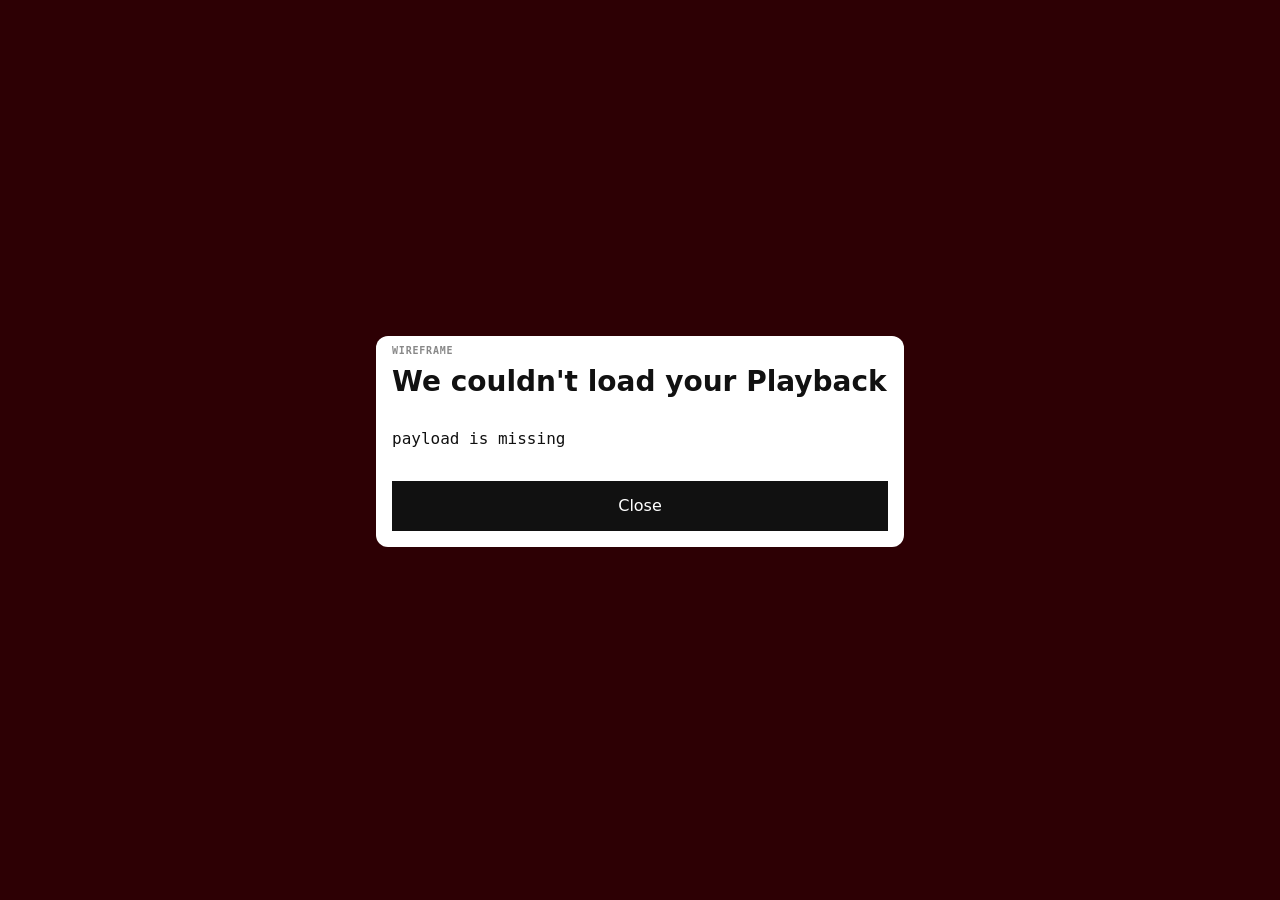
<file: PlaybackKit.xcframework/ios-arm64/PlaybackKit.framework/web/index.html>
<!doctype html>
<html lang="en" class="on-ground">
<head>
  <meta charset="utf-8">
  <title>Playback 2026</title>
  <meta name="viewport" content="width=device-width,initial-scale=1,maximum-scale=1,user-scalable=no,viewport-fit=cover">
  <meta name="color-scheme" content="light">
  <link rel="icon" href="data:,">
  <link rel="stylesheet" href="playback.css" id="playback-css">
  <script>
    // Before anything else, in the oldest JavaScript (any engine runs it): what this web view
    // can show. Lacking what the story's motion, layout and backdrop use (Chromium 104–105:
    // an Android System WebView that never updates), it is shown with Reduced Motion and static
    // backgrounds, laid out by legacy.css (host/legacy.js). Too old for the story's scripts to
    // even parse (Chromium 79 and older), the page says so and sends `error`, so the app can
    // close it as it does a payload it cannot read.
    (function () {
      var root = document.documentElement;
      var supports = function (rule) { try { return CSS.supports(rule); } catch (e) { return false; } };
      try {
        new Function('var a = {}; return a?.b ?? 0;');
      } catch (e) {
        root.setAttribute('data-unsupported', '');
        window.addEventListener('DOMContentLoaded', function () {
          var message = { type: 'error', errors: ['unsupported web view: ' + navigator.userAgent] };
          var wk = window.webkit && window.webkit.messageHandlers && window.webkit.messageHandlers.playback;
          var send = wk ? function (m) { wk.postMessage(m); }
            : window.PlaybackNative ? function (m) { window.PlaybackNative.postMessage(JSON.stringify(m)); }
            : function (m) { (window.__playbackMessages = window.__playbackMessages || []).push(m); if (window.parent !== window) window.parent.postMessage({ source: 'playback', message: m }, '*'); };
          var app = document.getElementById('app');
          app.className = 'pb-root';
          app.innerHTML = '<main class="stage"><article class="page page-error wireframe"><h1 class="title">We couldn’t load your Playback</h1><button type="button" class="btn primary">Close</button></article></main>';
          app.querySelector('button').onclick = function () { send({ type: 'close', reason: 'error', finished: false }); };
          send(message);
        });
        return;
      }
      if (!(supports('container-type: size') && supports('translate: 1px') && 'getAnimations' in Element.prototype)) {
        root.setAttribute('data-legacy', '');
        document.getElementById('playback-css').media = 'not all';
        document.write('<link rel="stylesheet" href="legacy.css">');
      }
    })();
  </script>
</head>
<body>
  <!-- The WebGL backdrop: one canvas for the whole session, under the DOM layer. Shown on
       pages whose motion is wired (the intro so far); elsewhere the body's light-red
       placeholder (--pb-backdrop) marks where it will draw. -->
  <canvas id="backdrop" aria-hidden="true"></canvas>
  <div id="app"></div>
  <script type="module" src="main.js"></script>
</body>
</html>
</file>
<file: PlaybackKit.xcframework/ios-arm64/PlaybackKit.framework/web/playback.css>
/* The story container and the overlays, from Figma ("Pocket Casts — Playback 2026").
   Pages with a final design are the ones in FINAL (ui/views.js). Every other page is
   still a wireframe, drawn as a white panel so it reads as unfinished. Pages whose
   backdrop is wired (the intro through Play again) draw on the design's ground over the
   WebGL canvas.
   Safe areas: iOS reports them through env(); Android WebViews report zero, so the host
   pushes measured insets into --inset-* through Playback.setInsets(). */

@font-face {
  font-family: 'Archivo';
  font-style: normal;
  font-weight: 100 900;
  font-display: block;
  src: url(fonts/archivo-latin-ext-wght-normal.woff2) format('woff2');
  unicode-range: U+0100-02BA, U+02BD-02C5, U+02C7-02CC, U+02CE-02D7, U+02DD-02FF, U+0304, U+0308, U+0329, U+1D00-1DBF, U+1E00-1E9F, U+1EF2-1EFF, U+2020, U+20A0-20AB, U+20AD-20C0, U+2113, U+2C60-2C7F, U+A720-A7FF;
}
@font-face {
  font-family: 'Archivo';
  font-style: normal;
  font-weight: 100 900;
  font-display: block;
  src: url(fonts/archivo-latin-wght-normal.woff2) format('woff2');
  unicode-range: U+0000-00FF, U+0131, U+0152-0153, U+02BB-02BC, U+02C6, U+02DA, U+02DC, U+0304, U+0308, U+0329, U+2000-206F, U+20AC, U+2122, U+2191, U+2193, U+2212, U+2215, U+FEFF, U+FFFD;
}

:root {
  /* PLACEHOLDER: where the WebGL backdrop will draw, on pages not wired to it yet. Light
     red on purpose, so a missing effect is obvious. The design's ground under the effects
     is --pb-ground (ui/backdrop.js reads it too). */
  --pb-backdrop: #e57373;
  --pb-ground: #2d0004;
  --pb-text: #fff;
  --pb-track: rgba(255, 255, 255, 0.33);
  --pb-card: rgba(0, 0, 0, 0.26);
  --pb-font: 'Archivo', -apple-system, system-ui, 'Segoe UI', Roboto, sans-serif;
  /* The system's text size, held to the range the layout supports (host/accessibility.js). Every
     font size and line height of the pages is multiplied by it. */
  --text-scale: 1;

  --inset-top: 0px;
  --inset-right: 0px;
  --inset-bottom: 0px;
  --inset-left: 0px;
  --safe-top: max(env(safe-area-inset-top, 0px), var(--inset-top));
  --safe-right: max(env(safe-area-inset-right, 0px), var(--inset-right));
  --safe-bottom: max(env(safe-area-inset-bottom, 0px), var(--inset-bottom));
  --safe-left: max(env(safe-area-inset-left, 0px), var(--inset-left));

  /* Story chrome (Figma "Lines": progress, then the close button 12 px below it). */
  --chrome-top: max(calc(var(--safe-top) + 8px), 12px);
  --chrome-height: 36px;
  --share-bottom: calc(var(--safe-bottom) + 15px);
  --share-height: 34px;
}

/* iOS pads its top inset below the Dynamic Island (59 px on a 393 × 852 iPhone, where the
   design puts the progress bar at 51). Android's status-bar inset is exact. */
:root[data-platform='ios'] {
  --chrome-top: max(calc(var(--safe-top) - 8px), min(calc(var(--safe-top) + 4px), 28px), 12px);
}

* { box-sizing: border-box; }

html, body {
  margin: 0;
  height: 100%;
  background: var(--pb-backdrop);
  color: var(--pb-text);
  font: calc(16px * var(--text-scale))/1.4 var(--pb-font);
  -webkit-text-size-adjust: 100%;
  -webkit-user-select: none;
  user-select: none;
  -webkit-touch-callout: none;
  -webkit-tap-highlight-color: transparent;
  overscroll-behavior: none;
}

/* Cut at the screen's edges, not the column's (.pb-root): what reaches past the column on a
   wider screen (the summary's side cards, the top show's outer covers) shows as far as their
   backdrop does. Clipped, not hidden, so nothing can scroll the page sideways. */
html { overflow: hidden; }
body { overflow: clip; }

#app { position: relative; height: 100%; touch-action: pan-y; }
body { touch-action: pan-y; }

/* The WebGL backdrop (ui/backdrop.js), under everything, shown while a page draws one.
   Those pages sit on the design's ground; the rest keep the placeholder. */
#backdrop { display: none; position: fixed; inset: 0; width: 100%; height: 100%; touch-action: pan-y; }
.has-backdrop #backdrop { display: block; }
/* An old web view's backdrop (ui/static-backdrop.js): stills where the canvas would draw, across
   the screen or on their anchors, and total minutes set as type. */
.static-backdrop { overflow: hidden; pointer-events: none; }
.static-backdrop > * { position: absolute; }
.static-backdrop > .sb-screen { inset: 0; width: 100%; height: 100%; object-fit: cover; }
/* Total minutes' Thermal type, as type: its bands (a hot core, a red rim, a dark line, a magenta
   glow) stacked strokes, the row's copies (`data-text`) under it. Placed and sized by script. */
.sb-minutes {
  display: flex;
  flex-direction: column;
  align-items: center;
  transform: translate(-50%, -50%);
  font-weight: 900;
  white-space: nowrap;
}
.sb-minutes > span { position: relative; z-index: 0; color: #ff14c8; -webkit-text-stroke: 0.035em #ff0a5c; filter: blur(0.01em); }
.sb-minutes > span::before, .sb-minutes > span::after { content: attr(data-text); position: absolute; left: 0; top: 0; color: transparent; }
.sb-minutes > span::after { z-index: -1; -webkit-text-stroke: 0.07em #5c0020; }
.sb-minutes > span::before { z-index: -2; -webkit-text-stroke: 0.11em #ff1fb4; text-shadow: 0 0 0.1em rgba(200, 0, 140, 0.9); }
.on-ground body { background: var(--pb-ground); }

/* The column: up to 560 px between the safe area's sides (the stage's padding, below), centred
   between them. Where a bar takes one side of a wide screen (the iPhone Duo's open), it is
   still 560 px. */
.pb-root {
  position: relative;
  height: 100%;
  max-width: calc(560px + var(--safe-left) + var(--safe-right));
  margin: 0 auto;
  touch-action: pan-y;
}

/* ── chrome ─────────────────────────────────────────────────────────────────────── */

.progress {
  position: absolute;
  z-index: 2;
  top: var(--chrome-top);
  left: calc(var(--safe-left) + 26px);
  right: calc(var(--safe-right) + 27px);
  display: flex;
  gap: 2px;
}
/* The summary and Play again have none (Figma's chrome there is the close alone), nor the empty
   page, drawn as Play again is (`progress: false` in pages.js: no segment of their own either):
   it fades out with the role's title on the way into the summary, every segment full, and comes
   back with the intro once Play again has gone (pages.js OUTRO_OUT). */
.progress { transition: opacity 0.32s linear; }
.pb-root[data-no-progress] .progress { opacity: 0; }
.pb-root[data-page='summary'] .progress { transition-delay: 0.3s; }
.pb-root[data-page='summary'][data-reduce-motion] .progress { transition: opacity 0.25s linear; }
.pb-root[data-page='intro'] .progress { transition-delay: 0.32s; }
/* Each segment fills from its leading edge as its page comes in (ui/app.js animates it); the
   pages before are full. Scaled, not sized, so filling it never lays anything out. */
.seg { flex: 1; height: 2px; border-radius: 800px; background: var(--pb-track); overflow: hidden; }
.seg-fill { display: block; height: 100%; background: var(--pb-text); transform: scaleX(0); transform-origin: 0 50%; }
.pb-root[dir='rtl'] .seg-fill { transform-origin: 100% 50%; }
.seg.done .seg-fill { transform: scaleX(1); }

.close {
  position: absolute;
  z-index: 2;
  top: calc(var(--chrome-top) + 2px);
  right: calc(var(--safe-right) + 8px);
  width: 44px;
  height: 44px;
  display: grid;
  place-items: center;
  padding: 0;
  border: 0;
  background: none;
  cursor: pointer;
}
.close img { width: 24px; height: 24px; }
/* The summary has none: Skip (and Share) are its ways on (Play again's close ends the story). */
.pb-root[data-page='summary'] .close { display: none; }

/* Centred between the safe area's sides, as the page is (a bar takes one side of the iPhone
   Duo's screen). */
.share-bar {
  position: absolute;
  z-index: 2;
  bottom: calc(var(--share-bottom) - 5px);
  left: calc(50% + (var(--safe-left) - var(--safe-right)) / 2);
  transform: translateX(-50%);
  display: flex;
  align-items: center;
  gap: 8px;
  min-height: 44px;
  padding: 5px 8px;
  border: 0;
  background: none;
  color: var(--pb-text);
  font: 800 calc(14px * var(--text-scale))/normal var(--pb-font);
  white-space: nowrap;
  cursor: pointer;
}
.share-icon {
  width: var(--share-height);
  height: var(--share-height);
  border-radius: 90px;
  background: #fff;
  display: grid;
  place-items: center;
}
.share-icon img { width: 20px; height: 20px; }
.share-bar[hidden] { display: none; }
/* With a page that fades out as it leaves (app.js), the share button fades with it. */
.share-bar[data-leaving] { animation: page-leave 0.25s linear forwards; pointer-events: none; }
/* Handed over between two pages that both share (app.js `data-handover`), it is the same button
   in the same place: it stays as it is, rather than fade out with the page and come in again
   with the next (PCIOS-1258). Over each page's own way in for it, below. */
.pb-root[data-page] .share-bar[data-handover]:not([data-leaving]) { animation: none; }

/* Figma's white pill (the summary's Share, Play again). */
.pill { width: 109px; height: 46px; padding: 0; border: 1px solid rgba(255, 255, 255, 0.4); border-radius: 100px; background: #fff; color: var(--pb-ground); font: 800 calc(14px * var(--text-scale))/normal var(--pb-font); cursor: pointer; }
.pill:focus-visible { outline: 2px solid #fff; outline-offset: 2px; }

/* Back / Next for keyboards and screen readers. Taps and swipes do the same on touch;
   these stay out of sight until focused. */
.step {
  position: absolute;
  z-index: 3;
  top: 50%;
  width: 1px;
  height: 1px;
  overflow: hidden;
  clip-path: inset(50%);
  white-space: nowrap;
  padding: 0;
  border: 0;
}
.step-back { inset-inline-start: calc(var(--safe-left) + 8px); }
.step-next { inset-inline-end: calc(var(--safe-right) + 8px); }
.step:focus-visible {
  width: auto;
  height: auto;
  clip-path: none;
  padding: 10px 16px;
  border-radius: 99px;
  background: #fff;
  color: var(--pb-ground);
  font: 800 calc(14px * var(--text-scale))/1 var(--pb-font);
}
.close:focus-visible, .share-bar:focus-visible { outline: 2px solid #fff; outline-offset: 2px; border-radius: 99px; }

/* ── stage ──────────────────────────────────────────────────────────────────────── */

/* A page laid out on the screen, not scrolled, makes it `overflow: visible`: nothing scrolls
   on its account, and what it draws past the column is not cut at the column's edge. */
.stage {
  position: absolute;
  inset: 0;
  overflow-y: auto;
  /* Horizontal swipes are story navigation. Set here too, not only on .pb-root: a touch
     only consults touch-action up to its nearest scroll container, which this is. */
  touch-action: pan-y;
  display: flex;
  flex-direction: column;
  padding: calc(var(--chrome-top) + var(--chrome-height)) var(--safe-right) calc(var(--share-bottom) + var(--share-height) + 16px) var(--safe-left);
}

.page { display: flex; flex-direction: column; flex: 1; min-height: 0; width: 100%; }

/* Right-to-left pages mirror the layout (dir=rtl on the root), but not everything on them is
   right to left: show names can be English, and a sentence in the wrong direction puts its
   punctuation at the wrong end ("!Not quite"). Every piece of text takes its own direction from
   its first letter, whatever the page does around it, so a translated string must not start
   with a Latin word (src/locales/README.md). */
.pb-root :is(h1, h2, p, li, button, .share-bar span) { unicode-bidi: plaintext; }

/* Every page's headline is at most 320 pt wide, centred, its lines balanced (POC-1021): across the
   screen's width a translation ran nearly edge to edge with its last word alone on the next line.
   Balanced lines need iOS 17.5 and Chromium 114 (Android's WebView); before them a line breaks as it fills. */
.story-title {
  max-width: 320px;
  margin: 0 auto;
  font: 800 calc(20px * var(--text-scale))/1.3 var(--pb-font);
  text-align: center;
  text-wrap: balance;
  outline: none;
  overflow-wrap: anywhere;
}

/* Cover art: the image when there is one, else a generated tile with the title. */
.art {
  position: relative;
  overflow: hidden;
  container-type: inline-size;
  background: linear-gradient(150deg, var(--art-a, #3d5a80), var(--art-b, #1d2d44));
}
.art img { position: absolute; inset: 0; width: 100%; height: 100%; object-fit: cover; }
.art-fallback {
  position: absolute;
  inset: 0;
  padding: 9cqw;
  display: flex;
  align-items: flex-start;
  color: #fff;
  font: 800 13cqw/1.05 var(--pb-font);
  overflow-wrap: anywhere;
  overflow: hidden;
}
.art-fallback span { display: -webkit-box; -webkit-line-clamp: 4; -webkit-box-orient: vertical; overflow: hidden; }

/* Shows and episodes: a stack of the top covers, front to back, in the space between the
   title and the share button. Sizes and offsets are Figma's (393 × 852 frame) in --u,
   which shrinks the whole stack when the space is shorter than designed. Every cover is
   a front-sized box at the front slot, put in its slot by a transform (ui/stack.js
   animates them through the deck, scaled about their top centre), so they move on the
   compositor. The page comes in once the intro's tagline has gone, the stack partway
   through one of its moves (STACK_MOTION). */
.page-shows-and-episodes { padding: 31.5px 22px 0; }
.page-shows-and-episodes .story-title { animation: pb-fade-in 0.27s linear 0.56s both; }
/* Moving on, it fades out (0.25 s) before the top show comes in over the same wave. */
.page.page-shows-and-episodes[data-leaving] {
  inset: calc(var(--chrome-top) + var(--chrome-height)) var(--safe-right) calc(var(--share-bottom) + var(--share-height) + 16px) var(--safe-left);
  animation: page-leave 0.25s linear forwards;
}
/* The front cover drops out below the stack as it fades: no scrolling on its account. */
.pb-root[data-page='shows-and-episodes'] .stage { overflow: visible; }
.pb-root[data-page='shows-and-episodes'] .share-bar { animation: pb-fade-in 0.26s linear 0.75s both; }
/* Figma centres the stack between the title and the share button (1.5 px above), not
   above the stage's bottom padding: the wrap reaches down to the button. */
.stack-wrap { flex: 1; min-height: 0; margin-bottom: -13.5px; display: grid; place-items: center; container-type: size; }
/* A finger dragging up or down there moves the deck (ui/stack.js), not the page; sideways is
   still the story's swipe, which script decides. */
.stack-wrap[data-drag] { touch-action: none; }
.stack {
  --u: 1px;
  position: relative;
  width: calc(234 * var(--u));
  height: calc(var(--stack-h) * var(--u));
  margin: 0;
  padding: 0;
  list-style: none;
}
@supports (width: 1cqh) {
  .stack { --u: min(1px, calc(100cqh / var(--stack-h)), calc(100cqw / 234)); }
}
.stack-item {
  position: absolute;
  left: 0;
  top: calc(var(--front-top) * var(--u));
  width: calc(234 * var(--u));
  aspect-ratio: 1;
  transform-origin: 50% 0;
}
.stack-card, .stack-item .art { width: 100%; height: 100%; border-radius: 2px; }
/* The way in moves the card within its slot's pose, scaled about the same top centre. */
.stack-card { transform-origin: 50% 0; }
.stack-item .art { box-shadow: 0 1.503px 26.01px rgba(0, 0, 0, 0.25); }

@keyframes pb-fade-in { from { opacity: 0; } to { opacity: 1; } }

/* Top show (Figma "Top show 1" and "Top show 3", moving as the P2's "most listened"
   video does, measured from it frame by frame; ui/top-show.js, ui/carousel.js). One page
   for the guess and the reveal: `data-phase` is `guess`, then `reveal` once the answer
   shows, or `result` when the page opens on it. Positions are Figma's (393 × 853): the
   titles below the chrome, the cover on the screen's centre line (the shape behind it is
   placed on `.tp-slot-reveal`), the carousel and "This one!" above the share line. The
   big cover shrinks to fit a short screen. Every animation is the video's: an element
   comes in fading linearly as it rises `--rise` on its own curve, and leaves drifting up
   `--drift` on an ease-in as it fades. The page comes in 0.25 s after it is entered,
   once the first stat has faded out (`--tp-in`). */
.page-top-podcast {
  position: absolute;
  inset: 0 var(--safe-right) 0 var(--safe-left); width: auto;
  container-type: size;
  --tp-in: 0.25s;
  /* The strip at each edge of the screen where a swipe is still the story's (back, forward), not the cover's. */
  --tp-edge: 32px;
  --tp-guess: min(234px, calc(100cqh - 428px));
  --tp-reveal: min(222px, calc(100cqh - 446px));
}
.pb-root[data-page='top-podcast'] .stage { overflow: visible; }
.page-top-podcast > * { position: absolute; margin: 0; }
.tp-ask, .tp-verdict { top: calc(var(--chrome-top) + 60px); left: 18px; right: 18px; margin-inline: auto; }
/* The verdict's two lines are blocks, as the top month's are: Chromium does not balance lines across a forced break. */
.tp-verdict > span { display: block; }
/* Figma's place for the hint is under two lines of title; a longer one (the English too, in 320 pt)
   moves it down (--title-extra, ui/dom.js). */
.tp-hint { top: calc(var(--chrome-top) + 124px + var(--title-extra, 0px)); left: 18px; right: 18px; text-align: center; font: 600 calc(16px * var(--text-scale))/calc(20px * var(--text-scale)) var(--pb-font); }
.tp-slot, .tp-cover { left: calc(50% + 0.5px - var(--size) / 2); top: calc(var(--cy) - var(--size) / 2); width: var(--size); height: var(--size); }
.tp-slot { visibility: hidden; pointer-events: none; }
/* The guess's logos are drawn by the backdrop in these boxes: Figma's for its two shader
   layers (B is turned there, and anchored to the right edge). */
.tp-glow { visibility: hidden; pointer-events: none; }
.tp-glow-a { left: -111px; top: -18px; width: 264.517px; height: 264px; }
.tp-glow-b { left: calc(100% - 540.716px); top: -80.069px; width: 714.372px; height: 712.977px; }
/* The answer's glide (ui/top-show.js) scales the cover from the guess's box about its top left. */
.tp-cover { transform-origin: 0 0; }
.tp-slot-guess, .page-top-podcast[data-phase='guess'] .tp-cover { --size: var(--tp-guess); --cy: calc(50% + 0.5px); }
.tp-slot-reveal, .page-top-podcast:not([data-phase='guess']) .tp-cover { --size: var(--tp-reveal); --cy: calc(50% - 39.5px); }
.tp-cover-inner, .tp-cover-inner .art { position: absolute; inset: 0; border-radius: 4px; }
.tp-cover-inner .art { box-shadow: 0 2.444px 73.308px rgba(0, 0, 0, 0.2); }
.tp-details {
  top: calc(50% + 145.5px);
  left: 0;
  right: 0;
  width: min(316px, calc(100% - 36px));
  margin-inline: auto;
  display: flex;
  flex-direction: column;
  align-items: center;
  text-align: center;
}
.tp-author { margin: 0; font: 600 calc(16px * var(--text-scale))/normal var(--pb-font); }
.tp-show { margin: 4px 0 0; max-width: 306px; font: 800 calc(24px * var(--text-scale))/1.2 var(--pb-font); overflow-wrap: anywhere; }
.tp-listened { margin: 16px 0 0; font: 800 calc(14px * var(--text-scale))/normal var(--pb-font); opacity: 0.7; }
/* The carousel: a point on the middle slot's centre; ui/carousel.js moves each cover from it. */
.tp-pick { inset: 0; pointer-events: none; }
.tp-swipe { position: absolute; left: var(--tp-edge); right: var(--tp-edge); top: calc(var(--chrome-top) + 150px); bottom: calc(var(--share-bottom) + 165px); pointer-events: auto; touch-action: none; }
.tp-carousel { position: absolute; left: calc(50% + 0.5px); bottom: calc(var(--share-bottom) + 115px); width: 0; height: 0; pointer-events: auto; touch-action: none; }
.tp-carousel::before { content: ''; position: absolute; left: -196px; width: 392px; top: -50px; height: 120px; }
.tp-option { position: absolute; left: -36px; top: -36px; width: 72px; height: 72px; padding: 0; border: 0; background: none; cursor: pointer; }
/* Figma blurs what is behind the frame (167 px), but that is the bare ground (the logos
   are at the top, and the first stat's wave has faded out before the carousel comes in),
   which a blur leaves as it is. So none: a backdrop blur reads back and blurs the WebGL
   canvas under each cover at every frame, which took an Android WebView from 19 to 30 ms
   a frame on the guess. */
.tp-option-frame {
  position: absolute;
  inset: 0;
  border: 1px solid rgba(255, 255, 255, 0.4);
  border-radius: 2px;
  background: rgba(0, 0, 0, 0.5);
}
.tp-option .art { position: absolute; inset: 4px; border-radius: 2px; box-shadow: 0 2.444px 73.308px rgba(0, 0, 0, 0.2); }
.tp-option:focus-visible { outline: 2px solid #fff; outline-offset: 3px; border-radius: 4px; }
.tp-dot { position: absolute; left: -2px; top: 46px; width: 4px; height: 4px; border-radius: 50%; background: #fff; }
/* "This one!" is dim until a show is chosen, or the nudge has shown how (PCIOS-1351): the top
   month's button, the same pill at 0.4 with black type, lit the same way. */
.tp-confirm {
  position: absolute;
  z-index: 0;
  left: calc(50% - 54.5px);
  bottom: calc(var(--share-bottom) - 4px);
  width: 109px;
  height: 46px;
  padding: 0;
  border: 0;
  background: none;
  color: #000;
  font: 800 calc(14px * var(--text-scale))/normal var(--pb-font);
  pointer-events: auto;
  cursor: pointer;
}
.tp-confirm::before { content: ''; position: absolute; inset: 0; z-index: -1; border: 1px solid rgba(255, 255, 255, 0.4); border-radius: 100px; background: #fff; opacity: 0.4; }
.tp-confirm[data-ready] { color: var(--pb-ground); }
.tp-confirm[data-ready]::before { opacity: 1; }
.page-top-podcast[data-phase='guess'] .tp-confirm[data-ready]::before { animation: tm-ready 0.063s linear 0.075s both; }
.tp-confirm:focus-visible { outline: 2px solid #fff; outline-offset: 2px; border-radius: 100px; }
.page-top-podcast[data-phase='guess'] :is(.tp-verdict, .tp-details) { visibility: hidden; }
.page-top-podcast[data-phase='result'] :is(.tp-ask, .tp-hint, .tp-pick) { display: none; }

@keyframes tp-rise { from { translate: 0 var(--rise); } to { translate: 0 0; } }
@keyframes tp-drift { from { translate: 0 0; } to { translate: 0 calc(-1 * var(--drift)); } }
@keyframes tp-out { to { opacity: 0; } }
/* The guess comes in: title, hint and cover together, the carousel from 0.11 s, "This one!" at 0.6 s. */
.page-top-podcast[data-phase='guess'] .tp-ask { --rise: 6.37px; animation: pb-fade-in 0.203s linear var(--tp-in) both, tp-rise 0.377s cubic-bezier(0.012, 0.115, 0.174, 0.911) calc(var(--tp-in) + 0.043s) both; }
.page-top-podcast[data-phase='guess'] .tp-hint { --rise: 7.96px; animation: pb-fade-in 0.202s linear calc(var(--tp-in) + 0.07s) both, tp-rise 0.404s cubic-bezier(0.13, 0.469, 0.327, 0.916) calc(var(--tp-in) + 0.075s) both; }
.page-top-podcast[data-phase='guess'] .tp-cover { --rise: 21.01px; animation: pb-fade-in 0.198s linear var(--tp-in) both, tp-rise 0.396s cubic-bezier(0.208, 0.841, 0.716, 0.964) calc(var(--tp-in) + 0.024s) both; }
.page-top-podcast[data-phase='guess'] .tp-carousel { --rise: 24.24px; animation: pb-fade-in 0.361s linear calc(var(--tp-in) + 0.108s) both, tp-rise 0.938s cubic-bezier(0.1, 0.821, 0.58, 0.97) calc(var(--tp-in) + 0.045s) both; }
.page-top-podcast[data-phase='guess'] .tp-confirm { --rise: 10.27px; animation: pb-fade-in 0.266s linear calc(var(--tp-in) + 0.601s) both, tp-rise 0.493s cubic-bezier(0.008, 0.455, 0.264, 0.929) calc(var(--tp-in) + 0.605s) both; }
/* The answer: what asked drifts up and fades (title, hint, carousel, button, in that
   order), the verdict comes in as the title came in, at 0.4 s, the details at 0.57 s and
   the share button as "This one!" came in, at 0.7 s. */
.page-top-podcast[data-phase='reveal'] .tp-ask { --drift: 19.98px; animation: tp-drift 0.559s cubic-bezier(0.113, 0.011, 0.998, 0.027) both, tp-out 0.196s linear 0.337s both; }
.page-top-podcast[data-phase='reveal'] .tp-hint { --drift: 8.54px; animation: tp-drift 0.567s cubic-bezier(0.594, 0.011, 0.838, 0.465) both, tp-out 0.197s linear 0.403s both; }
.page-top-podcast[data-phase='reveal'] .tp-carousel { --drift: 18.77px; animation: tp-drift 0.584s cubic-bezier(0.476, -0.018, 0.821, 0.235) both, tp-out 0.2s linear 0.433s both; }
.page-top-podcast[data-phase='reveal'] .tp-confirm { --drift: 10.49px; animation: tp-drift 0.839s cubic-bezier(0.208, 0.015, 0.999, -0.155) both, tp-out 0.167s linear 0.533s both; }
.page-top-podcast[data-phase='reveal'] .tp-verdict { --rise: 6.37px; animation: pb-fade-in 0.203s linear 0.402s both, tp-rise 0.377s cubic-bezier(0.012, 0.115, 0.174, 0.911) 0.444s both; }
.page-top-podcast[data-phase='reveal'] .tp-details { --rise: 6.37px; animation: pb-fade-in 0.203s linear 0.567s both, tp-rise 0.377s cubic-bezier(0.012, 0.115, 0.174, 0.911) 0.609s both; }
.pb-root[data-page='top-podcast'] .share-bar:not([data-leaving]) { --rise: 10.27px; animation: pb-fade-in 0.266s linear 0.701s both, tp-rise 0.493s cubic-bezier(0.008, 0.455, 0.264, 0.929) 0.706s both; }
/* Opened on the answer: it comes in as the guess does. */
.page-top-podcast[data-phase='result'] .tp-verdict { --rise: 6.37px; animation: pb-fade-in 0.203s linear var(--tp-in) both, tp-rise 0.377s cubic-bezier(0.012, 0.115, 0.174, 0.911) calc(var(--tp-in) + 0.043s) both; }
.page-top-podcast[data-phase='result'] .tp-cover { --rise: 21.01px; animation: pb-fade-in 0.198s linear var(--tp-in) both, tp-rise 0.396s cubic-bezier(0.208, 0.841, 0.716, 0.964) calc(var(--tp-in) + 0.024s) both; }
.page-top-podcast[data-phase='result'] .tp-details { --rise: 6.37px; animation: pb-fade-in 0.203s linear calc(var(--tp-in) + 0.167s) both, tp-rise 0.377s cubic-bezier(0.012, 0.115, 0.174, 0.911) calc(var(--tp-in) + 0.21s) both; }
[data-reduce-motion] .page-top-podcast *, [data-reduce-motion][data-page='top-podcast'] .share-bar { animation: none !important; }
/* `animation: none` also drops the fill-forward exits above (tp-out), which are what take the
   guess off the screen once the answer shows: with Reduce Motion the guess is hidden outright,
   so the verdict and the details are not printed over it. */
[data-reduce-motion] .page-top-podcast[data-phase='reveal'] :is(.tp-ask, .tp-hint, .tp-carousel, .tp-confirm) { visibility: hidden; }
/* Moving on, the answer fades out (0.25 s) as the top 5 comes in over the wave. */
.page.page-top-podcast[data-leaving] { animation: page-leave 0.25s linear forwards; }
/* On to the top 5, its cover leads the eye up to where the list forms (POC-1034, POC-1037: design's
   illustration and speed curve; pages.js TOP_COVER_LIFT): the rest fades out as before, each part
   from where it is (ui/app.js `freeze`), and the cover lifts 35 pt straight up over 0.25 s,
   speeding up all the way, holding while the copy fades and fading out over the second half, as
   it speeds away. The page goes as the cover has. */
@keyframes tp-lift { to { translate: 0 -35px; } }
.pb-root[data-page='top-shows'] .page.page-top-podcast[data-leaving] { animation: page-leave 0.01s linear 0.25s forwards; }
.pb-root[data-page='top-shows'] .page-top-podcast[data-leaving] > :not(.tp-cover) { animation: page-leave 0.25s linear forwards; }
.pb-root[data-page='top-shows'] .page-top-podcast[data-leaving] > .tp-cover { animation: tp-lift 0.25s cubic-bezier(0.85, 0, 0.95, 0.7) both, page-leave 0.125s linear 0.125s both; }

/* Top shows (Figma "Top 5", moving as the P2's top 5 video does, measured from it frame
   by frame): one card per show. Cards shrink together when the screen is short. Every
   element comes in as the video's do, fading in linearly as it rises `--rise` on its own
   ease-out: the title at 0.2 s, the first card at 0.205 s, the next 0.1 s apart, each
   card as one (its cover, its panel and its text), the share button last. Times are
   from the page's start, when the wave starts to fade in and the top show to fade out. */
.page-top-shows { padding-top: 23.5px; }
.page-top-shows .story-title { --rise: 16.79px; animation: pb-fade-in 0.214s linear 0.2s both, tp-rise 0.899s cubic-bezier(0.098, 0.65, 0.361, 1.011) 0.2s both; }
.top-list {
  list-style: none;
  margin: 32.5px 0 0;
  padding: 0 29px 0 30px;
  display: flex;
  flex-direction: column;
  gap: 8px;
  flex: 0 1 auto;
  min-height: 0;
}
.top-card {
  position: relative;
  display: flex;
  flex: 0 1 99px;
  min-height: 60px;
  border-radius: 4px;
  overflow: hidden;
  background: var(--pb-card);
  -webkit-backdrop-filter: blur(77px);
  backdrop-filter: blur(77px);
  --rise: 36.99px;
  animation: pb-fade-in 0.234s linear calc(0.205s + var(--i, 0) * 0.1s) both, tp-rise 0.854s cubic-bezier(0.087, 0.395, 0.238, 1.004) calc(0.217s + var(--i, 0) * 0.1s) both;
}
.top-card.is-first::after {
  content: '';
  position: absolute;
  inset: 0;
  border: 1px solid #fff;
  border-radius: 4px;
  pointer-events: none;
}
.top-card .art { flex: none; height: 100%; aspect-ratio: 1; }
.top-body { flex: 1; min-width: 0; display: flex; flex-direction: column; padding: 12px 12px 17px; }
/* The rank and the count at 11 pt, a point over Figma's 10 (design, PCIOS-1353). */
.top-meta { display: flex; justify-content: space-between; gap: 8px; font-size: calc(11px * var(--text-scale)); line-height: normal; }
.top-rank { font-weight: 800; }
.top-count { font-weight: 600; letter-spacing: 0.1px; white-space: nowrap; }
.top-names { margin-top: auto; display: flex; flex-direction: column; gap: 2px; min-width: 0; }
.top-author, .top-title { white-space: nowrap; overflow: hidden; text-overflow: ellipsis; }
/* An English show on a right-to-left page reads left to right (dir=auto), cut at its end, but
   stays on the page's side. */
.pb-root[dir='rtl'] :is(.top-author, .top-title) { text-align: right; }
.top-author { font: 600 calc(14px * var(--text-scale))/normal var(--pb-font); }
.top-title { font: 800 calc(16px * var(--text-scale))/1.2 var(--pb-font); }
/* The share button comes in last (0.866 s), unless it is handed over (above). Its own names,
   so it comes in again rather than carry on from another page's. */
@keyframes tf-share-in { from { opacity: 0; } to { opacity: 1; } }
@keyframes tf-share-rise { from { translate: 0 var(--rise); } to { translate: 0 0; } }
.pb-root[data-page='top-shows'] .share-bar:not([data-leaving]) { --rise: 7.48px; animation: tf-share-in 0.272s linear 0.866s both, tf-share-rise 0.712s cubic-bezier(0.235, 0.816, 0.646, 0.989) 0.931s both; }
[data-reduce-motion] .page-top-shows *, [data-reduce-motion][data-page='top-shows'] .share-bar { animation: none !important; }

/* Moving on to the top month, the top 5 falls away as its video's does (measured from its
   way out, from the tap): the bottom card first, the share button with the third, the
   title last, each falling on its own ease-in and fading out near the end of its fall,
   while its wave dims to the ground (pages.js TOP_MONTH_GUESS_BACKDROP). The same on to
   total minutes when there is no month to guess. Each part falls from where it is (no `from`):
   tapped before the page has come in, what was still coming in falls from where it had got
   to, rather than showing whole first (ui/app.js `freeze`). */
@keyframes tm-fall { to { translate: 0 var(--fall); } }
.page.page-top-shows[data-leaving] { inset: calc(var(--chrome-top) + var(--chrome-height)) var(--safe-right) calc(var(--share-bottom) + var(--share-height) + 16px) var(--safe-left); }
.pb-root:is([data-page='best-month'], [data-page='total-minutes']) .page.page-top-shows[data-leaving] { animation: page-leave 0.01s linear 0.93s forwards; }
.pb-root:is([data-page='best-month'], [data-page='total-minutes']) .page-top-shows[data-leaving] .story-title { --fall: 21.54px; animation: tm-fall 0.4275s cubic-bezier(0.363, 0.028, 0.977, 0.076) 0.3271s both, tp-out 0.1595s linear 0.5952s both; }
.pb-root:is([data-page='best-month'], [data-page='total-minutes']) .page-top-shows[data-leaving] .top-card:nth-child(1) { --fall: 16.71px; animation: tm-fall 0.62s cubic-bezier(0.928, 0.031, 0.974, 1.409) 0.2772s both, tp-out 0.2763s linear 0.621s both; }
.pb-root:is([data-page='best-month'], [data-page='total-minutes']) .page-top-shows[data-leaving] .top-card:nth-child(2) { --fall: 34.86px; animation: tm-fall 0.715s cubic-bezier(0.678, 0.017, 0.896, 0.441) 0.2108s both, tp-out 0.268s linear 0.6579s both; }
.pb-root:is([data-page='best-month'], [data-page='total-minutes']) .page-top-shows[data-leaving] .top-card:nth-child(3) { --fall: 33.98px; animation: tm-fall 0.6966s cubic-bezier(0.506, 0.017, 0.891, 0.256) 0.1528s both, tp-out 0.2627s linear 0.5867s both; }
.pb-root:is([data-page='best-month'], [data-page='total-minutes']) .page-top-shows[data-leaving] .top-card:nth-child(4) { --fall: 33.05px; animation: tm-fall 0.7606s cubic-bezier(0.809, -0.019, 0.916, 0.651) 0.0285s both, tp-out 0.2715s linear 0.5176s both; }
.pb-root:is([data-page='best-month'], [data-page='total-minutes']) .page-top-shows[data-leaving] .top-card:nth-child(5) { --fall: 31.03px; animation: tm-fall 0.7154s cubic-bezier(0.837, 0.013, 0.905, 0.768) 0.0015s both, tp-out 0.2577s linear 0.4592s both; }
.pb-root[data-page='best-month'] .share-bar[data-leaving] { --fall: 30.04px; animation: tm-fall 0.5286s cubic-bezier(0.642, 0.029, 0.891, 0.379) 0.1525s both, page-leave 0.2308s linear 0.4503s forwards; }

/* Top month (Figma "Top month 1–3", moving as the P2's best-months video does, measured
   from it frame by frame; ui/top-month.js). One page for the guess and the answer:
   `data-phase` is `guess`, then `reveal` once the answer shows, or `result` when the page
   opens on it. Positions are Figma's (393 × 853): the titles below the chrome, the grid
   between "Pick one" and "This one!" (Figma's 566 pt; on a shorter or narrower screen it
   scales down whole, in --u), "This one!" above the share line. Every month is a flat disc
   (the DOM's) over a slot where the backdrop draws its bubble (ui/backdrop.js), 80 pt on
   the guess and its listening's size on the answer (core/pages.js monthSizes); a disc
   gives way to its bubble once picked, or on the answer. Every animation is the video's
   but the answer's resize, and when its bubbles come in (below);
   the page comes in 0.7 s after it is entered, once the top 5 has fallen away (`--tm-in`, pages.js TOP_MONTH_IN). */
.page-best-month { position: absolute; inset: 0 var(--safe-right) 0 var(--safe-left); width: auto; --tm-in: 0.7s; }
.pb-root[data-page='best-month'] .stage { overflow: visible; }
.page-best-month > * { position: absolute; margin: 0; }
.tm-ask, .tm-verdict { top: calc(var(--chrome-top) + 60px); left: 0; right: 0; margin-inline: auto; }
.tm-verdict > span { display: block; }
.tm-hint { top: calc(var(--chrome-top) + 124px + var(--title-extra, 0px)); left: 0; right: 0; text-align: center; font: 600 calc(16px * var(--text-scale))/calc(20px * var(--text-scale)) var(--pb-font); }
.tm-grid { top: calc(var(--chrome-top) + 144px + var(--title-extra, 0px)); bottom: calc(var(--share-bottom) + 42px); left: 0; right: 0; container-type: size; --u: 1px; }
@supports (width: 1cqh) { .tm-grid { --u: min(1px, calc(100cqh / 566), calc(100cqw / 393)); } }
.tm-month {
  --d: 80;
  position: absolute;
  left: calc(50% + (var(--x) - 40) * var(--u));
  top: calc(50% + (var(--y) - 40) * var(--u));
  width: calc(80 * var(--u));
  height: calc(80 * var(--u));
  padding: 0;
  border: 0;
  border-radius: 50%;
  background: none;
  cursor: pointer;
}
.page-best-month:not([data-phase='guess']) .tm-month { --d: var(--size); }
.tm-disc, .tm-slot { position: absolute; left: 50%; top: 50%; width: calc(var(--d) * var(--u)); height: calc(var(--d) * var(--u)); margin: calc(var(--d) * var(--u) / -2) 0 0 calc(var(--d) * var(--u) / -2); border-radius: 50%; }
/* The unpicked month's label on its disc. Figma's #e8349d is 2.68:1 on #7a173e (WCAG asks 4.5:1 for
   11 to 14 pt text); this tint of it is 4.96:1. */
.page-best-month { --tm-label: #ff8fc9; }
.tm-disc { background: #7a173e; }
.tm-slot { visibility: hidden; pointer-events: none; }
.tm-label { position: absolute; inset: 0; display: grid; place-items: center; font: 600 calc(14px * var(--text-scale))/normal var(--pb-font); color: var(--tm-label); white-space: nowrap; }
.tm-month:focus-visible { outline: 2px solid #fff; outline-offset: 3px; }
/* "This one!": Figma's pill at 0.4 until a month is picked. */
.tm-confirm { z-index: 0; left: calc(50% - 54.5px); bottom: calc(var(--share-bottom) - 4px); width: 109px; height: 46px; padding: 0; border: 0; background: none; color: #000; font: 800 calc(14px * var(--text-scale))/normal var(--pb-font); cursor: pointer; }
.tm-confirm::before { content: ''; position: absolute; inset: 0; z-index: -1; border: 1px solid rgba(255, 255, 255, 0.4); border-radius: 100px; background: #fff; opacity: 0.4; }
.tm-confirm[data-ready] { color: var(--pb-ground); }
.tm-confirm[data-ready]::before { opacity: 1; }
.tm-confirm:focus-visible { outline: 2px solid #fff; outline-offset: 2px; border-radius: 100px; }
.page-best-month[data-phase='guess'] .tm-verdict { visibility: hidden; }
.page-best-month[data-phase='result'] :is(.tm-ask, .tm-hint, .tm-confirm) { display: none; }
/* Turned: the flat disc gives way to its bubble, the label turns white. */
.page-best-month:not([data-phase='guess']) .tm-disc, .tm-month[aria-pressed='true'] .tm-disc { opacity: 0; }
.page-best-month:not([data-phase='guess']) .tm-label, .tm-month[aria-pressed='true'] .tm-label { color: #fff; }

@keyframes tm-grow { from { scale: 0.7609; } to { scale: 1; } }
/* The answer's soft bounce (MONTH_MOTION.reveal): 6% past its size by 60%, then back, at rest at each end and at the turn. */
@keyframes tm-resize { from { scale: var(--from); animation-timing-function: cubic-bezier(0.4, 0, 0.3, 1); } 60% { scale: calc(1 + (1 - var(--from)) * 0.06); animation-timing-function: cubic-bezier(0.45, 0, 0.55, 1); } to { scale: 1; } }
@keyframes tm-flat-out { from { opacity: 1; } to { opacity: 0; } }
@keyframes tm-flat-in { from { opacity: 0; } to { opacity: 1; } }
@keyframes tm-white { from { color: var(--tm-label); } to { color: #fff; } }
@keyframes tm-pink { from { color: #fff; } to { color: var(--tm-label); } }
@keyframes tm-ready { from { opacity: 0.4; } to { opacity: 1; } }
@keyframes tm-press { 45% { scale: 0.962; } }
/* The guess comes in: the title, the months one after another (rows top to bottom, right
   to left in a row: --in), each fading in as it grows, "This one!", then "Pick one". */
.page-best-month[data-phase='guess'] .tm-ask { --rise: 5.62px; animation: pb-fade-in 0.3697s linear calc(var(--tm-in) + 0.216s) both, tp-rise 0.7829s cubic-bezier(0, 0.184, 0.201, 1) calc(var(--tm-in) + 0.2753s) both; }
.page-best-month[data-phase='guess'] .tm-hint { --rise: 3.37px; animation: pb-fade-in 0.3246s linear calc(var(--tm-in) + 0.3926s) both, tp-rise 0.8s cubic-bezier(0.087, 0.404, 0.188, 1) calc(var(--tm-in) + 0.4333s) both; }
.page-best-month[data-phase='guess'] .tm-confirm { animation: pb-fade-in 0.3269s linear calc(var(--tm-in) + 0.2322s) both; }
.page-best-month[data-phase='guess'] .tm-month { animation: pb-fade-in 0.1932s linear calc(var(--tm-in) + var(--in)) both, tm-grow 0.677s cubic-bezier(0.04, 1.122, 0.821, 0.988) calc(var(--tm-in) + var(--in)) both; }
/* A pick: the disc gives way as the bubble's Depth comes up underneath, the label turns
   white and "This one!" lights up; another pick turns the last one back. */
.page-best-month[data-phase='guess'] .tm-month[aria-pressed='true'] .tm-disc { animation: tm-flat-out 0.3s linear 0.067s both; }
.page-best-month[data-phase='guess'] .tm-month[aria-pressed='true'] .tm-label { animation: tm-white 0.1s linear 0.05s both; }
.page-best-month[data-phase='guess'] .tm-month[data-unpicked] .tm-disc { animation: tm-flat-in 0.3s linear both; }
.page-best-month[data-phase='guess'] .tm-month[data-unpicked] .tm-label { animation: tm-pink 0.1s linear both; }
.page-best-month[data-phase='guess'] .tm-confirm[data-ready]::before { animation: tm-ready 0.063s linear 0.075s both; }
/* The answer: "This one!" gives under the finger, and 0.042 s on what asked drifts up and
   fades (title, "Pick one"), "This one!" fades; every month, one after another
   (--reveal), turns to its bubble as a pick does (its disc giving way, its label white)
   and bounces softly to its listening's size over 1 s (MONTH_MOTION.reveal: not the
   video's snap); the verdict comes in, the minutes under it, and the share button. */
.page-best-month[data-phase='reveal'] .tm-ask { --drift: 11.79px; animation: tp-drift 0.4336s cubic-bezier(0.906, 0, 0.894, 0.761) 0.3424s both, tp-out 0.2478s linear 0.5732s both; }
.page-best-month[data-phase='reveal'] .tm-hint { --drift: 16.23px; animation: tp-drift 0.473s cubic-bezier(0.837, 0.037, 0.755, 0.609) 0.4239s both, tp-out 0.2628s linear 0.6298s both; }
.page-best-month[data-phase='reveal'] .tm-confirm { animation: tm-press 0.17s linear both, tp-out 0.1947s linear 0.4934s both; }
.page-best-month[data-phase='reveal'] .tm-verdict-head { --rise: 13.48px; animation: pb-fade-in 0.3324s linear 0.7752s both, tp-rise 0.8079s cubic-bezier(0.092, 0.457, 0.189, 1) 0.8051s both; }
.page-best-month[data-phase='reveal'] .tm-verdict-detail { --rise: 6.86px; animation: pb-fade-in 0.3282s linear 0.8615s both, tp-rise 0.7098s cubic-bezier(0.128, 0.685, 0.422, 0.95) 0.9127s both; }
.page-best-month[data-phase='reveal'] .tm-disc { animation: tm-resize 1s var(--reveal) both, tm-flat-out 0.3s linear calc(var(--reveal) + 0.067s) both; }
.page-best-month[data-phase='reveal'] .tm-month[aria-pressed='true'] .tm-disc { animation: tm-resize 1s var(--reveal) both; }
.page-best-month[data-phase='reveal'] .tm-label { animation: tm-white 0.1s linear calc(var(--reveal) + 0.05s) both; }
.page-best-month[data-phase='reveal'] .tm-month[aria-pressed='true'] .tm-label { animation: none; }
.pb-root[data-page='best-month'] .share-bar:not([data-leaving]) { animation: tf-share-in 0.4667s cubic-bezier(0.715, 1.174, 0.218, 0.864) 0.6515s both; }
/* Opened on the answer: it comes in as the guess does, the bubbles in their places. */
.page-best-month[data-phase='result'] .tm-verdict { --rise: 5.62px; animation: pb-fade-in 0.3697s linear calc(var(--tm-in) + 0.216s) both, tp-rise 0.7829s cubic-bezier(0, 0.184, 0.201, 1) calc(var(--tm-in) + 0.2753s) both; }
.page-best-month[data-phase='result'] .tm-month { animation: pb-fade-in 0.1932s linear calc(var(--tm-in) + var(--in)) both, tm-grow 0.677s cubic-bezier(0.04, 1.122, 0.821, 0.988) calc(var(--tm-in) + var(--in)) both; }
[data-reduce-motion] .page-best-month *, [data-reduce-motion] .page-best-month *::before, [data-reduce-motion][data-page='best-month'] .share-bar:not([data-leaving]) { animation: none !important; }
/* As the top show's (above): without the exits' fill-forward, the guess is hidden outright once the answer shows. */
[data-reduce-motion] .page-best-month[data-phase='reveal'] :is(.tm-ask, .tm-hint, .tm-confirm) { visibility: hidden; }

/* Moving on to total minutes, the top month fades out, everything together, linearly
   over 0.32 s, as the best-months video's way out does (its bubbles under it: pages.js
   minutesBackdrop), and its share button with it, handed over. */
.pb-root[data-page='total-minutes'] .page.page-best-month[data-leaving] { animation: page-leave 0.32s linear forwards; }

/* Total minutes (Figma "Total minutes listened"; the P2's minutes video opens on it
   settled). Figma's copy below the chrome, and under it the space Figma leaves the number
   (`.mn-number`, its whole width: 53 pt below the copy, 76 pt above the share button),
   where the backdrop draws Creative Lab's 06 with the user's minutes (ui/backdrop.js
   anchors it there, pages.js minutesBackdrop). The page comes in as the top 5 does, from
   `--in-at` (0.1 s after the tap, as the top month fades out; 0.7 s after the top 5,
   `data-after`, pages.js MINUTES_IN and TOP_MONTH_IN):
   the number fading in from the ground (the backdrop's), the copy, the share button last. */
.page-total-minutes { padding: 24px 22px 0; }
.page-total-minutes .story-title { --rise: 16.79px; animation: pb-fade-in 0.214s linear calc(var(--in-at) + 0.2s) both, tp-rise 0.899s cubic-bezier(0.098, 0.65, 0.361, 1.011) calc(var(--in-at) + 0.2s) both; }
.mn-number { flex: 1; min-height: 0; margin: 53px -22px 60px; }
.pb-root[data-page='total-minutes'] { --in-at: 0.1s; }
.pb-root[data-page='total-minutes']:has(.page-total-minutes[data-after='top-shows']) { --in-at: 0.7s; }
/* Keyframes of its own: under the top month's names (the top 5's) it would carry on from
   there, finished, rather than come in again. */
@keyframes mn-share-in { from { opacity: 0; } to { opacity: 1; } }
@keyframes mn-share-rise { from { translate: 0 var(--rise); } to { translate: 0 0; } }
.pb-root[data-page='total-minutes'] .share-bar:not([data-leaving]) { --rise: 7.48px; animation: mn-share-in 0.272s linear calc(var(--in-at) + 0.866s) both, mn-share-rise 0.712s cubic-bezier(0.235, 0.816, 0.646, 0.989) calc(var(--in-at) + 0.931s) both; }
[data-reduce-motion] .page-total-minutes *, [data-reduce-motion][data-page='total-minutes'] .share-bar:not([data-leaving]) { animation: none !important; }

/* Moving on to the year comparison, total minutes fades out, everything together, linearly
   over 0.32 s, as the comparing video's own way out does (its number under it: pages.js
   comparisonBackdrop), and its share button with it, handed over. */
.pb-root[data-page='year-comparison'] .page.page-total-minutes[data-leaving] { animation: page-leave 0.32s linear forwards; }
/* Taken off the stage's flow as it leaves, it keeps the stage's padding, as the top 5 does:
   without it, its copy jumps up under the progress bar as it fades. */
.page.page-total-minutes[data-leaving] { inset: calc(var(--chrome-top) + var(--chrome-height)) var(--safe-right) calc(var(--share-bottom) + var(--share-height) + 16px) var(--safe-left); }

/* Year comparison (Figma "Year comparison", moving as the P2's comparing video does,
   measured from it frame by frame; pages.js COMPARISON_MOTION). Figma's copy below the
   chrome; under it, in the space between the copy and the share button (Figma's 163–769 pt;
   on a smaller screen it scales down whole, in --u, as the video's 375 pt phone draws it), a
   circle a year, sized by its listening and placed by pages.js comparisonLayout: a box the
   backdrop draws 07 in (`.yc-slot`, ui/backdrop.js anchors it), with the year and its
   listening on it, and Figma's two shades at the screen's edges, darkening the circles where
   they leave it (past the safe area's sides, to the screen's: under a bar on one side, the
   iPhone Duo's, the circle goes on to the screen's edge, and so does its shade). The page comes in from `--in-at` (0.2 s into the video at the tap, as total
   minutes fades out: pages.js COMPARISON_IN): each label with its circle, fading in as it scales up
   about its centre (each shade with the circle it darkens), then the copy rising in, the share button
   last. */
.page-year-comparison { position: absolute; inset: 0 var(--safe-right) 0 var(--safe-left); width: auto; }
.pb-root[data-page='year-comparison'] { --in-at: -0.2s; }
.pb-root[data-page='year-comparison'] .stage { overflow: visible; }
.page-year-comparison > * { position: absolute; margin: 0; }
.page-year-comparison .story-title { z-index: 1; top: calc(var(--chrome-top) + 60px); left: 0; right: 0; margin-inline: auto; --rise: 7.676px; animation: yc-in 0.8913s cubic-bezier(0.567, 1.117, 0.105, 0.954) calc(var(--in-at) + 0.6187s) both, yc-rise 0.9199s cubic-bezier(0.236, -0.444, 0.088, 1.004) calc(var(--in-at) + 0.5372s) both; }
.yc-pair { top: calc(var(--chrome-top) + 112px); bottom: calc(var(--share-bottom) + 34px); left: 0; right: 0; container-type: size; --u: 1px; }
@supports (width: 1cqh) { .yc-pair { --u: min(1px, calc(100cqw / 393), calc(100cqh / 606)); } }
.yc-circle { position: absolute; left: calc(50% + (var(--x) - var(--r)) * var(--u)); top: calc(50% + (var(--y) - var(--r)) * var(--u)); width: calc(2 * var(--r) * var(--u)); height: calc(2 * var(--r) * var(--u)); }
.yc-slot { position: absolute; inset: 0; border-radius: 50%; visibility: hidden; pointer-events: none; }
.yc-label { position: absolute; z-index: 1; left: calc(50% + var(--lx) * var(--u)); top: 50%; translate: -50% -50%; display: flex; flex-direction: column; gap: 2px; margin: 0; text-align: center; white-space: nowrap; animation: yc-in 0.8174s cubic-bezier(0.475, -0.265, 0.472, 1) calc(var(--in-at) + 0.25s) both, yc-grow 0.7275s cubic-bezier(0.723, 1.232, 0.741, 0.927) calc(var(--in-at) + 0.506s) both; }
.yc-year { font: 800 calc(22px * var(--text-scale))/1.2 var(--pb-font); }
.yc-time { font: 600 calc(14px * var(--text-scale))/calc(18px * var(--text-scale)) var(--pb-font); unicode-bidi: plaintext; }
/* The shades are at the screen's edges, which are the column's only on a phone: on a wider screen
   the column is 560 pt (.pb-root), and a shade at its edge cut across a circle that goes on past
   it (an iPad's). From the pair (the page, 100% wide), each of the screen's edges is half of what
   the screen has over the page out, moved by half the difference between the safe area's sides
   (the column is centred between them). In the share image, the screen is the image's box. */
.yc-shade { position: absolute; top: 0; bottom: 0; pointer-events: none; --screen: 100vw; }
.capture .yc-shade { --screen: var(--share-box); }
.yc-shade-left { left: calc((100% - var(--screen) - var(--safe-left) + var(--safe-right)) / 2); width: calc(80 * var(--u)); background: linear-gradient(to right, rgb(45 0 4 / 0.99), rgb(45 0 4 / 0)); animation: yc-in 0.6971s cubic-bezier(0.837, 0.077, 0.77, 0.531) calc(var(--in-at) + 0.2792s) both; }
.yc-shade-right { right: calc((100% - var(--screen) + var(--safe-left) - var(--safe-right)) / 2); width: calc(138 * var(--u)); background: linear-gradient(to left, rgb(45 0 4 / 0.82), rgb(45 0 4 / 0)); animation: yc-in 0.8329s cubic-bezier(0.446, 0, 0.926, 1) calc(var(--in-at) + 0.2535s) both; }
/* Keyframes of its own, so nothing carries on from the page before. */
@keyframes yc-in { from { opacity: 0; } to { opacity: 1; } }
@keyframes yc-rise { from { translate: 0 var(--rise); } to { translate: 0 0; } }
@keyframes yc-grow { from { scale: 0.9334; } to { scale: 1; } }
@keyframes yc-share-in { from { opacity: 0; } to { opacity: 1; } }
@keyframes yc-share-rise { from { translate: 0 var(--rise); } to { translate: 0 0; } }
.pb-root[data-page='year-comparison'] .share-bar:not([data-leaving]) { --rise: 8.19px; animation: yc-share-in 0.3429s linear calc(var(--in-at) + 0.6851s) both, yc-share-rise 0.7952s cubic-bezier(0.075, 0.364, 0.183, 1.019) calc(var(--in-at) + 0.7325s) both; }
[data-reduce-motion] .page-year-comparison *, [data-reduce-motion][data-page='year-comparison'] .share-bar:not([data-leaving]) { animation: none !important; }

/* Moving on to the completion rate, the year comparison (or total minutes, without one) fades
   out, everything together, linearly over 0.32 s, as the comparing video's own way out does
   (what it drew under it: pages.js completionBackdrop), and its share button with it, handed
   over. */
.pb-root[data-page='completion-rate'] .page:is(.page-year-comparison, .page-total-minutes)[data-leaving] { animation: page-leave 0.32s linear forwards; }

/* Completion rate (Figma "Completion rate", node 1002-9133, moving as the P2's percentage video
   does, measured from it frame by frame). Figma's copy below the chrome, the line under the
   title 12 pt below it; under them, in the space between the copy and the share button (Figma's
   215–769 pt; on a smaller screen it scales down whole, in --u, as the comparison's does),
   Figma's box for the shape (`.cr-slot`, 361 × 362 pt, 39 pt above the middle of that space),
   where the backdrop draws 08 lit to the rate (ui/backdrop.js anchors it there, pages.js
   completionBackdrop). The page comes in from `--in-at` (0.15 s into the video at the tap, as
   the page before fades out: pages.js COMPLETION_IN), as the video does: the shape whole fading in (the
   backdrop's), the title, the share button and the line under the title fading in, the copy
   rising a little; then the shape is lit (the backdrop's). */
.page-completion-rate { position: absolute; inset: 0 var(--safe-right) 0 var(--safe-left); width: auto; }
.pb-root[data-page='completion-rate'] { --in-at: -0.15s; }
.page-completion-rate > * { position: absolute; margin: 0; }
.cr-copy { z-index: 1; top: calc(var(--chrome-top) + 60px); left: 0; right: 0; display: flex; flex-direction: column; align-items: center; gap: 12px; padding: 0 22px; text-align: center; }
.page-completion-rate .story-title { --rise: 4.68px; animation: cr-in 0.4781s cubic-bezier(0.325, 0.243, 0.78, 1) calc(var(--in-at) + 0.4155s) both, cr-rise 0.7261s cubic-bezier(0.161, 0.5, 0.334, 0.909) calc(var(--in-at) + 0.5012s) both; }
.cr-detail { max-width: 349px; margin: 0; font: 600 calc(16px * var(--text-scale))/calc(20px * var(--text-scale)) var(--pb-font); overflow-wrap: anywhere; --rise: 4.79px; animation: cr-in 0.4283s cubic-bezier(0.336, 0.267, 0, -0.042) calc(var(--in-at) + 0.563s) both, cr-rise 1.0712s cubic-bezier(0.21, 1.201, 0.756, 0.968) calc(var(--in-at) + 0.6395s) both; }
.cr-area { top: calc(var(--chrome-top) + 164px); bottom: calc(var(--share-bottom) + var(--share-height)); left: 0; right: 0; container-type: size; --u: 1px; pointer-events: none; }
@supports (width: 1cqh) { .cr-area { --u: min(1px, calc(100cqw / 393), calc(100cqh / 554)); } }
.cr-slot { position: absolute; left: 50%; top: calc(50% - 39 * var(--u)); width: calc(361 * var(--u)); height: calc(362 * var(--u)); translate: -50% -50%; visibility: hidden; }
/* Keyframes of its own, so nothing carries on from the page before. */
@keyframes cr-in { from { opacity: 0; } to { opacity: 1; } }
@keyframes cr-rise { from { translate: 0 var(--rise); } to { translate: 0 0; } }
@keyframes cr-share-in { from { opacity: 0; } to { opacity: 1; } }
.pb-root[data-page='completion-rate'] .share-bar:not([data-leaving]) { animation: cr-share-in 0.368s cubic-bezier(0.559, 0.472, 0.723, 0.739) calc(var(--in-at) + 0.4577s) both; }
[data-reduce-motion] .page-completion-rate *, [data-reduce-motion][data-page='completion-rate'] .share-bar:not([data-leaving]) { animation: none !important; }

/* Moving on to roles intro, the page before (the completion rate, or the year comparison or
   total minutes without one) fades out, everything together, linearly over 0.32 s, as the
   percentage video's own way out does, what it drew fading out under it (pages.js
   ROLES_INTRO_BACKDROP), and its share button with it (roles intro shares nothing). */
.pb-root[data-page='roles-intro'] .page:is(.page-completion-rate, .page-year-comparison, .page-total-minutes)[data-leaving] { animation: page-leave 0.32s linear forwards; }
.pb-root[data-page='roles-intro'] .share-bar[data-leaving] { animation: page-leave 0.32s linear forwards; }

/* Roles intro and the role (Figma "Roles intro", node 1031-32538, and "Role 1–5"): Figma's two
   logos, drawn by the backdrop in Figma's boxes for them (`.rl-glow`, ui/backdrop.js anchors them,
   pages.js ROLE_LOGOS): A, 243 pt square at the left; B, 714.4 × 713 pt at the right, turned
   -58.69° there (the backdrop turns it), only its refracted edge on screen. Figma's frame centres
   its copy, so the boxes are placed from the screen's middle, as Figma's are on its 853 pt frame. */
.rl-glows { position: absolute; inset: 0; visibility: hidden; pointer-events: none; }
.rl-glow { position: absolute; }
.rl-glow-a { left: -115px; top: calc(50% + 83.5px); width: 243px; height: 243px; }
.rl-glow-b { left: calc(100% - 616.006px); top: calc(50% - 488.568px); width: 714.372px; height: 712.977px; }

/* Roles intro: centred on the screen, not between the chrome and the share button. It comes in
   as the page before fades out (0.1 s after the tap, pages.js ROLES_IN), the logos growing in as
   the role video's do, then the title and the line under it as that video's title comes in, the line
   0.116 s after it, as the video's share button follows its title (designed: no video has this
   page). */
.page-roles-intro {
  position: absolute;
  inset: 0 var(--safe-right) 0 var(--safe-left); width: auto;
  justify-content: center;
  align-items: center;
  gap: 12px;
  padding: 0 18px;
  text-align: center;
}
.page-roles-intro .story-title { --rise: 3.968px; animation: ri-in 0.3548s linear 0.5358s both, ri-rise 0.8775s cubic-bezier(0.0814, 0.4313, 0.2156, 1.0558) 0.6s both; }
.roles-body { margin: 0; max-width: 357px; font: 600 calc(16px * var(--text-scale))/calc(20px * var(--text-scale)) var(--pb-font); --rise: 3.968px; animation: ri-in 0.3548s linear 0.6518s both, ri-rise 0.8775s cubic-bezier(0.0814, 0.4313, 0.2156, 1.0558) 0.716s both; }
@keyframes ri-in { from { opacity: 0; } to { opacity: 1; } }
@keyframes ri-rise { from { translate: 0 var(--rise); } to { translate: 0 0; } }
[data-reduce-motion] .page-roles-intro * { animation: none !important; }
/* Moving on to the role, its copy fades out, linearly over 0.32 s, as the logos carry on. */
.pb-root[data-page='archetype'] .page.page-roles-intro[data-leaving] { animation: page-leave 0.32s linear forwards; }

/* The role (Figma "Role 1–5", moving as the P2's role video does, measured from it frame by
   frame; its clock is the page's). "Your personality is.." below the chrome, as every title is;
   the name and its line centred on the screen, in Figma's box for each role (its width, so its
   lines break as Figma's), the name in Figma's gradient (a picture of a metal disc, cropped to
   what its fill shows), the line in Figma's magenta. Over Figma's two logos, carried on from
   roles intro (or growing in, opened here).
   As the video's: the title fades in as it rises, then the share button; the name, then the
   line, sweep in from the left (each column on its own linear fade, the left first) to 0.93 and
   0.84 of themselves; a light band crosses them, left to right, 302 pt a second, every 2.8 s
   from 2.544 s, the first one lifting them the rest of the way. The way out (from the tap) is the
   video's: the name, then the line, sweep out from the left; the logos shrink back; then the
   title and the share button fade out. */
@property --ar-in { syntax: '<length>'; inherits: false; initial-value: 0px; }
@property --ar-out { syntax: '<length>'; inherits: false; initial-value: 0px; }
@property --ar-lift { syntax: '<length>'; inherits: false; initial-value: -200px; }
@property --ar-shine { syntax: '<length>'; inherits: false; initial-value: -200px; }
.page-archetype { position: absolute; inset: 0 var(--safe-right) 0 var(--safe-left); width: auto; }
.page-archetype > :not(.rl-glows) { position: absolute; margin: 0; }
.page-archetype .story-title { z-index: 1; top: calc(var(--chrome-top) + 60px); left: 0; right: 0; margin-inline: auto; --rise: 3.968px; animation: ar-fade-in 0.3548s linear 0.4358s both, ar-rise 0.8775s cubic-bezier(0.0814, 0.4313, 0.2156, 1.0558) 0.5s both; }
.ar-role { z-index: 1; left: 50%; top: calc(50% - 0.5px); width: min(var(--w, 323px), calc(100% - 36px)); translate: -50% -50%; display: flex; flex-direction: column; align-items: center; gap: 8px; text-align: center; }
.ar-role[data-role='avantGardist'] { --w: 343px; }
.ar-role:is([data-role='aficionado'], [data-role='flaneur']) { --w: 317px; }
/* The shine: a band, measured on the video, over the fill and clipped to the type: a light
   orchid core in a magenta wing, 300 px across, its centre at `--ar-shine`. */
.ar-name, .ar-body {
  --shine: linear-gradient(90deg, rgb(245 25 235 / 0) 0, rgb(245 25 235 / calc(0.45 * var(--a))) 20%, rgb(245 30 235 / calc(0.85 * var(--a))) 31.7%, rgb(250 90 242 / calc(0.97 * var(--a))) 40%, rgb(255 135 250 / var(--a)) 50%, rgb(250 90 242 / calc(0.97 * var(--a))) 60%, rgb(245 30 235 / calc(0.85 * var(--a))) 68.3%, rgb(245 25 235 / calc(0.45 * var(--a))) 80%, rgb(245 25 235 / 0) 100%);
  margin: 0;
  color: transparent;
  background-repeat: no-repeat;
  -webkit-background-clip: text;
  background-clip: text;
  -webkit-mask-image: linear-gradient(90deg, #000 calc(var(--ar-in) - var(--sweep)), transparent var(--ar-in)), linear-gradient(90deg, #000 calc(var(--ar-lift) - 100px), rgb(0 0 0 / var(--lo)) var(--ar-lift));
  mask-image: linear-gradient(90deg, #000 calc(var(--ar-in) - var(--sweep)), transparent var(--ar-in)), linear-gradient(90deg, #000 calc(var(--ar-lift) - 100px), rgb(0 0 0 / var(--lo)) var(--ar-lift));
  -webkit-mask-composite: source-in;
  mask-composite: intersect;
}
.ar-name {
  --sweep: 838.4px; --lo: 0.9315; --a: 1;
  max-width: 100%;
  font: 600 calc(36px * var(--text-scale))/calc(42px * var(--text-scale)) var(--pb-font);
  white-space: nowrap;
  background-image: var(--shine), url(assets/role-name.jpg);
  background-size: 300px 100%, 100% 100%;
  background-position: calc(var(--ar-shine) - 150px) 0, 0 0;
  animation: ar-in 2.648s linear 0.7182s both, ar-lift 3.311s linear 1.8818s both, ar-shine 2.8s linear 1.8818s infinite;
}
/* Figma's Collector name fills its box, so its gradient spans the box, not the name. */
.ar-role[data-role='collector'] .ar-name { align-self: stretch; }
.ar-body {
  --sweep: 1465.7px; --lo: 0.8395; --a: 1;
  font: 600 calc(18px * var(--text-scale))/normal var(--pb-font);
  background-image: var(--shine), linear-gradient(#f807d2, #f807d2);
  background-size: 300px 100%, 100% 100%;
  background-position: calc(var(--ar-shine) - 150px) 0, 0 0;
  /* Its band is where the name's is on the screen: its box starts about 30 pt further left. */
  animation: ar-in 1.476s linear 0.9322s both, ar-lift 3.311s linear 1.7825s both, ar-shine 2.8s linear 1.7825s infinite;
}
@keyframes ar-fade-in { from { opacity: 0; } to { opacity: 1; } }
@keyframes ar-fade-out { to { opacity: 0; } }
@keyframes ar-rise { from { translate: 0 var(--rise); } to { translate: 0 0; } }
@keyframes ar-in { from { --ar-in: 0px; } to { --ar-in: 3000px; } }
@keyframes ar-lift { from { --ar-lift: -200px; } to { --ar-lift: 800px; } }
@keyframes ar-shine { from { --ar-shine: -200px; } to { --ar-shine: 645.6px; } }
@keyframes ar-out { from { --ar-out: 0px; } to { --ar-out: 3000px; } }
@keyframes ar-share-in { from { opacity: 0; } to { opacity: 1; } }
@keyframes ar-share-rise { from { translate: 0 var(--rise); } to { translate: 0 0; } }
.pb-root[data-page='archetype'] .share-bar:not([data-leaving]) { --rise: 7.347px; animation: ar-share-in 0.3544s linear 0.5518s both, ar-share-rise 0.7273s cubic-bezier(0.116, 0.6145, 0.3939, 0.9601) 0.62s both; }
[data-reduce-motion] .page-archetype *, [data-reduce-motion][data-page='archetype'] .share-bar:not([data-leaving]) { animation: none !important; }
[data-reduce-motion] :is(.ar-name, .ar-body) { -webkit-mask-image: none; mask-image: none; }

/* The way out (on to the summary), the video's, from the tap: the name sweeps out from the left
   (each column over 0.44 s, 719 pt a second across), the line 0.21 s after it; the logos shrink
   back under the summary's cards (pages.js SUMMARY_BACKDROP); the title and the share button fade out
   linearly over 0.32 s from 0.3 s, and the summary comes in from 0.6 s as the logos shrink back
   (both 0.2 s sooner than the video has them: pages.js SUMMARY_IN). The sweep in and the lift
   play on under the sweep out (their masks intersected, the animations kept by name), so on a tap
   before the name and the line have come in, they sweep out from where they had got to, never
   showing whole first. The title fades from where it is (ar-fade-out has no `from`: ui/app.js
   `freeze`). */
.page.page-archetype[data-leaving] { animation: page-leave 0.01s linear 1.18s forwards; }
.page-archetype[data-leaving] :is(.ar-name, .ar-body) {
  -webkit-mask-image: linear-gradient(90deg, #000 calc(var(--ar-in) - var(--sweep)), transparent var(--ar-in)), linear-gradient(90deg, #000 calc(var(--ar-lift) - 100px), rgb(0 0 0 / var(--lo)) var(--ar-lift)), linear-gradient(90deg, transparent calc(var(--ar-out) - var(--sweep-out)), #000 var(--ar-out));
  mask-image: linear-gradient(90deg, #000 calc(var(--ar-in) - var(--sweep)), transparent var(--ar-in)), linear-gradient(90deg, #000 calc(var(--ar-lift) - 100px), rgb(0 0 0 / var(--lo)) var(--ar-lift)), linear-gradient(90deg, transparent calc(var(--ar-out) - var(--sweep-out)), #000 var(--ar-out));
}
.page-archetype[data-leaving] .ar-name { --sweep-out: 319.6px; animation: ar-in 2.648s linear 0.7182s both, ar-lift 3.311s linear 1.8818s both, ar-out 4.173s linear both, ar-shine 2.8s linear 1.8818s infinite; }
.page-archetype[data-leaving] .ar-body { --sweep-out: 295.2px; animation: ar-in 1.476s linear 0.9322s both, ar-lift 3.311s linear 1.7825s both, ar-out 4.303s linear 0.2098s both, ar-shine 2.8s linear 1.7825s infinite; }
.page-archetype[data-leaving] .story-title { animation: ar-fade-out 0.32s linear 0.3s both; }
/* The summary has a share button of its own: the story's fades out with the role, and stays out. */
.pb-root[data-page='summary'] .share-bar[data-leaving] { animation: page-leave 0.32s linear 0.3s forwards; }
[data-reduce-motion] .page-archetype[data-leaving] :is(.ar-name, .ar-body) { -webkit-mask-image: none; mask-image: none; }

/* The summary (Figma "Summary 1–3", nodes 1002-9410, 9673, 9766; ui/summary.js). The logo and
   "Playback 2026" below the chrome; three cards on a carousel between them and the dots, Figma's
   265 × 469 pt, 8 pt apart, the one showing in the middle (on a shorter screen the deck scales
   down whole, in --u); Share and Skip at the bottom. Each card is see-through: its background
   is the backdrop's, drawn in its box and following it (pages.js SUMMARY_BACKDROP), with a
   picture of it standing in when there is no WebGL. Positions in a card are Figma's, in pt from
   its top left. The way in is designed (the video opens on the page settled): as the role's
   logos shrink back (`--in-at`, pages.js SUMMARY_IN) it comes in as the top 5 does, the title,
   then the cards as one, their backgrounds fading in with them, then the dots, Share and Skip. */
.page-summary { position: absolute; inset: 0 var(--safe-right) 0 var(--safe-left); width: auto; --in-at: 0.6s; }
.pb-root[data-page='summary'] .stage { overflow: visible; }
.page-summary > * { position: absolute; margin: 0; }
.sc-logo { top: calc(var(--chrome-top) + 12px); left: calc(50% - 15.5px); width: 31px; height: 31px; }
.sc-title {
  top: calc(var(--chrome-top) + 59px);
  left: 0;
  right: 0;
  width: max-content;
  margin-inline: auto;
  font: 600 calc(33.879px * var(--text-scale))/calc(35.318px * var(--text-scale)) var(--pb-font);
  white-space: nowrap;
  color: transparent;
  /* Figma's gradient texture, cropped to the part its fill shows behind the text. */
  background: url(assets/summary-title.jpg) 0 0 / 100% 100% no-repeat;
  -webkit-background-clip: text;
  background-clip: text;
}
/* Only the cards take a pointer: a tap on a side card turns to it, one on the ground around them moves the story. */
.sc-deck { top: calc(var(--chrome-top) + 119px); bottom: calc(var(--share-bottom) + 165px); left: 0; right: 0; container-type: size; outline: none; pointer-events: none; --u: 1px; }
@supports (width: 1cqh) { .sc-deck { --u: min(1px, calc(100cqh / 469)); } }
.sc-deck:focus-visible .sc-card[data-current] { outline: 2px solid #fff; outline-offset: 3px; }
/* The carousel moves the track by its offset (ui/summary.js), animated where the backdrop draws the
   cards' backgrounds, so they move as one: a transform animated on the compositor runs ahead. */
@property --sc-x { syntax: '<length>'; inherits: false; initial-value: 0px; }
.sc-track { position: absolute; top: calc(50% - 234.5 * var(--u)); inset-inline-start: 50%; width: 0; height: calc(469 * var(--u)); transform: translateX(var(--sc-x)); }
.sc-card {
  position: absolute;
  top: 0;
  inset-inline-start: calc((var(--k) * 273 - 132.5) * var(--u));
  width: calc(265 * var(--u));
  height: calc(469 * var(--u));
  border-radius: 4px;
  color: #fff;
  pointer-events: auto;
  touch-action: none;
  cursor: pointer;
}
.sc-card[data-current] { cursor: default; }
.sc-card > * { position: absolute; margin: 0; }
/* No WebGL: a picture of each background instead (its look, roughly). */
:root:not(.has-backdrop) .sc-card { overflow: hidden; }
:root:not(.has-backdrop) .sc-card[data-card='a'] { background: linear-gradient(150deg, #d4007a, #8a0016 45%, #f0057d); }
:root:not(.has-backdrop) .sc-card[data-card='b'] { background: linear-gradient(165deg, #c4006e, #fa0a3c 40%, #ff0a52); }
:root:not(.has-backdrop) .sc-card[data-card='c'] { background: #42070c; }
.sc-cover .art { position: absolute; inset: 0; border-radius: 2px; }
.sc-grid, .sc-stack, .sc-bubbles { inset: 0; pointer-events: none; }
.sc-grid .sc-cover { position: absolute; left: calc((6 + var(--c) * 86.676) * var(--u)); top: calc((6 + var(--r) * 86) * var(--u)); width: calc(79.648 * var(--u)); height: calc(79.648 * var(--u)); }
/* The stack: Figma's four covers, back to front, centred 0.3 pt right of the card's middle. */
.sc-stack .sc-cover { position: absolute; left: calc((132.8 - var(--d) / 2) * var(--u)); top: calc(var(--y) * var(--u)); width: calc(var(--d) * var(--u)); height: calc(var(--d) * var(--u)); }
.sc-stack [data-slot='0'] { --d: 58.267; --y: 28; }
.sc-stack [data-slot='1'] { --d: 74.622; --y: 54.578; }
.sc-stack [data-slot='2'] { --d: 97.111; --y: 80.644; }
.sc-stack [data-slot='3'] { --d: 119.6; --y: 115.4; }
.sc-stack [data-slot='3'] .art { box-shadow: 0 1.617px 48.51px rgba(0, 0, 0, 0.2); }
/* Where the backdrop draws the third card's bubbles: Figma's boxes. */
.sc-bubble { position: absolute; left: calc(var(--x) * var(--u)); top: calc(var(--y) * var(--u)); width: calc(var(--d) * var(--u)); height: calc(var(--d) * var(--u)); visibility: hidden; }
.sc-label { font: 500 calc(10 * var(--u) * var(--text-scale))/normal var(--pb-font); }
.sc-top { inset-inline-start: calc(18 * var(--u)); top: calc(274 * var(--u)); width: calc(121 * var(--u)); display: flex; flex-direction: column; gap: calc(8 * var(--u)); }
.sc-top > * { margin: 0; }
.sc-shows { list-style: none; padding: 0; display: flex; flex-direction: column; gap: calc(3 * var(--u)); font: 700 calc(10 * var(--u) * var(--text-scale))/1.2 var(--pb-font); }
.sc-shows li { white-space: nowrap; overflow: hidden; text-overflow: ellipsis; }
.sc-minutes, .sc-role { inset-inline-start: calc(153 * var(--u)); width: calc(96 * var(--u)); display: flex; flex-direction: column; }
.sc-minutes > *, .sc-role > * { margin: 0; }
.sc-minutes { top: calc(274 * var(--u)); gap: calc(4 * var(--u)); }
.sc-role { top: calc(332 * var(--u)); gap: calc(2 * var(--u)); }
/* The number and the role keep to their column: a longer one is drawn smaller (`--fit`, ui/summary.js). */
.sc-number { font: 600 calc(29.898 * var(--u) * var(--fit, 1) * var(--text-scale))/normal var(--pb-font); letter-spacing: -0.04em; white-space: nowrap; unicode-bidi: plaintext; }
.sc-role-name { font: 700 calc(19 * var(--u) * var(--fit, 1) * var(--text-scale))/1.2 var(--pb-font); white-space: nowrap; }
.sc-mark { inset-inline-start: calc(16 * var(--u)); top: calc(437 * var(--u)); width: calc(20.946 * var(--u)); height: calc(20.918 * var(--u)); }
.sc-footer { inset-inline-end: calc(16 * var(--u)); top: calc(439 * var(--u)); font: 600 calc(14.267 * var(--u) * var(--text-scale))/calc(18.402 * var(--u) * var(--text-scale)) var(--pb-font); white-space: nowrap; }
.sc-dots { bottom: calc(var(--share-bottom) + 108px); left: calc(50% - 17.5px); display: flex; gap: 6px; }
.sc-dot { width: 8px; height: 8px; border-radius: 50%; background: #d9d9d9; opacity: 0.3; }
.sc-dot[data-on] { background: #fff; opacity: 1; }
.sc-share { bottom: calc(var(--share-bottom) + 36px); left: calc(50% - 54.5px); }
.sc-skip { bottom: calc(var(--share-bottom) - 18px); left: calc(50% - 40px); width: 80px; height: 44px; padding: 0; border: 0; background: none; color: #fff; font: 800 calc(14px * var(--text-scale))/normal var(--pb-font); cursor: pointer; }
.sc-skip:focus-visible { outline: 2px solid #fff; outline-offset: 2px; border-radius: 100px; }
@keyframes sc-in { from { opacity: 0; } to { opacity: 1; } }
@keyframes sc-rise { from { translate: 0 var(--rise); } to { translate: 0 0; } }
.page-summary :is(.sc-logo, .sc-title) { --rise: 16.79px; animation: sc-in 0.214s linear calc(var(--in-at) + 0.2s) both, sc-rise 0.899s cubic-bezier(0.098, 0.65, 0.361, 1.011) calc(var(--in-at) + 0.2s) both; }
/* The cards as one, as the top 5's come in (their backgrounds fade in with them: SUMMARY_CARD_IN). */
.page-summary .sc-deck { --rise: 36.99px; animation: sc-in 0.234s linear calc(var(--in-at) + 0.205s) both, sc-rise 0.854s cubic-bezier(0.087, 0.395, 0.238, 1.004) calc(var(--in-at) + 0.217s) both; }
.page-summary :is(.sc-dots, .sc-share, .sc-skip) { --rise: 7.48px; animation: sc-in 0.272s linear calc(var(--in-at) + 0.866s) both, sc-rise 0.712s cubic-bezier(0.235, 0.816, 0.646, 0.989) calc(var(--in-at) + 0.931s) both; }
.page-summary .sc-skip { animation-delay: calc(var(--in-at) + 0.966s), calc(var(--in-at) + 1.031s); }
[data-reduce-motion] .page-summary * { animation: none !important; }
/* The way out, on to Play again: everything fades out linearly over 0.32 s (pages.js
   SUMMARY_OUT), the cards' backgrounds under Play again's wave (OUTRO_BACKDROP); Play again
   comes in as it does (pages.js OUTRO_IN). */
.pb-root[data-page='outro'] .page.page-summary[data-leaving] { animation: page-leave 0.32s linear forwards; }

/* Play again (Figma "Repeate or close", node 1002-9098, moving as the P2's outro video does;
   pages.js OUTRO_BACKDROP). The copy in the middle of the screen, Figma's 291 pt block (its
   line 279 pt), over Figma's dark disc (356 pt, on the screen's centre), drawn as the video
   draws it: the ground, feathered into the wave on a Gaussian edge (σ 27 pt, half way at
   Figma's radius; to 1.6 pt and 0.016 of the wave's contrast on the video's). Play again where
   Figma has it, 3 pt below the share line. The close is the story's; no progress (above).
   The way in is designed (the video opens on the page settled): as the summary fades out
   (`--in-at`, pages.js OUTRO_IN), the disc fades in over its cards, opening out from 0.85 of its
   size as the wave's rings run out (pages.js OUTRO_RIPPLE, on its curve), the title comes in as total
   minutes' does, the line 0.116 s after it (as roles intro's), Play again as the share button does.
   Not enough listening (POC-1016) is this screen with its own copy and Close for Play again,
   coming in the same way as it opens (pages.js EMPTY_BACKDROP). */
:is(.page-outro, .page-empty) { position: absolute; inset: 0 var(--safe-right) 0 var(--safe-left); width: auto; --in-at: 0.1s; }
.page-empty { --in-at: 0s; }
.pb-root:is([data-page='outro'], [data-page='empty']) .stage { overflow: visible; }
:is(.page-outro, .page-empty) > * { position: absolute; margin: 0; }
.ou-disc {
  left: calc(50% - 0.5px - 260px);
  top: calc(50% - 0.5px - 260px);
  width: 520px;
  height: 520px;
  pointer-events: none;
  /* The ground (#2d0004) at 0.5·erfc((r − 178) / (27√2)), every half σ from 97 to 259 pt. */
  background: radial-gradient(closest-side, rgb(45 0 4) 97px, rgb(45 0 4 / 0.9938) 110.5px, rgb(45 0 4 / 0.9772) 124px, rgb(45 0 4 / 0.9332) 137.5px, rgb(45 0 4 / 0.8413) 151px, rgb(45 0 4 / 0.6915) 164.5px, rgb(45 0 4 / 0.5) 178px, rgb(45 0 4 / 0.3085) 191.5px, rgb(45 0 4 / 0.1587) 205px, rgb(45 0 4 / 0.0668) 218.5px, rgb(45 0 4 / 0.0228) 232px, rgb(45 0 4 / 0.0062) 245.5px, rgb(45 0 4 / 0) 259px);
}
.ou-copy {
  left: 50%;
  top: calc(50% - 0.5px);
  width: min(291px, calc(100% - 36px));
  transform: translate(-50%, -50%);
  display: flex;
  flex-direction: column;
  align-items: center;
  gap: 12px;
  text-align: center;
}
.ou-copy .story-title { width: 100%; }
.ou-body { margin: 0; max-width: 279px; font: 600 calc(16px * var(--text-scale))/calc(20px * var(--text-scale)) var(--pb-font); }
.ou-pill { bottom: calc(var(--share-bottom) - 3.08px); left: calc(50% - 54.5px); }
.page-outro .ou-disc { animation: ou-in 0.45s linear var(--in-at) both, ou-open 1.2s cubic-bezier(0.2, 0.65, 0.3, 1) var(--in-at) both; }

/* Figma sizes the buttons to its English labels. A longer label (a translation) widens its
   button rather than wrapping, centred where Figma centres it; the English is unchanged. */
:is(.pill, .tp-confirm, .tm-confirm) { min-width: 109px; }
.sc-skip { min-width: 80px; }
:is(.pill, .tp-confirm, .tm-confirm, .sc-skip) { width: max-content; padding-inline: 16px; white-space: nowrap; left: 0; right: 0; margin-inline: auto; }
@keyframes ou-in { from { opacity: 0; } to { opacity: 1; } }
@keyframes ou-rise { from { translate: 0 var(--rise); } to { translate: 0 0; } }
@keyframes ou-open { from { scale: 0.85; } to { scale: 1; } }
:is(.page-outro, .page-empty) .story-title { --rise: 16.79px; animation: ou-in 0.214s linear calc(var(--in-at) + 0.2s) both, ou-rise 0.899s cubic-bezier(0.098, 0.65, 0.361, 1.011) calc(var(--in-at) + 0.2s) both; }
:is(.page-outro, .page-empty) .ou-body { --rise: 16.79px; animation: ou-in 0.214s linear calc(var(--in-at) + 0.316s) both, ou-rise 0.899s cubic-bezier(0.098, 0.65, 0.361, 1.011) calc(var(--in-at) + 0.316s) both; }
:is(.page-outro, .page-empty) .ou-pill { --rise: 7.48px; animation: ou-in 0.272s linear calc(var(--in-at) + 0.866s) both, ou-rise 0.712s cubic-bezier(0.235, 0.816, 0.646, 0.989) calc(var(--in-at) + 0.931s) both; }
[data-reduce-motion] :is(.page-outro, .page-empty) * { animation: none !important; }
/* Play again's way out (pages.js OUTRO_OUT): everything fades out linearly over 0.32 s, the wave
   under the intro's bare ground; the intro starts once it has gone (its clock starts then, so
   its animations wait for it: `--step-t`). */
.pb-root[data-page='intro'] .page.page-outro[data-leaving] { animation: page-leave 0.32s linear forwards; }

/* Intro (Figma "Intro 1–4", moving as the P2's intro video does, timed from it frame
   by frame): every element is there from the start and the step shows it. The logo is
   at the centre, where the rings and the blob are centred; the tagline sits on the
   blob. Animations run on the step's clock: `--step-t` offsets them when a step was
   entered late. Sizes are the video's (its phone is 375 px wide at 1:1): the logo is
   96 px there, not Figma's 80. */
.page-intro { position: absolute; inset: 0 var(--safe-right) 0 var(--safe-left); width: auto; --step-t: 0ms; }
.page-intro > * {
  position: absolute;
  left: 50%;
  margin: 0;
  transform: translateX(-50%);
  text-align: center;
  opacity: 0;
}
.intro-logo { top: 50%; width: 96px; height: 96px; transform: translate(-50%, -50%); }
/* Hidden until a step's animation shows them, so no frame shows them early. */
.intro-logo img { position: absolute; inset: 0; width: 100%; height: 100%; opacity: 0; }
.intro-title {
  top: calc(var(--chrome-top) + 67.5px);
  font: 600 calc(34px * var(--text-scale))/calc(35.318px * var(--text-scale)) var(--pb-font);
  white-space: nowrap;
  color: transparent;
  /* Figma's gradient texture, cropped to the part its fill shows behind the text. */
  background: url(assets/intro-title.jpg) 0 0 / 100% 100% no-repeat;
  -webkit-background-clip: text;
  background-clip: text;
  outline: none;
}
.intro-tagline { top: calc(50% - 29.5px); width: min(339px, calc(100% - 36px)); font: 800 calc(20px * var(--text-scale))/1.3 var(--pb-font); }
.intro-body { bottom: calc(var(--safe-bottom) + 39.5px); width: min(349px, calc(100% - 36px)); font: 600 calc(16px * var(--text-scale))/calc(20px * var(--text-scale)) var(--pb-font); }

@keyframes intro-in { from { opacity: 0; } to { opacity: 1; } }
@keyframes intro-out { from { opacity: 1; } to { opacity: 0; } }
/* The hole the light logo opens into as it becomes a ring, as a share of its radius. */
@property --intro-hole { syntax: '<percentage>'; inherits: false; initial-value: 0%; }

/* 1 · the logo on the ground (1.8 s): in at 0.1–0.33 s, a beat, then 92% (1.3–1.57 s). */
@keyframes intro-logo {
  0%, 5.6% { opacity: 0; scale: 0.958; animation-timing-function: linear; }
  18.5% { opacity: 1; scale: 1; }
  72.2% { scale: 1; animation-timing-function: ease-in-out; }
  87%, 100% { opacity: 1; scale: 0.917; }
}
/* 2 · the rings (4.75 s). The light logo opens out of the middle of the red one
   (0–0.15 s) as the first disc comes out from under it; the red one swells behind it
   and goes (0.19 s). The light one settles at 0.885 of the red, eases to 0.8 at
   3.55–3.83 s, then turns into a ring: a hole opens from its middle as it swells, and it
   fades as the hole reaches its rim (4.05–4.33 s), onto the sphere. */
@keyframes intro-logo-dark {
  0% { opacity: 1; scale: 0.917; animation-timing-function: ease-out; }
  2.8% { scale: 1; }
  3.85% { opacity: 1; }
  3.9%, 100% { opacity: 0; scale: 1; }
}
@keyframes intro-logo-light {
  0% { opacity: 1; scale: 0.76; clip-path: circle(0% at 50% 50%); animation-timing-function: linear; }
  2.8% { scale: 0.78; }
  3.2% { clip-path: circle(50% at 50% 50%); }
  4.2% { scale: 0.823; }
  6.3% { scale: 0.854; }
  8.4% { scale: 0.885; }
  74.7% { scale: 0.885; animation-timing-function: ease-in-out; }
  80.7% { scale: 0.8; }
  85.3% { scale: 0.8; --intro-hole: 0%; animation-timing-function: linear; }
  86.3% { scale: 0.854; --intro-hole: 12%; }
  87% { scale: 0.896; --intro-hole: 23%; }
  87.7% { scale: 0.979; --intro-hole: 47%; }
  88.4% { scale: 1.06; --intro-hole: 49%; }
  89.1% { opacity: 1; scale: 1.19; --intro-hole: 79%; }
  89.8% { opacity: 0.55; scale: 1.29; --intro-hole: 81%; }
  90.5% { opacity: 0.15; scale: 1.46; --intro-hole: 88%; }
  91.2%, 100% { opacity: 0; scale: 1.55; clip-path: circle(50% at 50% 50%); --intro-hole: 100%; }
}

.page-intro:is([data-step='logo'], [data-step='ring']) .intro-logo { opacity: 1; }
.page-intro[data-step='logo'] .logo-dark { animation: intro-logo 1.8s var(--step-t) both; }
.page-intro[data-step='ring'] .logo-dark { animation: intro-logo-dark 4.75s var(--step-t) both; }
.page-intro[data-step='ring'] .logo-light {
  -webkit-mask-image: radial-gradient(closest-side, transparent var(--intro-hole), #000 calc(var(--intro-hole) + 1%));
  mask-image: radial-gradient(closest-side, transparent var(--intro-hole), #000 calc(var(--intro-hole) + 1%));
  animation: intro-logo-light 4.75s var(--step-t) both;
}
/* 3 · the title and the line at the bottom arrive as the rings finish opening (0.4 s),
   the tagline 1.5 s later (0.3 s), and stay until the intro moves on. */
.page-intro[data-step='title'] .intro-tagline { animation: intro-in 0.3s linear calc(1.5s + var(--step-t)) both; }
.page-intro[data-step='title'] :is(.intro-title, .intro-body) { animation: intro-in 0.4s linear var(--step-t) both; }
/* The intro's clock starts with the first frames on screen, not at mount (ui/app.js),
   and stops while the app is in the background: its animations wait for it, and so do
   the other pages' (the cover stack, the share button coming in). */
[data-paused] :is(.page, .share-bar), [data-paused] .page * { animation-play-state: paused !important; }
/* 4 · moving on (a tap, or by itself): the title and the line leave with the blob, as the
   video's do, and the wave washes in under the tagline. ui/app.js fades them there (0.6 s:
   pages.js INTRO_BLOB_OUT) from wherever the title had them. */
.page-intro[data-step='wave'] .intro-tagline { opacity: 1; }
/* Reduced Motion: one still composition. */
.page-intro[data-step='still'] :is(.intro-title, .intro-tagline, .intro-body) { opacity: 1; }
/* 5 · moving on before the app has read the listening history (Figma "Intro 5", node
   1484-6750, PCIOS-1324): the title holds, the blob carrying on under it, and the tagline
   gives way to what it waits for, one line in the tagline's type, on the middle of the blob.
   Once the data is there the wave plays; the tagline does not come back (`data-waited`). */
.intro-loading { top: 50%; width: min(339px, calc(100% - 36px)); transform: translate(-50%, -50%); font: 800 calc(20px * var(--text-scale))/1.3 var(--pb-font); transition: opacity 0.3s linear; }
.pb-root[data-waiting] .page-intro .intro-loading { opacity: 1; }
.page-intro[data-waited] .intro-tagline { color: transparent; transition: color 0.3s linear; }
/* Moving on: what is showing fades as the first stat comes in over the same wave. */
@keyframes page-leave { to { opacity: 0; } }
/* Reduced Motion: a page change, either way, fades the page left out (pages.js REDUCED_OUT, by
   ui/app.js) before the next fades in (REDUCED_IN), so two pages' copy never shows at once:
   nothing on the page left moves or plays a way out of its own. The share button, when it goes,
   the same. */
[data-reduce-motion] .stage > .page[data-leaving], [data-reduce-motion] .stage > .page[data-leaving] * { animation: none !important; }
[data-reduce-motion] .share-bar[data-leaving] { animation: page-leave 0.15s linear forwards !important; }
.page-intro[data-leaving] { animation: page-leave 0.25s linear forwards; }
.page[data-leaving] { position: absolute; inset: 0 var(--safe-right) 0 var(--safe-left); width: auto; pointer-events: none; }

/* ── wireframes (pages without a final design yet) ─────────────────────────────── */

.wireframe {
  --ink: #111;
  --paper: #fff;
  --line: #111;
  --fill: #e6e6e6;
  --muted: #555;
  position: relative;
  flex: none;
  width: auto;
  margin: auto 16px;
  padding: 30px 16px 16px;
  gap: 14px;
  border-radius: 12px;
  background: var(--paper);
  color: var(--ink);
  font: 16px/1.4 -apple-system, system-ui, 'Segoe UI', Roboto, sans-serif;
}
.wireframe::before {
  content: 'Wireframe';
  position: absolute;
  top: 10px;
  inset-inline-start: 16px;
  font: 600 10px/1 ui-monospace, Menlo, monospace;
  letter-spacing: 0.08em;
  text-transform: uppercase;
  color: #888;
}
.wireframe > .btn { align-self: stretch; }
.wireframe .title { font-size: 28px; line-height: 1.15; margin: 0; outline: none; overflow-wrap: anywhere; }
.wireframe .subtitle { margin: 0; color: var(--muted); }
.wireframe .body { margin: 0; }
.wireframe .verdict { margin: 0; font-weight: 700; border: 1px dashed var(--line); padding: 6px 10px; align-self: flex-start; }
.wireframe .why { margin: 0; font-size: 14px; color: var(--muted); }

.wireframe .btn {
  font: inherit; color: var(--ink); background: var(--paper);
  border: 2px solid var(--line); border-radius: 0; padding: 12px 16px; min-height: 44px;
  cursor: pointer;
}
.wireframe .btn.primary { background: var(--ink); color: var(--paper); }
.wireframe .btn:disabled { opacity: 0.35; cursor: default; }
.wireframe .btn[aria-pressed='true'] { background: var(--ink); color: var(--paper); }
.wireframe .btn:focus-visible, .wireframe .option:focus-visible { outline: 3px solid #06f; outline-offset: 2px; }

.wireframe .cover { border: 2px solid var(--line); background: var(--fill); display: grid; place-items: center; font-weight: 700; flex: none; }
.wireframe .cover-s { width: 44px; height: 44px; font-size: 14px; }
.wireframe .cover-l { width: 160px; height: 160px; font-size: 40px; align-self: center; }

.wireframe .options { display: grid; gap: 8px; }
.wireframe .options.cols-2 { grid-template-columns: 1fr 1fr; }
.wireframe .options.cols-3 { grid-template-columns: 1fr 1fr 1fr; }
.wireframe .option {
  font: inherit; color: var(--ink); background: var(--paper); border: 2px solid var(--line);
  padding: 8px; min-height: 44px; display: flex; align-items: center; gap: 8px; text-align: start; cursor: pointer;
  overflow-wrap: anywhere;
}
.wireframe .option.selected { background: var(--ink); color: var(--paper); }
.wireframe .option.selected .cover { background: var(--paper); color: var(--ink); }
.wireframe .cols-3 .option { justify-content: center; text-align: center; }

.wireframe .card { border: 2px solid var(--line); padding: 14px; background: var(--fill); }
.wireframe .card.variant-b { background: repeating-linear-gradient(45deg, var(--fill) 0 8px, var(--paper) 8px 16px); }
.wireframe .card.variant-c { background: var(--paper); border-style: dashed; }
.wireframe .card dl { margin: 0; display: grid; gap: 8px; }
.wireframe .stat { display: flex; justify-content: space-between; gap: 12px; }
.wireframe .stat dt { color: var(--muted); }
.wireframe .stat dd { margin: 0; font-weight: 700; text-align: end; overflow-wrap: anywhere; }
.wireframe .variants { display: flex; gap: 8px; }
.wireframe .variants .btn { flex: 1; padding: 8px; }

.hud {
  position: absolute;
  z-index: 4;
  left: 0;
  bottom: var(--safe-bottom);
  padding: 2px 6px;
  font: 11px/1.3 ui-monospace, Menlo, monospace;
  background: #ffeb3b;
  color: #000;
}

/* The quiz questions keep the design's size: they are the longest titles (the best month's takes three
   lines in its 320 pt) and "Pick one" sits at a fixed distance under them, so one more line over it. */
.tp-ask, .tm-ask { --text-scale: 1; }
/* The summary's cards are one composition, as the share image is: their type stays at the design's size (it is
   sized with the card, and the cards' columns hold what Figma drew). */
.sc-card { --text-scale: 1; }
/* Display type (34 to 36 px) is already larger than what Dynamic Type's own large titles stop at. */
.ar-name, .sc-title, .intro-title { --text-scale: 1; }

/* ── system accessibility settings (host/accessibility.js) ─────────────────────────── */

/* Bold Text: what is set lighter than the titles goes to their weight. */
[data-bold-text] :is(.tp-hint, .tp-author, .top-count, .top-author, .tm-hint, .tm-label, .yc-time, .cr-detail, .roles-body, .ar-name, .ar-body, .sc-title, .sc-label, .sc-number, .sc-footer, .ou-body, .intro-title, .intro-body) { font-weight: 800; }

/* Increase Contrast: the translucent surfaces and the dimmed states get more opaque, and the
   month labels go white. */
[data-increase-contrast] { --pb-track: rgba(255, 255, 255, 0.6); --pb-card: rgba(0, 0, 0, 0.5); }
[data-increase-contrast] .page-best-month { --tm-label: #fff; }
[data-increase-contrast] .tm-confirm::before { opacity: 0.7; }
[data-increase-contrast] .tp-confirm:not([data-ready])::before { opacity: 0.7; }
[data-increase-contrast] .sc-dot { opacity: 0.6; }

/* While the host takes a share image (setCaptureMode), the story is laid out as the image: a 9:16
   box as wide as the screen allows, centred, on no insets, its chrome and share button gone and
   Figma's Pocket Casts badge where the button was (Role 7, node 1003:18010). The host crops
   that box and scales it to 1080 × 1920.
   The image is posted as a story, and Instagram's editor draws over it: its top bar to 10%
   of the height, its tools down the right 14% of the width to 35% down, its caption field
   over the bottom 8%. Its safe area is Figma's share frames (393 × 853, Sections 5 and 6 of
   the QA page) fitted by their height, which the 9:16 image is wider than: titles 14% down
   (120 px), the badge 12% up (Figma's 100 px under it), and titles 14% in from the sides,
   clear of the tools. The pages are laid out between them, as they are between the chrome and
   the share button. Figma's frames are taller than the image, so between the title and the
   badge the artwork has 20 pt above and below it (--share-gap, as the summary's: Figma's 68 pt
   left it a third smaller than Figma's), and the badge is sized in the image's points (393
   across, --badge-u), as the summary is, so it is the same in every image on every phone. */
:root.capture {
  --share-box: min(100vw, calc(100vh * 9 / 16));
  --share-box-h: calc(var(--share-box) * 16 / 9);
  --share-safe-top: calc(var(--share-box-h) * 0.14);
  --share-safe-bottom: calc(var(--share-box-h) * 0.12);
  --share-safe-x: calc(var(--share-box) * 0.14);
  --share-gap: calc(var(--share-box) * 20 / 393);
  /* The badge's top, from the image's bottom: what the artwork keeps --share-gap from. */
  --share-badge-top: calc(var(--share-safe-bottom) + 36 * var(--share-box) / 393);
  --safe-top: 0px;
  --safe-right: 0px;
  --safe-bottom: 0px;
  --safe-left: 0px;
  /* Titles are 60 px under the chrome's top, and the badge 3 px over the share button's line. */
  --chrome-top: calc(var(--share-safe-top) - 60px);
  --share-bottom: calc(var(--share-safe-bottom) - 3px);
}
.capture { --text-scale: 1 !important; } /* the image is the same whatever the user's text size */
.capture #backdrop {
  inset: auto;
  top: calc((100vh - var(--share-box-h)) / 2);
  left: calc((100vw - var(--share-box)) / 2);
  width: var(--share-box);
  height: var(--share-box-h);
}
.capture #app {
  top: calc((100vh - var(--share-box-h)) / 2);
  width: var(--share-box);
  height: var(--share-box-h);
  max-width: none;
  overflow: clip;
}
.capture .progress, .capture .close, .capture .share-bar, .capture .step, .capture .hud, .capture .wireframe > .btn,
.capture .page-summary :is(.sc-dots, .sc-share, .sc-skip) { visibility: hidden; }
/* The summary's image is of the card being shared alone: the others, which peek in on both sides
   of it in the carousel, are taken out (their backgrounds are the backdrop's, placed from the
   card's box, so they go with it). They keep their place in the layout (the carousel measures its pitch from
   them) and lose their size, which is what the backdrop looks for. */
.capture .page-summary .sc-card:not([data-current]) { width: 0; height: 0; overflow: hidden; visibility: hidden; }
/* The summary's image is the card being shared as a story of its own (POC-1023: Figma's share
   frames, nodes 1002-9036 and 1002-9063, and the QA page's 1439-20238): the card fills the
   image, its background with it, under "My Playback 2026" in place of the logo and "Playback
   2026"; its artwork enlarged, its copy a point over the frames' sizes (below), no footer.
   Positions are the frames' pt from their top, and from the left of their 393 pt column (--x0).
   The frame is fitted to the image by its width, as Figma's frame fills the phone (PCIOS-1355:
   fitted by its height, everything was 18% smaller than Figma's once Instagram shows the image
   at the phone's width), which leaves the image 698.667 pt of the frame's 853. The title keeps
   to the safe area's top (14%, as Figma's 120 pt) and the badge to its bottom (12% up), clear
   of Instagram's controls. Between them, Figma's gaps are tightened so the artwork is as big
   as it can be: the copy's bottom 20 pt over the badge (Figma's 59; the copy is 117.3 pt from
   its top to the role's bottom, --copy-y its top), the artwork 20 pt under the title's line
   (Figma's 43.68, --art-y) and Figma's 26.5 pt over the copy, drawn at the size that leaves
   (--art-s: Figma's 315 pt of it, 199 to 514, into about 262). The bubbles keep their place
   across the width, so the ones at its sides still bleed off them, and the two at the frame's
   top and bottom corners stay at the image's. The track holds still under its card, and the
   card reaches past the image by the corner the backdrop rounds its background to (in a
   border: what is in it fills the image). */
.capture .page-summary :is(.sc-logo, .sc-title, .sc-mark, .sc-footer) { visibility: hidden; }
.capture .page-summary, .capture .page-summary .sc-deck { --u: calc(var(--share-box) / 393); }
.capture .page-summary {
  --copy-y: calc(393 * 16 / 9 * 0.88 - 36 - 20 - 117.3);
  --art-y: calc(393 * 16 / 9 * 0.14 + 35.318 + 20);
  --art-s: calc((var(--copy-y) - 26.5 - var(--art-y)) / 315);
}
.capture .page-summary :is(.sc-deck, .sc-track) { inset: 0; width: auto; height: auto; }
.capture .page-summary .sc-track { transform: none !important; }
.capture .page-summary .sc-card[data-current] { inset: -4px; width: auto; height: auto; border: 4px solid transparent; }
.capture .page-summary .sc-card { --x0: calc(50% - 196.5 * var(--u)); border-radius: 0; }
.sc-share-title { display: none; }
.capture .sc-share-title {
  display: block;
  top: var(--share-safe-top);
  left: 0;
  right: 0;
  width: max-content;
  max-width: calc(var(--share-box) - 2 * var(--share-safe-x));
  margin-inline: auto;
  color: #fff;
  font: 600 calc(24 * var(--u) * var(--fit, 1))/calc(35.318 * var(--u)) var(--pb-font);
  text-align: center;
  white-space: nowrap; /* one line, drawn smaller where it is wider than its room (ui/summary.js) */
}
/* The grid and the stack: Figma's, scaled by --art-s under --art-y about their own middles
   (Figma's 197.529 and 195.8 pt). */
.capture .sc-grid .sc-cover { left: calc(var(--x0) + (197.529 + ((var(--c) - 1) * 108.04 - 49.639) * var(--art-s)) * var(--u)); top: calc((var(--art-y) + (1 + var(--r) * 107.194) * var(--art-s)) * var(--u)); width: calc(99.277 * var(--art-s) * var(--u)); height: calc(99.277 * var(--art-s) * var(--u)); }
.capture .sc-stack .sc-cover { left: calc(var(--x0) + (195.8 - var(--d) * var(--art-s) / 2) * var(--u)); top: calc((var(--art-y) + (var(--y) - 199) * var(--art-s)) * var(--u)); width: calc(var(--d) * var(--art-s) * var(--u)); height: calc(var(--d) * var(--art-s) * var(--u)); }
.capture .sc-stack [data-slot='0'] { --d: 88.667; --y: 199; }
.capture .sc-stack [data-slot='1'] { --d: 113.555; --y: 239.444; }
.capture .sc-stack [data-slot='2'] { --d: 147.778; --y: 279.111; }
.capture .sc-stack [data-slot='3'] { --d: 182; --y: 332; }
/* The bubbles scaled as the artwork: their middles where Figma's are across the width, down the
   height mapped as the artwork's; the two at the frame's corners scaled about the image's. */
.capture .sc-bubble { --sd2: calc(var(--sd) * var(--art-s)); left: calc((var(--sx) + var(--sd) / 2) / 393 * 100% - var(--sd2) / 2 * var(--u)); top: calc((var(--art-y) + (var(--sy) - 199) * var(--art-s)) * var(--u)); width: calc(var(--sd2) * var(--u)); height: calc(var(--sd2) * var(--u)); }
.capture .sc-bubble[data-edge='top'] { left: calc(var(--sx) * var(--art-s) * var(--u)); top: calc(var(--sy) * var(--art-s) * var(--u)); }
.capture .sc-bubble[data-edge='bottom'] { left: calc(var(--sx) * var(--art-s) * var(--u)); top: calc((393 * 16 / 9 - (853 - var(--sy)) * var(--art-s)) * var(--u)); }
/* Its copy a point over the frames' (PCIOS-1355: the list was hard to read once Instagram scales
   the image down again), the three labels one size. The columns grow with it (by --grow, the
   labels' and the list's 12.867 over 11.867 pt), so a show or a label that fit at the frames'
   size still does, and the role is as much further under the minutes as they grow (Figma's
   68.32 pt, now 69.5), so the gap between them stays the frames'.
   Across, the copy keeps --copy-x from both sides of the image and the columns --copy-gap apart
   (the frames' 39.39 and 29.62 pt in from the sides, 42.66 apart, cut a show as common as
   "Accidental Tech Podcast" short): the minutes and the role keep their column (--col2), and
   the list has the rest, 181 pt where it had 156. */
.capture .sc-card { --grow: 1.0843; --copy-x: 28; --copy-gap: 30; --col2: calc(115.87 * var(--grow)); }
.capture .sc-card .sc-label { font-size: calc((11.867 + 1) * var(--u)); }
.capture .sc-card .sc-top { inset-inline-start: calc(var(--x0) + var(--copy-x) * var(--u)); top: calc(var(--copy-y) * var(--u)); width: calc((393 - 2 * var(--copy-x) - var(--copy-gap) - var(--col2)) * var(--u)); gap: calc(6.61 * var(--u)); }
.capture .sc-card .sc-shows { gap: calc(3.56 * var(--u)); font-size: calc((11.867 + 1) * var(--u)); }
.capture .sc-card :is(.sc-minutes, .sc-role) { inset-inline-start: calc(var(--x0) + (393 - var(--copy-x) - var(--col2)) * var(--u)); width: calc(var(--col2) * var(--u)); gap: calc(6.83 * var(--u)); }
.capture .sc-card .sc-minutes { top: calc(var(--copy-y) * var(--u)); }
.capture .sc-card .sc-role { top: calc((var(--copy-y) + 69.5) * var(--u)); }
.capture .sc-card .sc-number { font-size: calc((32.945 + 1) * var(--u) * var(--fit, 1)); }
.capture .sc-card .sc-role-name { font-size: calc((20.937 + 1) * var(--u) * var(--fit, 1)); }
/* Shows and episodes: the title clear of the tools, the stack Figma's gap from it and from
   the badge (the stage stops 11 px over the badge), shrinking to fit between. */
.capture .page-shows-and-episodes .story-title { max-width: calc(var(--share-box) - 2 * var(--share-safe-x)); }
.capture .stack-wrap { margin: var(--share-gap) 0 calc(var(--share-gap) - 11px); }
/* The image shows the stack at rest, #1 at the front (ui/stack.js, the still copy over the deck),
   not wherever the deck has got to as it moves through the host's wait. The deck carries on,
   hidden, so nothing replays once the image is taken. */
.stack-wrap > .stack { grid-area: 1 / 1; }
.stack-still { visibility: hidden; }
.capture .stack-wrap > .stack:not(.stack-still) { visibility: hidden; }
.capture .stack-still { visibility: visible; }
/* The top show's answer: the verdict, the cover and the details one under the other, Figma's
   gap above the badge, so a verdict on more lines moves the cover down rather than under it.
   The cover is as big as its row lets the shape around it be (it reaches up to a fifth of the
   cover past it, above and below), up to Figma's 222 px; the backdrop draws the shape on the
   slot, so it goes with it. */
.capture .page-top-podcast:not([data-phase='guess']) {
  display: grid;
  grid-template-rows: auto minmax(0, 1fr) auto;
  justify-items: center;
  row-gap: 16px;
  padding: calc(var(--chrome-top) + 60px) 0 calc(var(--share-safe-bottom) + 36px + var(--share-gap));
}
.capture .page-top-podcast:not([data-phase='guess']) :is(.tp-verdict, .tp-slot-reveal, .tp-cover, .tp-details) { position: relative; inset: auto; }
.capture .page-top-podcast:not([data-phase='guess']) .tp-verdict { grid-row: 1; max-width: calc(var(--share-box) - 2 * var(--share-safe-x)); }
.capture .page-top-podcast:not([data-phase='guess']) :is(.tp-slot-reveal, .tp-cover) { grid-row: 2; grid-column: 1; align-self: center; width: auto; height: min(222px, 100% / 1.4); aspect-ratio: 1; }
.capture .page-top-podcast:not([data-phase='guess']) .tp-details { grid-row: 3; }
/* The completion rate, total minutes, the top month and the year comparison: their artwork is
   placed in the space the screen leaves it between the copy and the share button, sized to
   Figma's frame of that space (--u). The image is shorter than the screen, so that left it
   small (the completion rate's shape at 71% of Figma's, the minutes at 66%), over an empty band
   above the badge (up to 118 pt). In the image the space runs down to the badge, and --u is
   taken from what the artwork itself needs in it, with --share-gap clear above and below. */
/* The shape: Figma's box for it (361 × 362 pt, the shape 263 pt high in its middle, 50 pt clear
   above and below), centred in the space, up to Figma's size. */
.capture .cr-area { bottom: var(--share-badge-top); }
@supports (width: 1cqh) { .capture .cr-area { --u: min(1px, calc(100cqw / 393), calc(100cqh / 362)); } }
.capture .cr-slot { top: 50%; }
/* The minutes: --share-gap under the copy and over the badge (the stage stops 16 px over the
   share button's line, which is 3 px under the badge's: share-bottom). */
.capture .mn-number { margin: var(--share-gap) -22px calc(var(--share-gap) + var(--share-badge-top) - var(--share-bottom) - var(--share-height) - 16px); }
/* The months: their rows (-182 to 187 pt from the grid's middle, a bubble at most 95 pt) reach
   from -229.5 to 234.5 pt; Figma's 566 pt leaves 51 pt around them, the image 24 (the copy
   above has a few points more). The labels scale with the bubbles, so they fit them as they do
   on the screen. */
.capture .tm-grid { bottom: var(--share-badge-top); }
@supports (width: 1cqh) { .capture .tm-grid { --u: min(1px, calc(100cqh / 517), calc(100cqw / 393)); } }
.capture .tm-label { font-size: calc(14 * var(--u)); }
/* The circles (comparisonLayout's PAIR): at Figma's sizes they reach from -218 to 253.25 pt from
   the pair's middle, so 546.5 pt leaves --share-gap's 20 under them and 55 over them. */
.capture .yc-pair { bottom: var(--share-badge-top); }
@supports (width: 1cqh) { .capture .yc-pair { --u: min(1px, calc(100cqw / 393), calc(100cqh / 546.5)); } }
/* The role's lower logo: placed from the screen's middle, in the shorter image it came down level
   with the badge and ran under its end. It keeps its size and height and moves left, its box's
   right edge --share-gap short of the badge (half of it 77 of the image's points across). */
.capture .rl-glow-a { left: calc(50% - 77 * var(--share-box) / 393 - var(--share-gap) - 243px); }

.share-badge { display: none; }
.capture .share-badge {
  position: absolute;
  z-index: 5;
  bottom: var(--share-safe-bottom);
  left: 50%;
  translate: -50% 0;
  display: flex;
  align-items: center;
  --badge-u: calc(var(--share-box) / 393);
  gap: calc(10.3 * var(--badge-u));
  height: calc(36 * var(--badge-u));
  padding: 0 calc(18.7 * var(--badge-u)) 0 calc(5.14 * var(--badge-u));
  border-radius: calc(30.429 * var(--badge-u));
  background: #f43e37;
  color: #fff;
  font: 600 calc(16.29 * var(--badge-u))/normal -apple-system, 'SF Pro Display', system-ui, Roboto, sans-serif;
  white-space: nowrap;
  /* A lockup, the name untranslated: logo then name in every language (a right-to-left page
     flipped it, the name against the pill's edge). */
  direction: ltr;
}
.share-badge img { width: calc(25.714 * var(--badge-u, 1px)); height: calc(25.714 * var(--badge-u, 1px)); }
.share-badge .on-white { display: none; }
/* On the summary's cards the badge is white, its logo and name Pocket Casts red (PCIOS-1355):
   the red one was lost on the cards' reds and magentas, and white stands out from all of them. */
.capture .pb-root[data-page='summary'] .share-badge { background: #fff; color: #f43e37; }
.capture .pb-root[data-page='summary'] .share-badge .on-red { display: none; }
.capture .pb-root[data-page='summary'] .share-badge .on-white { display: block; }

@media (prefers-reduced-motion: no-preference) {
  .wireframe .btn, .wireframe .option { transition: background-color 0.12s, color 0.12s; }
}
</file>
<file: PlaybackKit.xcframework/ios-arm64/PlaybackKit.framework/web/legacy.css>
/* Generated by web/scripts/legacy-css.mjs from playback.css: do not edit. Loaded in its place on an old web view (host/legacy.js). */
@font-face  {
  font-family: 'Archivo';
  font-style: normal;
  font-weight: 100 900;
  font-display: block;
  src: url(fonts/archivo-latin-ext-wght-normal.woff2) format('woff2');
  unicode-range: U+0100-02BA, U+02BD-02C5, U+02C7-02CC, U+02CE-02D7, U+02DD-02FF, U+0304, U+0308, U+0329, U+1D00-1DBF, U+1E00-1E9F, U+1EF2-1EFF, U+2020, U+20A0-20AB, U+20AD-20C0, U+2113, U+2C60-2C7F, U+A720-A7FF;
}
@font-face  {
  font-family: 'Archivo';
  font-style: normal;
  font-weight: 100 900;
  font-display: block;
  src: url(fonts/archivo-latin-wght-normal.woff2) format('woff2');
  unicode-range: U+0000-00FF, U+0131, U+0152-0153, U+02BB-02BC, U+02C6, U+02DA, U+02DC, U+0304, U+0308, U+0329, U+2000-206F, U+20AC, U+2122, U+2191, U+2193, U+2212, U+2215, U+FEFF, U+FFFD;
}
:root {
  --pb-backdrop: #e57373;
  --pb-ground: #2d0004;
  --pb-text: #fff;
  --pb-track: rgba(255, 255, 255, 0.33);
  --pb-card: rgba(0, 0, 0, 0.26);
  --pb-font: 'Archivo', -apple-system, system-ui, 'Segoe UI', Roboto, sans-serif;
  --text-scale: 1;
  --inset-top: 0px;
  --inset-right: 0px;
  --inset-bottom: 0px;
  --inset-left: 0px;
  --safe-top: max(env(safe-area-inset-top, 0px), var(--inset-top));
  --safe-right: max(env(safe-area-inset-right, 0px), var(--inset-right));
  --safe-bottom: max(env(safe-area-inset-bottom, 0px), var(--inset-bottom));
  --safe-left: max(env(safe-area-inset-left, 0px), var(--inset-left));
  --chrome-top: max(calc(var(--safe-top) + 8px), 12px);
  --chrome-height: 36px;
  --share-bottom: calc(var(--safe-bottom) + 15px);
  --share-height: 34px;
}
:root[data-platform='ios'] {
  --chrome-top: max(calc(var(--safe-top) - 8px), min(calc(var(--safe-top) + 4px), 28px), 12px);
}
* {
  box-sizing: border-box;
}
html,
body {
  margin: 0;
  height: 100%;
  background: var(--pb-backdrop);
  color: var(--pb-text);
  font: calc(16px * var(--text-scale))/1.4 var(--pb-font);
  -webkit-text-size-adjust: 100%;
  -webkit-user-select: none;
  user-select: none;
  -webkit-touch-callout: none;
  -webkit-tap-highlight-color: transparent;
  overscroll-behavior: none;
}
html {
  overflow: hidden;
}
body {
  overflow: hidden;
}
#app {
  position: relative;
  height: 100%;
  touch-action: pan-y;
}
body {
  touch-action: pan-y;
}
#backdrop {
  display: none;
  position: fixed;
  top: 0;
  right: 0;
  bottom: 0;
  left: 0;
  width: 100%;
  height: 100%;
  touch-action: pan-y;
}
.has-backdrop #backdrop {
  display: block;
}
.static-backdrop {
  overflow: hidden;
  pointer-events: none;
}
.static-backdrop > * {
  position: absolute;
}
.static-backdrop > .sb-screen {
  top: 0;
  right: 0;
  bottom: 0;
  left: 0;
  width: 100%;
  height: 100%;
  object-fit: cover;
}
.sb-minutes {
  display: flex;
  flex-direction: column;
  align-items: center;
  font-weight: 900;
  white-space: nowrap;
  transform: translate(-50%, -50%);
}
.sb-minutes > span {
  position: relative;
  z-index: 0;
  color: #ff14c8;
  -webkit-text-stroke: 0.035em #ff0a5c;
  filter: blur(0.01em);
}
.sb-minutes > span::before,
.sb-minutes > span::after {
  content: attr(data-text);
  position: absolute;
  left: 0;
  top: 0;
  color: transparent;
}
.sb-minutes > span::after {
  z-index: -1;
  -webkit-text-stroke: 0.07em #5c0020;
}
.sb-minutes > span::before {
  z-index: -2;
  -webkit-text-stroke: 0.11em #ff1fb4;
  text-shadow: 0 0 0.1em rgba(200, 0, 140, 0.9);
}
.on-ground body {
  background: var(--pb-ground);
}
.pb-root {
  position: relative;
  height: 100%;
  max-width: calc(560px + var(--safe-left) + var(--safe-right));
  margin: 0 auto;
  touch-action: pan-y;
}
.progress {
  position: absolute;
  z-index: 2;
  top: var(--chrome-top);
  left: calc(var(--safe-left) + 26px);
  right: calc(var(--safe-right) + 27px);
  display: flex;
  gap: 2px;
}
.progress {
  transition: opacity 0.32s linear;
}
.pb-root[data-no-progress] .progress {
  opacity: 0;
}
.pb-root[data-page='summary'] .progress {
  transition-delay: 0.3s;
}
.pb-root[data-page='summary'][data-reduce-motion] .progress {
  transition: opacity 0.25s linear;
}
.pb-root[data-page='intro'] .progress {
  transition-delay: 0.32s;
}
.seg {
  flex: 1;
  height: 2px;
  border-radius: 800px;
  background: var(--pb-track);
  overflow: hidden;
}
.seg-fill {
  display: block;
  height: 100%;
  background: var(--pb-text);
  transform-origin: 0 50%;
  transform: scaleX(0);
}
.pb-root[dir='rtl'] .seg-fill {
  transform-origin: 100% 50%;
}
.seg.done .seg-fill {
  transform: scaleX(1);
}
.close {
  position: absolute;
  z-index: 2;
  top: calc(var(--chrome-top) + 2px);
  right: calc(var(--safe-right) + 8px);
  width: 44px;
  height: 44px;
  display: grid;
  place-items: center;
  padding: 0;
  border: 0;
  background: none;
  cursor: pointer;
}
.close img {
  width: 24px;
  height: 24px;
}
.pb-root[data-page='summary'] .close {
  display: none;
}
.share-bar {
  position: absolute;
  z-index: 2;
  bottom: calc(var(--share-bottom) - 5px);
  left: calc(50% + (var(--safe-left) - var(--safe-right)) / 2);
  display: flex;
  align-items: center;
  gap: 8px;
  min-height: 44px;
  padding: 5px 8px;
  border: 0;
  background: none;
  color: var(--pb-text);
  font: 800 calc(14px * var(--text-scale))/normal var(--pb-font);
  white-space: nowrap;
  cursor: pointer;
  transform: translateX(-50%);
}
.share-icon {
  width: var(--share-height);
  height: var(--share-height);
  border-radius: 90px;
  background: #fff;
  display: grid;
  place-items: center;
}
.share-icon img {
  width: 20px;
  height: 20px;
}
.share-bar[hidden] {
  display: none;
}
.share-bar[data-leaving] {
  animation: page-leave 0.25s linear forwards;
  pointer-events: none;
}
.pb-root[data-page] .share-bar[data-handover]:not([data-leaving]) {
  animation: none;
}
.pill {
  width: 109px;
  height: 46px;
  padding: 0;
  border: 1px solid rgba(255, 255, 255, 0.4);
  border-radius: 100px;
  background: #fff;
  color: var(--pb-ground);
  font: 800 calc(14px * var(--text-scale))/normal var(--pb-font);
  cursor: pointer;
}
.step {
  position: absolute;
  z-index: 3;
  top: 50%;
  width: 1px;
  height: 1px;
  overflow: hidden;
  clip-path: inset(50%);
  white-space: nowrap;
  padding: 0;
  border: 0;
}
.step-back {
  left: calc(var(--safe-left) + 8px);
}
[dir='rtl'] .step-back {
  left: auto;
  right: calc(var(--safe-left) + 8px);
}
.step-next {
  right: calc(var(--safe-right) + 8px);
}
[dir='rtl'] .step-next {
  left: calc(var(--safe-right) + 8px);
  right: auto;
}
.stage {
  position: absolute;
  top: 0;
  right: 0;
  bottom: 0;
  left: 0;
  overflow-y: auto;
  touch-action: pan-y;
  display: flex;
  flex-direction: column;
  padding: calc(var(--chrome-top) + var(--chrome-height)) var(--safe-right) calc(var(--share-bottom) + var(--share-height) + 16px) var(--safe-left);
}
.page {
  display: flex;
  flex-direction: column;
  flex: 1;
  min-height: 0;
  width: 100%;
}
.pb-root h1,
.pb-root h2,
.pb-root p,
.pb-root li,
.pb-root button,
.pb-root .share-bar span {
  unicode-bidi: plaintext;
}
.story-title {
  max-width: 320px;
  margin: 0 auto;
  font: 800 calc(20px * var(--text-scale))/1.3 var(--pb-font);
  text-align: center;
  --legacy-balance: 1;
  outline: none;
  overflow-wrap: anywhere;
}
.art {
  position: relative;
  overflow: hidden;
  contain: layout style;
  --legacy-container: inline-size;
  background: linear-gradient(150deg, var(--art-a, #3d5a80), var(--art-b, #1d2d44));
}
.art img {
  position: absolute;
  top: 0;
  right: 0;
  bottom: 0;
  left: 0;
  width: 100%;
  height: 100%;
  object-fit: cover;
}
.art-fallback {
  position: absolute;
  top: 0;
  right: 0;
  bottom: 0;
  left: 0;
  padding: calc(9 * var(--cqw, 1vw));
  display: flex;
  align-items: flex-start;
  color: #fff;
  font: 800 calc(13 * var(--cqw, 1vw))/1.05 var(--pb-font);
  overflow-wrap: anywhere;
  overflow: hidden;
}
.art-fallback span {
  display: -webkit-box;
  -webkit-line-clamp: 4;
  -webkit-box-orient: vertical;
  overflow: hidden;
}
.page-shows-and-episodes {
  padding: 31.5px 22px 0;
}
.page-shows-and-episodes .story-title {
  animation: pb-fade-in 0.27s linear 0.56s both;
}
.page.page-shows-and-episodes[data-leaving] {
  top: calc(var(--chrome-top) + var(--chrome-height));
  right: var(--safe-right);
  bottom: calc(var(--share-bottom) + var(--share-height) + 16px);
  left: var(--safe-left);
  animation: page-leave 0.25s linear forwards;
}
.pb-root[data-page='shows-and-episodes'] .stage {
  overflow: visible;
}
.pb-root[data-page='shows-and-episodes'] .share-bar {
  animation: pb-fade-in 0.26s linear 0.75s both;
}
.stack-wrap {
  flex: 1;
  min-height: 0;
  margin-bottom: -13.5px;
  display: grid;
  place-items: center;
  contain: size layout style;
  --legacy-container: size;
}
.stack-wrap[data-drag] {
  touch-action: none;
}
.stack {
  --u: 1px;
  position: relative;
  width: calc(234 * var(--u));
  height: calc(var(--stack-h) * var(--u));
  margin: 0;
  padding: 0;
  list-style: none;
}
.stack {
  --u: min(1px, calc(calc(100 * var(--cqh, 1vh)) / var(--stack-h)), calc(calc(100 * var(--cqw, 1vw)) / 234));
}
.stack-item {
  position: absolute;
  left: 0;
  top: calc(var(--front-top) * var(--u));
  width: calc(234 * var(--u));
  transform-origin: 50% 0;
  height: calc(calc(234 * var(--u)) * 1 / 1);
}
.stack-card,
.stack-item .art {
  width: 100%;
  height: 100%;
  border-radius: 2px;
}
.stack-card {
  transform-origin: 50% 0;
}
.stack-item .art {
  box-shadow: 0 1.503px 26.01px rgba(0, 0, 0, 0.25);
}
@keyframes pb-fade-in {
  from { opacity: 0; }
  to { opacity: 1; }
}
.page-top-podcast {
  position: absolute;
  top: 0;
  right: var(--safe-right);
  bottom: 0;
  left: var(--safe-left);
  width: auto;
  contain: size layout style;
  --legacy-container: size;
  --tp-in: 0.25s;
  --tp-edge: 32px;
  --tp-guess: min(234px, calc(calc(100 * var(--cqh, 1vh)) - 428px));
  --tp-reveal: min(222px, calc(calc(100 * var(--cqh, 1vh)) - 446px));
}
.pb-root[data-page='top-podcast'] .stage {
  overflow: visible;
}
.page-top-podcast > * {
  position: absolute;
  margin: 0;
}
.tp-ask,
.tp-verdict {
  top: calc(var(--chrome-top) + 60px);
  left: 18px;
  right: 18px;
  -webkit-margin-start: auto;
  -webkit-margin-end: auto;
}
.tp-verdict > span {
  display: block;
}
.tp-hint {
  top: calc(var(--chrome-top) + 124px + var(--title-extra, 0px));
  left: 18px;
  right: 18px;
  text-align: center;
  font: 600 calc(16px * var(--text-scale))/calc(20px * var(--text-scale)) var(--pb-font);
}
.tp-slot,
.tp-cover {
  left: calc(50% + 0.5px - var(--size) / 2);
  top: calc(var(--cy) - var(--size) / 2);
  width: var(--size);
  height: var(--size);
}
.tp-slot {
  visibility: hidden;
  pointer-events: none;
}
.tp-glow {
  visibility: hidden;
  pointer-events: none;
}
.tp-glow-a {
  left: -111px;
  top: -18px;
  width: 264.517px;
  height: 264px;
}
.tp-glow-b {
  left: calc(100% - 540.716px);
  top: -80.069px;
  width: 714.372px;
  height: 712.977px;
}
.tp-cover {
  transform-origin: 0 0;
}
.tp-slot-guess,
.page-top-podcast[data-phase='guess'] .tp-cover {
  --size: var(--tp-guess);
  --cy: calc(50% + 0.5px);
}
.tp-slot-reveal,
.page-top-podcast:not([data-phase='guess']) .tp-cover {
  --size: var(--tp-reveal);
  --cy: calc(50% - 39.5px);
}
.tp-cover-inner,
.tp-cover-inner .art {
  position: absolute;
  top: 0;
  right: 0;
  bottom: 0;
  left: 0;
  border-radius: 4px;
}
.tp-cover-inner .art {
  box-shadow: 0 2.444px 73.308px rgba(0, 0, 0, 0.2);
}
.tp-details {
  top: calc(50% + 145.5px);
  left: 0;
  right: 0;
  width: min(316px, calc(100% - 36px));
  -webkit-margin-start: auto;
  -webkit-margin-end: auto;
  display: flex;
  flex-direction: column;
  align-items: center;
  text-align: center;
}
.tp-author {
  margin: 0;
  font: 600 calc(16px * var(--text-scale))/normal var(--pb-font);
}
.tp-show {
  margin: 4px 0 0;
  max-width: 306px;
  font: 800 calc(24px * var(--text-scale))/1.2 var(--pb-font);
  overflow-wrap: anywhere;
}
.tp-listened {
  margin: 16px 0 0;
  font: 800 calc(14px * var(--text-scale))/normal var(--pb-font);
  opacity: 0.7;
}
.tp-pick {
  top: 0;
  right: 0;
  bottom: 0;
  left: 0;
  pointer-events: none;
}
.tp-swipe {
  position: absolute;
  left: var(--tp-edge);
  right: var(--tp-edge);
  top: calc(var(--chrome-top) + 150px);
  bottom: calc(var(--share-bottom) + 165px);
  pointer-events: auto;
  touch-action: none;
}
.tp-carousel {
  position: absolute;
  left: calc(50% + 0.5px);
  bottom: calc(var(--share-bottom) + 115px);
  width: 0;
  height: 0;
  pointer-events: auto;
  touch-action: none;
}
.tp-carousel::before {
  content: '';
  position: absolute;
  left: -196px;
  width: 392px;
  top: -50px;
  height: 120px;
}
.tp-option {
  position: absolute;
  left: -36px;
  top: -36px;
  width: 72px;
  height: 72px;
  padding: 0;
  border: 0;
  background: none;
  cursor: pointer;
}
.tp-option-frame {
  position: absolute;
  top: 0;
  right: 0;
  bottom: 0;
  left: 0;
  border: 1px solid rgba(255, 255, 255, 0.4);
  border-radius: 2px;
  background: rgba(0, 0, 0, 0.5);
}
.tp-option .art {
  position: absolute;
  top: 4px;
  right: 4px;
  bottom: 4px;
  left: 4px;
  border-radius: 2px;
  box-shadow: 0 2.444px 73.308px rgba(0, 0, 0, 0.2);
}
.tp-dot {
  position: absolute;
  left: -2px;
  top: 46px;
  width: 4px;
  height: 4px;
  border-radius: 50%;
  background: #fff;
}
.tp-confirm {
  position: absolute;
  z-index: 0;
  left: calc(50% - 54.5px);
  bottom: calc(var(--share-bottom) - 4px);
  width: 109px;
  height: 46px;
  padding: 0;
  border: 0;
  background: none;
  color: #000;
  font: 800 calc(14px * var(--text-scale))/normal var(--pb-font);
  pointer-events: auto;
  cursor: pointer;
}
.tp-confirm::before {
  content: '';
  position: absolute;
  top: 0;
  right: 0;
  bottom: 0;
  left: 0;
  z-index: -1;
  border: 1px solid rgba(255, 255, 255, 0.4);
  border-radius: 100px;
  background: #fff;
  opacity: 0.4;
}
.tp-confirm[data-ready] {
  color: var(--pb-ground);
}
.tp-confirm[data-ready]::before {
  opacity: 1;
}
.page-top-podcast[data-phase='guess'] .tp-confirm[data-ready]::before {
  animation: tm-ready 0.063s linear 0.075s both;
}
.page-top-podcast[data-phase='guess'] .tp-verdict,
.page-top-podcast[data-phase='guess'] .tp-details {
  visibility: hidden;
}
.page-top-podcast[data-phase='result'] .tp-ask,
.page-top-podcast[data-phase='result'] .tp-hint,
.page-top-podcast[data-phase='result'] .tp-pick {
  display: none;
}
@keyframes tp-rise {
  from { transform: translate(0, var(--rise)); }
  to { transform: translate(0, 0); }
}
@keyframes tp-drift {
  from { transform: translate(0, 0); }
  to { transform: translate(0, calc(-1 * var(--drift))); }
}
@keyframes tp-out {
  to { opacity: 0; }
}
.page-top-podcast[data-phase='guess'] .tp-ask {
  --rise: 6.37px;
  animation: pb-fade-in 0.203s linear var(--tp-in) both, tp-rise 0.377s cubic-bezier(0.012, 0.115, 0.174, 0.911) calc(var(--tp-in) + 0.043s) both;
}
.page-top-podcast[data-phase='guess'] .tp-hint {
  --rise: 7.96px;
  animation: pb-fade-in 0.202s linear calc(var(--tp-in) + 0.07s) both, tp-rise 0.404s cubic-bezier(0.13, 0.469, 0.327, 0.916) calc(var(--tp-in) + 0.075s) both;
}
.page-top-podcast[data-phase='guess'] .tp-cover {
  --rise: 21.01px;
  animation: pb-fade-in 0.198s linear var(--tp-in) both, tp-rise 0.396s cubic-bezier(0.208, 0.841, 0.716, 0.964) calc(var(--tp-in) + 0.024s) both;
}
.page-top-podcast[data-phase='guess'] .tp-carousel {
  --rise: 24.24px;
  animation: pb-fade-in 0.361s linear calc(var(--tp-in) + 0.108s) both, tp-rise 0.938s cubic-bezier(0.1, 0.821, 0.58, 0.97) calc(var(--tp-in) + 0.045s) both;
}
.page-top-podcast[data-phase='guess'] .tp-confirm {
  --rise: 10.27px;
  animation: pb-fade-in 0.266s linear calc(var(--tp-in) + 0.601s) both, tp-rise 0.493s cubic-bezier(0.008, 0.455, 0.264, 0.929) calc(var(--tp-in) + 0.605s) both;
}
.page-top-podcast[data-phase='reveal'] .tp-ask {
  --drift: 19.98px;
  animation: tp-drift 0.559s cubic-bezier(0.113, 0.011, 0.998, 0.027) both, tp-out 0.196s linear 0.337s both;
}
.page-top-podcast[data-phase='reveal'] .tp-hint {
  --drift: 8.54px;
  animation: tp-drift 0.567s cubic-bezier(0.594, 0.011, 0.838, 0.465) both, tp-out 0.197s linear 0.403s both;
}
.page-top-podcast[data-phase='reveal'] .tp-carousel {
  --drift: 18.77px;
  animation: tp-drift 0.584s cubic-bezier(0.476, -0.018, 0.821, 0.235) both, tp-out 0.2s linear 0.433s both;
}
.page-top-podcast[data-phase='reveal'] .tp-confirm {
  --drift: 10.49px;
  animation: tp-drift 0.839s cubic-bezier(0.208, 0.015, 0.999, -0.155) both, tp-out 0.167s linear 0.533s both;
}
.page-top-podcast[data-phase='reveal'] .tp-verdict {
  --rise: 6.37px;
  animation: pb-fade-in 0.203s linear 0.402s both, tp-rise 0.377s cubic-bezier(0.012, 0.115, 0.174, 0.911) 0.444s both;
}
.page-top-podcast[data-phase='reveal'] .tp-details {
  --rise: 6.37px;
  animation: pb-fade-in 0.203s linear 0.567s both, tp-rise 0.377s cubic-bezier(0.012, 0.115, 0.174, 0.911) 0.609s both;
}
.pb-root[data-page='top-podcast'] .share-bar:not([data-leaving]) {
  --rise: 10.27px;
  animation: pb-fade-in 0.266s linear 0.701s both, tp-rise 0.493s cubic-bezier(0.008, 0.455, 0.264, 0.929) 0.706s both;
}
.page-top-podcast[data-phase='result'] .tp-verdict {
  --rise: 6.37px;
  animation: pb-fade-in 0.203s linear var(--tp-in) both, tp-rise 0.377s cubic-bezier(0.012, 0.115, 0.174, 0.911) calc(var(--tp-in) + 0.043s) both;
}
.page-top-podcast[data-phase='result'] .tp-cover {
  --rise: 21.01px;
  animation: pb-fade-in 0.198s linear var(--tp-in) both, tp-rise 0.396s cubic-bezier(0.208, 0.841, 0.716, 0.964) calc(var(--tp-in) + 0.024s) both;
}
.page-top-podcast[data-phase='result'] .tp-details {
  --rise: 6.37px;
  animation: pb-fade-in 0.203s linear calc(var(--tp-in) + 0.167s) both, tp-rise 0.377s cubic-bezier(0.012, 0.115, 0.174, 0.911) calc(var(--tp-in) + 0.21s) both;
}
[data-reduce-motion] .page-top-podcast *,
[data-reduce-motion][data-page='top-podcast'] .share-bar {
  animation: none !important;
}
[data-reduce-motion] .page-top-podcast[data-phase='reveal'] .tp-ask,
[data-reduce-motion] .page-top-podcast[data-phase='reveal'] .tp-hint,
[data-reduce-motion] .page-top-podcast[data-phase='reveal'] .tp-carousel,
[data-reduce-motion] .page-top-podcast[data-phase='reveal'] .tp-confirm {
  visibility: hidden;
}
.page.page-top-podcast[data-leaving] {
  animation: page-leave 0.25s linear forwards;
}
@keyframes tp-lift {
  to { transform: translate(0, -35px); }
}
.pb-root[data-page='top-shows'] .page.page-top-podcast[data-leaving] {
  animation: page-leave 0.01s linear 0.25s forwards;
}
.pb-root[data-page='top-shows'] .page-top-podcast[data-leaving] > :not(.tp-cover) {
  animation: page-leave 0.25s linear forwards;
}
.pb-root[data-page='top-shows'] .page-top-podcast[data-leaving] > .tp-cover {
  animation: tp-lift 0.25s cubic-bezier(0.85, 0, 0.95, 0.7) both, page-leave 0.125s linear 0.125s both;
}
.page-top-shows {
  padding-top: 23.5px;
}
.page-top-shows .story-title {
  --rise: 16.79px;
  animation: pb-fade-in 0.214s linear 0.2s both, tp-rise 0.899s cubic-bezier(0.098, 0.65, 0.361, 1.011) 0.2s both;
}
.top-list {
  list-style: none;
  margin: 32.5px 0 0;
  padding: 0 29px 0 30px;
  display: flex;
  flex-direction: column;
  gap: 8px;
  flex: 0 1 auto;
  min-height: 0;
}
.top-card {
  position: relative;
  display: flex;
  flex: 0 1 99px;
  min-height: 60px;
  border-radius: 4px;
  overflow: hidden;
  background: var(--pb-card);
  -webkit-backdrop-filter: blur(77px);
  backdrop-filter: blur(77px);
  --rise: 36.99px;
  animation: pb-fade-in 0.234s linear calc(0.205s + var(--i, 0) * 0.1s) both, tp-rise 0.854s cubic-bezier(0.087, 0.395, 0.238, 1.004) calc(0.217s + var(--i, 0) * 0.1s) both;
}
.top-card.is-first::after {
  content: '';
  position: absolute;
  top: 0;
  right: 0;
  bottom: 0;
  left: 0;
  border: 1px solid #fff;
  border-radius: 4px;
  pointer-events: none;
}
.top-card .art {
  flex: none;
  height: 100%;
  --legacy-ratio: 1 / 1;
  --legacy-ratio-from: height;
}
.top-body {
  flex: 1;
  min-width: 0;
  display: flex;
  flex-direction: column;
  padding: 12px 12px 17px;
}
.top-meta {
  display: flex;
  justify-content: space-between;
  gap: 8px;
  font-size: calc(11px * var(--text-scale));
  line-height: normal;
}
.top-rank {
  font-weight: 800;
}
.top-count {
  font-weight: 600;
  letter-spacing: 0.1px;
  white-space: nowrap;
}
.top-names {
  margin-top: auto;
  display: flex;
  flex-direction: column;
  gap: 2px;
  min-width: 0;
}
.top-author,
.top-title {
  white-space: nowrap;
  overflow: hidden;
  text-overflow: ellipsis;
}
.pb-root[dir='rtl'] .top-author,
.pb-root[dir='rtl'] .top-title {
  text-align: right;
}
.top-author {
  font: 600 calc(14px * var(--text-scale))/normal var(--pb-font);
}
.top-title {
  font: 800 calc(16px * var(--text-scale))/1.2 var(--pb-font);
}
@keyframes tf-share-in {
  from { opacity: 0; }
  to { opacity: 1; }
}
@keyframes tf-share-rise {
  from { transform: translate(0, var(--rise)); }
  to { transform: translate(0, 0); }
}
.pb-root[data-page='top-shows'] .share-bar:not([data-leaving]) {
  --rise: 7.48px;
  animation: tf-share-in 0.272s linear 0.866s both, tf-share-rise 0.712s cubic-bezier(0.235, 0.816, 0.646, 0.989) 0.931s both;
}
[data-reduce-motion] .page-top-shows *,
[data-reduce-motion][data-page='top-shows'] .share-bar {
  animation: none !important;
}
@keyframes tm-fall {
  to { transform: translate(0, var(--fall)); }
}
.page.page-top-shows[data-leaving] {
  top: calc(var(--chrome-top) + var(--chrome-height));
  right: var(--safe-right);
  bottom: calc(var(--share-bottom) + var(--share-height) + 16px);
  left: var(--safe-left);
}
.pb-root[data-page='best-month'] .page.page-top-shows[data-leaving],
.pb-root[data-page='total-minutes'] .page.page-top-shows[data-leaving] {
  animation: page-leave 0.01s linear 0.93s forwards;
}
.pb-root[data-page='best-month'] .page-top-shows[data-leaving] .story-title,
.pb-root[data-page='total-minutes'] .page-top-shows[data-leaving] .story-title {
  --fall: 21.54px;
  animation: tm-fall 0.4275s cubic-bezier(0.363, 0.028, 0.977, 0.076) 0.3271s both, tp-out 0.1595s linear 0.5952s both;
}
.pb-root[data-page='best-month'] .page-top-shows[data-leaving] .top-card:nth-child(1),
.pb-root[data-page='total-minutes'] .page-top-shows[data-leaving] .top-card:nth-child(1) {
  --fall: 16.71px;
  animation: tm-fall 0.62s cubic-bezier(0.928, 0.031, 0.974, 1.409) 0.2772s both, tp-out 0.2763s linear 0.621s both;
}
.pb-root[data-page='best-month'] .page-top-shows[data-leaving] .top-card:nth-child(2),
.pb-root[data-page='total-minutes'] .page-top-shows[data-leaving] .top-card:nth-child(2) {
  --fall: 34.86px;
  animation: tm-fall 0.715s cubic-bezier(0.678, 0.017, 0.896, 0.441) 0.2108s both, tp-out 0.268s linear 0.6579s both;
}
.pb-root[data-page='best-month'] .page-top-shows[data-leaving] .top-card:nth-child(3),
.pb-root[data-page='total-minutes'] .page-top-shows[data-leaving] .top-card:nth-child(3) {
  --fall: 33.98px;
  animation: tm-fall 0.6966s cubic-bezier(0.506, 0.017, 0.891, 0.256) 0.1528s both, tp-out 0.2627s linear 0.5867s both;
}
.pb-root[data-page='best-month'] .page-top-shows[data-leaving] .top-card:nth-child(4),
.pb-root[data-page='total-minutes'] .page-top-shows[data-leaving] .top-card:nth-child(4) {
  --fall: 33.05px;
  animation: tm-fall 0.7606s cubic-bezier(0.809, -0.019, 0.916, 0.651) 0.0285s both, tp-out 0.2715s linear 0.5176s both;
}
.pb-root[data-page='best-month'] .page-top-shows[data-leaving] .top-card:nth-child(5),
.pb-root[data-page='total-minutes'] .page-top-shows[data-leaving] .top-card:nth-child(5) {
  --fall: 31.03px;
  animation: tm-fall 0.7154s cubic-bezier(0.837, 0.013, 0.905, 0.768) 0.0015s both, tp-out 0.2577s linear 0.4592s both;
}
.pb-root[data-page='best-month'] .share-bar[data-leaving] {
  --fall: 30.04px;
  animation: tm-fall 0.5286s cubic-bezier(0.642, 0.029, 0.891, 0.379) 0.1525s both, page-leave 0.2308s linear 0.4503s forwards;
}
.page-best-month {
  position: absolute;
  top: 0;
  right: var(--safe-right);
  bottom: 0;
  left: var(--safe-left);
  width: auto;
  --tm-in: 0.7s;
}
.pb-root[data-page='best-month'] .stage {
  overflow: visible;
}
.page-best-month > * {
  position: absolute;
  margin: 0;
}
.tm-ask,
.tm-verdict {
  top: calc(var(--chrome-top) + 60px);
  left: 0;
  right: 0;
  -webkit-margin-start: auto;
  -webkit-margin-end: auto;
}
.tm-verdict > span {
  display: block;
}
.tm-hint {
  top: calc(var(--chrome-top) + 124px + var(--title-extra, 0px));
  left: 0;
  right: 0;
  text-align: center;
  font: 600 calc(16px * var(--text-scale))/calc(20px * var(--text-scale)) var(--pb-font);
}
.tm-grid {
  top: calc(var(--chrome-top) + 144px + var(--title-extra, 0px));
  bottom: calc(var(--share-bottom) + 42px);
  left: 0;
  right: 0;
  contain: size layout style;
  --legacy-container: size;
  --u: 1px;
}
.tm-grid {
  --u: min(1px, calc(calc(100 * var(--cqh, 1vh)) / 566), calc(calc(100 * var(--cqw, 1vw)) / 393));
}
.tm-month {
  --d: 80;
  position: absolute;
  left: calc(50% + (var(--x) - 40) * var(--u));
  top: calc(50% + (var(--y) - 40) * var(--u));
  width: calc(80 * var(--u));
  height: calc(80 * var(--u));
  padding: 0;
  border: 0;
  border-radius: 50%;
  background: none;
  cursor: pointer;
}
.page-best-month:not([data-phase='guess']) .tm-month {
  --d: var(--size);
}
.tm-disc,
.tm-slot {
  position: absolute;
  left: 50%;
  top: 50%;
  width: calc(var(--d) * var(--u));
  height: calc(var(--d) * var(--u));
  margin: calc(var(--d) * var(--u) / -2) 0 0 calc(var(--d) * var(--u) / -2);
  border-radius: 50%;
}
.page-best-month {
  --tm-label: #ff8fc9;
}
.tm-disc {
  background: #7a173e;
}
.tm-slot {
  visibility: hidden;
  pointer-events: none;
}
.tm-label {
  position: absolute;
  top: 0;
  right: 0;
  bottom: 0;
  left: 0;
  display: grid;
  place-items: center;
  font: 600 calc(14px * var(--text-scale))/normal var(--pb-font);
  color: var(--tm-label);
  white-space: nowrap;
}
.tm-confirm {
  z-index: 0;
  left: calc(50% - 54.5px);
  bottom: calc(var(--share-bottom) - 4px);
  width: 109px;
  height: 46px;
  padding: 0;
  border: 0;
  background: none;
  color: #000;
  font: 800 calc(14px * var(--text-scale))/normal var(--pb-font);
  cursor: pointer;
}
.tm-confirm::before {
  content: '';
  position: absolute;
  top: 0;
  right: 0;
  bottom: 0;
  left: 0;
  z-index: -1;
  border: 1px solid rgba(255, 255, 255, 0.4);
  border-radius: 100px;
  background: #fff;
  opacity: 0.4;
}
.tm-confirm[data-ready] {
  color: var(--pb-ground);
}
.tm-confirm[data-ready]::before {
  opacity: 1;
}
.page-best-month[data-phase='guess'] .tm-verdict {
  visibility: hidden;
}
.page-best-month[data-phase='result'] .tm-ask,
.page-best-month[data-phase='result'] .tm-hint,
.page-best-month[data-phase='result'] .tm-confirm {
  display: none;
}
.page-best-month:not([data-phase='guess']) .tm-disc,
.tm-month[aria-pressed='true'] .tm-disc {
  opacity: 0;
}
.page-best-month:not([data-phase='guess']) .tm-label,
.tm-month[aria-pressed='true'] .tm-label {
  color: #fff;
}
@keyframes tm-grow {
  from { transform: scale(0.7609); }
  to { transform: scale(1); }
}
@keyframes tm-resize {
  from { animation-timing-function: cubic-bezier(0.4, 0, 0.3, 1); transform: scale(var(--from)); }
  60% { animation-timing-function: cubic-bezier(0.45, 0, 0.55, 1); transform: scale(calc(1 + (1 - var(--from)) * 0.06)); }
  to { transform: scale(1); }
}
@keyframes tm-flat-out {
  from { opacity: 1; }
  to { opacity: 0; }
}
@keyframes tm-flat-in {
  from { opacity: 0; }
  to { opacity: 1; }
}
@keyframes tm-white {
  from { color: var(--tm-label); }
  to { color: #fff; }
}
@keyframes tm-pink {
  from { color: #fff; }
  to { color: var(--tm-label); }
}
@keyframes tm-ready {
  from { opacity: 0.4; }
  to { opacity: 1; }
}
@keyframes tm-press {
  45% { transform: scale(0.962); }
}
.page-best-month[data-phase='guess'] .tm-ask {
  --rise: 5.62px;
  animation: pb-fade-in 0.3697s linear calc(var(--tm-in) + 0.216s) both, tp-rise 0.7829s cubic-bezier(0, 0.184, 0.201, 1) calc(var(--tm-in) + 0.2753s) both;
}
.page-best-month[data-phase='guess'] .tm-hint {
  --rise: 3.37px;
  animation: pb-fade-in 0.3246s linear calc(var(--tm-in) + 0.3926s) both, tp-rise 0.8s cubic-bezier(0.087, 0.404, 0.188, 1) calc(var(--tm-in) + 0.4333s) both;
}
.page-best-month[data-phase='guess'] .tm-confirm {
  animation: pb-fade-in 0.3269s linear calc(var(--tm-in) + 0.2322s) both;
}
.page-best-month[data-phase='guess'] .tm-month {
  animation: pb-fade-in 0.1932s linear calc(var(--tm-in) + var(--in)) both, tm-grow 0.677s cubic-bezier(0.04, 1.122, 0.821, 0.988) calc(var(--tm-in) + var(--in)) both;
}
.page-best-month[data-phase='guess'] .tm-month[aria-pressed='true'] .tm-disc {
  animation: tm-flat-out 0.3s linear 0.067s both;
}
.page-best-month[data-phase='guess'] .tm-month[aria-pressed='true'] .tm-label {
  animation: tm-white 0.1s linear 0.05s both;
}
.page-best-month[data-phase='guess'] .tm-month[data-unpicked] .tm-disc {
  animation: tm-flat-in 0.3s linear both;
}
.page-best-month[data-phase='guess'] .tm-month[data-unpicked] .tm-label {
  animation: tm-pink 0.1s linear both;
}
.page-best-month[data-phase='guess'] .tm-confirm[data-ready]::before {
  animation: tm-ready 0.063s linear 0.075s both;
}
.page-best-month[data-phase='reveal'] .tm-ask {
  --drift: 11.79px;
  animation: tp-drift 0.4336s cubic-bezier(0.906, 0, 0.894, 0.761) 0.3424s both, tp-out 0.2478s linear 0.5732s both;
}
.page-best-month[data-phase='reveal'] .tm-hint {
  --drift: 16.23px;
  animation: tp-drift 0.473s cubic-bezier(0.837, 0.037, 0.755, 0.609) 0.4239s both, tp-out 0.2628s linear 0.6298s both;
}
.page-best-month[data-phase='reveal'] .tm-confirm {
  animation: tm-press 0.17s linear both, tp-out 0.1947s linear 0.4934s both;
}
.page-best-month[data-phase='reveal'] .tm-verdict-head {
  --rise: 13.48px;
  animation: pb-fade-in 0.3324s linear 0.7752s both, tp-rise 0.8079s cubic-bezier(0.092, 0.457, 0.189, 1) 0.8051s both;
}
.page-best-month[data-phase='reveal'] .tm-verdict-detail {
  --rise: 6.86px;
  animation: pb-fade-in 0.3282s linear 0.8615s both, tp-rise 0.7098s cubic-bezier(0.128, 0.685, 0.422, 0.95) 0.9127s both;
}
.page-best-month[data-phase='reveal'] .tm-disc {
  animation: tm-resize 1s var(--reveal) both, tm-flat-out 0.3s linear calc(var(--reveal) + 0.067s) both;
}
.page-best-month[data-phase='reveal'] .tm-month[aria-pressed='true'] .tm-disc {
  animation: tm-resize 1s var(--reveal) both;
}
.page-best-month[data-phase='reveal'] .tm-label {
  animation: tm-white 0.1s linear calc(var(--reveal) + 0.05s) both;
}
.page-best-month[data-phase='reveal'] .tm-month[aria-pressed='true'] .tm-label {
  animation: none;
}
.pb-root[data-page='best-month'] .share-bar:not([data-leaving]) {
  animation: tf-share-in 0.4667s cubic-bezier(0.715, 1.174, 0.218, 0.864) 0.6515s both;
}
.page-best-month[data-phase='result'] .tm-verdict {
  --rise: 5.62px;
  animation: pb-fade-in 0.3697s linear calc(var(--tm-in) + 0.216s) both, tp-rise 0.7829s cubic-bezier(0, 0.184, 0.201, 1) calc(var(--tm-in) + 0.2753s) both;
}
.page-best-month[data-phase='result'] .tm-month {
  animation: pb-fade-in 0.1932s linear calc(var(--tm-in) + var(--in)) both, tm-grow 0.677s cubic-bezier(0.04, 1.122, 0.821, 0.988) calc(var(--tm-in) + var(--in)) both;
}
[data-reduce-motion] .page-best-month *,
[data-reduce-motion] .page-best-month *::before,
[data-reduce-motion][data-page='best-month'] .share-bar:not([data-leaving]) {
  animation: none !important;
}
[data-reduce-motion] .page-best-month[data-phase='reveal'] .tm-ask,
[data-reduce-motion] .page-best-month[data-phase='reveal'] .tm-hint,
[data-reduce-motion] .page-best-month[data-phase='reveal'] .tm-confirm {
  visibility: hidden;
}
.pb-root[data-page='total-minutes'] .page.page-best-month[data-leaving] {
  animation: page-leave 0.32s linear forwards;
}
.page-total-minutes {
  padding: 24px 22px 0;
}
.page-total-minutes .story-title {
  --rise: 16.79px;
  animation: pb-fade-in 0.214s linear calc(var(--in-at) + 0.2s) both, tp-rise 0.899s cubic-bezier(0.098, 0.65, 0.361, 1.011) calc(var(--in-at) + 0.2s) both;
}
.mn-number {
  flex: 1;
  min-height: 0;
  margin: 53px -22px 60px;
}
.pb-root[data-page='total-minutes'] {
  --in-at: 0.1s;
}
@keyframes mn-share-in {
  from { opacity: 0; }
  to { opacity: 1; }
}
@keyframes mn-share-rise {
  from { transform: translate(0, var(--rise)); }
  to { transform: translate(0, 0); }
}
.pb-root[data-page='total-minutes'] .share-bar:not([data-leaving]) {
  --rise: 7.48px;
  animation: mn-share-in 0.272s linear calc(var(--in-at) + 0.866s) both, mn-share-rise 0.712s cubic-bezier(0.235, 0.816, 0.646, 0.989) calc(var(--in-at) + 0.931s) both;
}
[data-reduce-motion] .page-total-minutes *,
[data-reduce-motion][data-page='total-minutes'] .share-bar:not([data-leaving]) {
  animation: none !important;
}
.pb-root[data-page='year-comparison'] .page.page-total-minutes[data-leaving] {
  animation: page-leave 0.32s linear forwards;
}
.page.page-total-minutes[data-leaving] {
  top: calc(var(--chrome-top) + var(--chrome-height));
  right: var(--safe-right);
  bottom: calc(var(--share-bottom) + var(--share-height) + 16px);
  left: var(--safe-left);
}
.page-year-comparison {
  position: absolute;
  top: 0;
  right: var(--safe-right);
  bottom: 0;
  left: var(--safe-left);
  width: auto;
}
.pb-root[data-page='year-comparison'] {
  --in-at: -0.2s;
}
.pb-root[data-page='year-comparison'] .stage {
  overflow: visible;
}
.page-year-comparison > * {
  position: absolute;
  margin: 0;
}
.page-year-comparison .story-title {
  z-index: 1;
  top: calc(var(--chrome-top) + 60px);
  left: 0;
  right: 0;
  -webkit-margin-start: auto;
  -webkit-margin-end: auto;
  --rise: 7.676px;
  animation: yc-in 0.8913s cubic-bezier(0.567, 1.117, 0.105, 0.954) calc(var(--in-at) + 0.6187s) both, yc-rise 0.9199s cubic-bezier(0.236, -0.444, 0.088, 1.004) calc(var(--in-at) + 0.5372s) both;
}
.yc-pair {
  top: calc(var(--chrome-top) + 112px);
  bottom: calc(var(--share-bottom) + 34px);
  left: 0;
  right: 0;
  contain: size layout style;
  --legacy-container: size;
  --u: 1px;
}
.yc-pair {
  --u: min(1px, calc(calc(100 * var(--cqw, 1vw)) / 393), calc(calc(100 * var(--cqh, 1vh)) / 606));
}
.yc-circle {
  position: absolute;
  left: calc(50% + (var(--x) - var(--r)) * var(--u));
  top: calc(50% + (var(--y) - var(--r)) * var(--u));
  width: calc(2 * var(--r) * var(--u));
  height: calc(2 * var(--r) * var(--u));
}
.yc-slot {
  position: absolute;
  top: 0;
  right: 0;
  bottom: 0;
  left: 0;
  border-radius: 50%;
  visibility: hidden;
  pointer-events: none;
}
.yc-label {
  position: absolute;
  z-index: 1;
  left: calc(50% + var(--lx) * var(--u));
  top: 50%;
  display: flex;
  flex-direction: column;
  gap: 2px;
  margin: 0;
  text-align: center;
  white-space: nowrap;
  animation: yc-in 0.8174s cubic-bezier(0.475, -0.265, 0.472, 1) calc(var(--in-at) + 0.25s) both, yc-grow 0.7275s cubic-bezier(0.723, 1.232, 0.741, 0.927) calc(var(--in-at) + 0.506s) both;
  transform: translate(-50%, -50%);
}
.yc-year {
  font: 800 calc(22px * var(--text-scale))/1.2 var(--pb-font);
}
.yc-time {
  font: 600 calc(14px * var(--text-scale))/calc(18px * var(--text-scale)) var(--pb-font);
  unicode-bidi: plaintext;
}
.yc-shade {
  position: absolute;
  top: 0;
  bottom: 0;
  pointer-events: none;
  --screen: 100vw;
}
.capture .yc-shade {
  --screen: var(--share-box);
}
.yc-shade-left {
  left: calc((100% - var(--screen) - var(--safe-left) + var(--safe-right)) / 2);
  width: calc(80 * var(--u));
  background: linear-gradient(to right, rgb(45 0 4 / 0.99), rgb(45 0 4 / 0));
  animation: yc-in 0.6971s cubic-bezier(0.837, 0.077, 0.77, 0.531) calc(var(--in-at) + 0.2792s) both;
}
.yc-shade-right {
  right: calc((100% - var(--screen) + var(--safe-left) - var(--safe-right)) / 2);
  width: calc(138 * var(--u));
  background: linear-gradient(to left, rgb(45 0 4 / 0.82), rgb(45 0 4 / 0));
  animation: yc-in 0.8329s cubic-bezier(0.446, 0, 0.926, 1) calc(var(--in-at) + 0.2535s) both;
}
@keyframes yc-in {
  from { opacity: 0; }
  to { opacity: 1; }
}
@keyframes yc-rise {
  from { transform: translate(0, var(--rise)); }
  to { transform: translate(0, 0); }
}
@keyframes yc-grow {
  from { transform: scale(0.9334); }
  to { transform: scale(1); }
}
@keyframes yc-share-in {
  from { opacity: 0; }
  to { opacity: 1; }
}
@keyframes yc-share-rise {
  from { transform: translate(0, var(--rise)); }
  to { transform: translate(0, 0); }
}
.pb-root[data-page='year-comparison'] .share-bar:not([data-leaving]) {
  --rise: 8.19px;
  animation: yc-share-in 0.3429s linear calc(var(--in-at) + 0.6851s) both, yc-share-rise 0.7952s cubic-bezier(0.075, 0.364, 0.183, 1.019) calc(var(--in-at) + 0.7325s) both;
}
[data-reduce-motion] .page-year-comparison *,
[data-reduce-motion][data-page='year-comparison'] .share-bar:not([data-leaving]) {
  animation: none !important;
}
.pb-root[data-page='completion-rate'] .page.page-year-comparison[data-leaving],
.pb-root[data-page='completion-rate'] .page.page-total-minutes[data-leaving] {
  animation: page-leave 0.32s linear forwards;
}
.page-completion-rate {
  position: absolute;
  top: 0;
  right: var(--safe-right);
  bottom: 0;
  left: var(--safe-left);
  width: auto;
}
.pb-root[data-page='completion-rate'] {
  --in-at: -0.15s;
}
.page-completion-rate > * {
  position: absolute;
  margin: 0;
}
.cr-copy {
  z-index: 1;
  top: calc(var(--chrome-top) + 60px);
  left: 0;
  right: 0;
  display: flex;
  flex-direction: column;
  align-items: center;
  gap: 12px;
  padding: 0 22px;
  text-align: center;
}
.page-completion-rate .story-title {
  --rise: 4.68px;
  animation: cr-in 0.4781s cubic-bezier(0.325, 0.243, 0.78, 1) calc(var(--in-at) + 0.4155s) both, cr-rise 0.7261s cubic-bezier(0.161, 0.5, 0.334, 0.909) calc(var(--in-at) + 0.5012s) both;
}
.cr-detail {
  max-width: 349px;
  margin: 0;
  font: 600 calc(16px * var(--text-scale))/calc(20px * var(--text-scale)) var(--pb-font);
  overflow-wrap: anywhere;
  --rise: 4.79px;
  animation: cr-in 0.4283s cubic-bezier(0.336, 0.267, 0, -0.042) calc(var(--in-at) + 0.563s) both, cr-rise 1.0712s cubic-bezier(0.21, 1.201, 0.756, 0.968) calc(var(--in-at) + 0.6395s) both;
}
.cr-area {
  top: calc(var(--chrome-top) + 164px);
  bottom: calc(var(--share-bottom) + var(--share-height));
  left: 0;
  right: 0;
  contain: size layout style;
  --legacy-container: size;
  --u: 1px;
  pointer-events: none;
}
.cr-area {
  --u: min(1px, calc(calc(100 * var(--cqw, 1vw)) / 393), calc(calc(100 * var(--cqh, 1vh)) / 554));
}
.cr-slot {
  position: absolute;
  left: 50%;
  top: calc(50% - 39 * var(--u));
  width: calc(361 * var(--u));
  height: calc(362 * var(--u));
  visibility: hidden;
  transform: translate(-50%, -50%);
}
@keyframes cr-in {
  from { opacity: 0; }
  to { opacity: 1; }
}
@keyframes cr-rise {
  from { transform: translate(0, var(--rise)); }
  to { transform: translate(0, 0); }
}
@keyframes cr-share-in {
  from { opacity: 0; }
  to { opacity: 1; }
}
.pb-root[data-page='completion-rate'] .share-bar:not([data-leaving]) {
  animation: cr-share-in 0.368s cubic-bezier(0.559, 0.472, 0.723, 0.739) calc(var(--in-at) + 0.4577s) both;
}
[data-reduce-motion] .page-completion-rate *,
[data-reduce-motion][data-page='completion-rate'] .share-bar:not([data-leaving]) {
  animation: none !important;
}
.pb-root[data-page='roles-intro'] .page.page-completion-rate[data-leaving],
.pb-root[data-page='roles-intro'] .page.page-year-comparison[data-leaving],
.pb-root[data-page='roles-intro'] .page.page-total-minutes[data-leaving] {
  animation: page-leave 0.32s linear forwards;
}
.pb-root[data-page='roles-intro'] .share-bar[data-leaving] {
  animation: page-leave 0.32s linear forwards;
}
.rl-glows {
  position: absolute;
  top: 0;
  right: 0;
  bottom: 0;
  left: 0;
  visibility: hidden;
  pointer-events: none;
}
.rl-glow {
  position: absolute;
}
.rl-glow-a {
  left: -115px;
  top: calc(50% + 83.5px);
  width: 243px;
  height: 243px;
}
.rl-glow-b {
  left: calc(100% - 616.006px);
  top: calc(50% - 488.568px);
  width: 714.372px;
  height: 712.977px;
}
.page-roles-intro {
  position: absolute;
  top: 0;
  right: var(--safe-right);
  bottom: 0;
  left: var(--safe-left);
  width: auto;
  justify-content: center;
  align-items: center;
  gap: 12px;
  padding: 0 18px;
  text-align: center;
}
.page-roles-intro .story-title {
  --rise: 3.968px;
  animation: ri-in 0.3548s linear 0.5358s both, ri-rise 0.8775s cubic-bezier(0.0814, 0.4313, 0.2156, 1.0558) 0.6s both;
}
.roles-body {
  margin: 0;
  max-width: 357px;
  font: 600 calc(16px * var(--text-scale))/calc(20px * var(--text-scale)) var(--pb-font);
  --rise: 3.968px;
  animation: ri-in 0.3548s linear 0.6518s both, ri-rise 0.8775s cubic-bezier(0.0814, 0.4313, 0.2156, 1.0558) 0.716s both;
}
@keyframes ri-in {
  from { opacity: 0; }
  to { opacity: 1; }
}
@keyframes ri-rise {
  from { transform: translate(0, var(--rise)); }
  to { transform: translate(0, 0); }
}
[data-reduce-motion] .page-roles-intro * {
  animation: none !important;
}
.pb-root[data-page='archetype'] .page.page-roles-intro[data-leaving] {
  animation: page-leave 0.32s linear forwards;
}
.page-archetype {
  position: absolute;
  top: 0;
  right: var(--safe-right);
  bottom: 0;
  left: var(--safe-left);
  width: auto;
}
.page-archetype > :not(.rl-glows) {
  position: absolute;
  margin: 0;
}
.page-archetype .story-title {
  z-index: 1;
  top: calc(var(--chrome-top) + 60px);
  left: 0;
  right: 0;
  -webkit-margin-start: auto;
  -webkit-margin-end: auto;
  --rise: 3.968px;
  animation: ar-fade-in 0.3548s linear 0.4358s both, ar-rise 0.8775s cubic-bezier(0.0814, 0.4313, 0.2156, 1.0558) 0.5s both;
}
.ar-role {
  z-index: 1;
  left: 50%;
  top: calc(50% - 0.5px);
  width: min(var(--w, 323px), calc(100% - 36px));
  display: flex;
  flex-direction: column;
  align-items: center;
  gap: 8px;
  text-align: center;
  transform: translate(-50%, -50%);
}
.ar-role[data-role='avantGardist'] {
  --w: 343px;
}
.ar-role[data-role='aficionado'],
.ar-role[data-role='flaneur'] {
  --w: 317px;
}
.ar-name,
.ar-body {
  --shine: linear-gradient(90deg, rgb(245 25 235 / 0) 0, rgb(245 25 235 / calc(0.45 * var(--a))) 20%, rgb(245 30 235 / calc(0.85 * var(--a))) 31.7%, rgb(250 90 242 / calc(0.97 * var(--a))) 40%, rgb(255 135 250 / var(--a)) 50%, rgb(250 90 242 / calc(0.97 * var(--a))) 60%, rgb(245 30 235 / calc(0.85 * var(--a))) 68.3%, rgb(245 25 235 / calc(0.45 * var(--a))) 80%, rgb(245 25 235 / 0) 100%);
  margin: 0;
  color: transparent;
  background-repeat: no-repeat;
  -webkit-background-clip: text;
  background-clip: text;
  -webkit-mask-image: linear-gradient(90deg, #000 calc(var(--ar-in) - var(--sweep)), transparent var(--ar-in)), linear-gradient(90deg, #000 calc(var(--ar-lift) - 100px), rgb(0 0 0 / var(--lo)) var(--ar-lift));
  -webkit-mask-composite: source-in;
  mask-composite: intersect;
}
.ar-name {
  --sweep: 838.4px;
  --lo: 0.9315;
  --a: 1;
  max-width: 100%;
  font: 600 calc(36px * var(--text-scale))/calc(42px * var(--text-scale)) var(--pb-font);
  white-space: nowrap;
  background-image: var(--shine), url(assets/role-name.jpg);
  background-size: 300px 100%, 100% 100%;
  background-position: calc(var(--ar-shine) - 150px) 0, 0 0;
  animation: ar-in 2.648s linear 0.7182s both, ar-lift 3.311s linear 1.8818s both, ar-shine 2.8s linear 1.8818s infinite;
}
.ar-role[data-role='collector'] .ar-name {
  align-self: stretch;
}
.ar-body {
  --sweep: 1465.7px;
  --lo: 0.8395;
  --a: 1;
  font: 600 calc(18px * var(--text-scale))/normal var(--pb-font);
  background-image: var(--shine), linear-gradient(#f807d2, #f807d2);
  background-size: 300px 100%, 100% 100%;
  background-position: calc(var(--ar-shine) - 150px) 0, 0 0;
  animation: ar-in 1.476s linear 0.9322s both, ar-lift 3.311s linear 1.7825s both, ar-shine 2.8s linear 1.7825s infinite;
}
@keyframes ar-fade-in {
  from { opacity: 0; }
  to { opacity: 1; }
}
@keyframes ar-fade-out {
  to { opacity: 0; }
}
@keyframes ar-rise {
  from { transform: translate(0, var(--rise)); }
  to { transform: translate(0, 0); }
}
@keyframes ar-in {
  from { --ar-in: 0px; }
  to { --ar-in: 3000px; }
}
@keyframes ar-lift {
  from { --ar-lift: -200px; }
  to { --ar-lift: 800px; }
}
@keyframes ar-shine {
  from { --ar-shine: -200px; }
  to { --ar-shine: 645.6px; }
}
@keyframes ar-out {
  from { --ar-out: 0px; }
  to { --ar-out: 3000px; }
}
@keyframes ar-share-in {
  from { opacity: 0; }
  to { opacity: 1; }
}
@keyframes ar-share-rise {
  from { transform: translate(0, var(--rise)); }
  to { transform: translate(0, 0); }
}
.pb-root[data-page='archetype'] .share-bar:not([data-leaving]) {
  --rise: 7.347px;
  animation: ar-share-in 0.3544s linear 0.5518s both, ar-share-rise 0.7273s cubic-bezier(0.116, 0.6145, 0.3939, 0.9601) 0.62s both;
}
[data-reduce-motion] .page-archetype *,
[data-reduce-motion][data-page='archetype'] .share-bar:not([data-leaving]) {
  animation: none !important;
}
[data-reduce-motion] .ar-name,
[data-reduce-motion] .ar-body {
  -webkit-mask-image: none;
}
.page.page-archetype[data-leaving] {
  animation: page-leave 0.01s linear 1.18s forwards;
}
.page-archetype[data-leaving] .ar-name,
.page-archetype[data-leaving] .ar-body {
  -webkit-mask-image: linear-gradient(90deg, #000 calc(var(--ar-in) - var(--sweep)), transparent var(--ar-in)), linear-gradient(90deg, #000 calc(var(--ar-lift) - 100px), rgb(0 0 0 / var(--lo)) var(--ar-lift)), linear-gradient(90deg, transparent calc(var(--ar-out) - var(--sweep-out)), #000 var(--ar-out));
}
.page-archetype[data-leaving] .ar-name {
  --sweep-out: 319.6px;
  animation: ar-in 2.648s linear 0.7182s both, ar-lift 3.311s linear 1.8818s both, ar-out 4.173s linear both, ar-shine 2.8s linear 1.8818s infinite;
}
.page-archetype[data-leaving] .ar-body {
  --sweep-out: 295.2px;
  animation: ar-in 1.476s linear 0.9322s both, ar-lift 3.311s linear 1.7825s both, ar-out 4.303s linear 0.2098s both, ar-shine 2.8s linear 1.7825s infinite;
}
.page-archetype[data-leaving] .story-title {
  animation: ar-fade-out 0.32s linear 0.3s both;
}
.pb-root[data-page='summary'] .share-bar[data-leaving] {
  animation: page-leave 0.32s linear 0.3s forwards;
}
[data-reduce-motion] .page-archetype[data-leaving] .ar-name,
[data-reduce-motion] .page-archetype[data-leaving] .ar-body {
  -webkit-mask-image: none;
}
.page-summary {
  position: absolute;
  top: 0;
  right: var(--safe-right);
  bottom: 0;
  left: var(--safe-left);
  width: auto;
  --in-at: 0.6s;
}
.pb-root[data-page='summary'] .stage {
  overflow: visible;
}
.page-summary > * {
  position: absolute;
  margin: 0;
}
.sc-logo {
  top: calc(var(--chrome-top) + 12px);
  left: calc(50% - 15.5px);
  width: 31px;
  height: 31px;
}
.sc-title {
  top: calc(var(--chrome-top) + 59px);
  left: 0;
  right: 0;
  width: max-content;
  -webkit-margin-start: auto;
  -webkit-margin-end: auto;
  font: 600 calc(33.879px * var(--text-scale))/calc(35.318px * var(--text-scale)) var(--pb-font);
  white-space: nowrap;
  color: transparent;
  background: url(assets/summary-title.jpg) 0 0 / 100% 100% no-repeat;
  -webkit-background-clip: text;
  background-clip: text;
}
.sc-deck {
  top: calc(var(--chrome-top) + 119px);
  bottom: calc(var(--share-bottom) + 165px);
  left: 0;
  right: 0;
  contain: size layout style;
  --legacy-container: size;
  outline: none;
  pointer-events: none;
  --u: 1px;
}
.sc-deck {
  --u: min(1px, calc(calc(100 * var(--cqh, 1vh)) / 469));
}
.sc-track {
  position: absolute;
  top: calc(50% - 234.5 * var(--u));
  left: 50%;
  width: 0;
  height: calc(469 * var(--u));
  transform: translateX(var(--sc-x));
}
[dir='rtl'] .sc-track {
  left: auto;
  right: 50%;
}
.sc-card {
  position: absolute;
  top: 0;
  left: calc((var(--k) * 273 - 132.5) * var(--u));
  width: calc(265 * var(--u));
  height: calc(469 * var(--u));
  border-radius: 4px;
  color: #fff;
  pointer-events: auto;
  touch-action: none;
  cursor: pointer;
}
[dir='rtl'] .sc-card {
  left: auto;
  right: calc((var(--k) * 273 - 132.5) * var(--u));
}
.sc-card[data-current] {
  cursor: default;
}
.sc-card > * {
  position: absolute;
  margin: 0;
}
:root:not(.has-backdrop) .sc-card {
  overflow: hidden;
}
:root:not(.has-backdrop) .sc-card[data-card='a'] {
  background: linear-gradient(150deg, #d4007a, #8a0016 45%, #f0057d);
}
:root:not(.has-backdrop) .sc-card[data-card='b'] {
  background: linear-gradient(165deg, #c4006e, #fa0a3c 40%, #ff0a52);
}
:root:not(.has-backdrop) .sc-card[data-card='c'] {
  background: #42070c;
}
.sc-cover .art {
  position: absolute;
  top: 0;
  right: 0;
  bottom: 0;
  left: 0;
  border-radius: 2px;
}
.sc-grid,
.sc-stack,
.sc-bubbles {
  top: 0;
  right: 0;
  bottom: 0;
  left: 0;
  pointer-events: none;
}
.sc-grid .sc-cover {
  position: absolute;
  left: calc((6 + var(--c) * 86.676) * var(--u));
  top: calc((6 + var(--r) * 86) * var(--u));
  width: calc(79.648 * var(--u));
  height: calc(79.648 * var(--u));
}
.sc-stack .sc-cover {
  position: absolute;
  left: calc((132.8 - var(--d) / 2) * var(--u));
  top: calc(var(--y) * var(--u));
  width: calc(var(--d) * var(--u));
  height: calc(var(--d) * var(--u));
}
.sc-stack [data-slot='0'] {
  --d: 58.267;
  --y: 28;
}
.sc-stack [data-slot='1'] {
  --d: 74.622;
  --y: 54.578;
}
.sc-stack [data-slot='2'] {
  --d: 97.111;
  --y: 80.644;
}
.sc-stack [data-slot='3'] {
  --d: 119.6;
  --y: 115.4;
}
.sc-stack [data-slot='3'] .art {
  box-shadow: 0 1.617px 48.51px rgba(0, 0, 0, 0.2);
}
.sc-bubble {
  position: absolute;
  left: calc(var(--x) * var(--u));
  top: calc(var(--y) * var(--u));
  width: calc(var(--d) * var(--u));
  height: calc(var(--d) * var(--u));
  visibility: hidden;
}
.sc-label {
  font: 500 calc(10 * var(--u) * var(--text-scale))/normal var(--pb-font);
}
.sc-top {
  left: calc(18 * var(--u));
  top: calc(274 * var(--u));
  width: calc(121 * var(--u));
  display: flex;
  flex-direction: column;
  gap: calc(8 * var(--u));
}
[dir='rtl'] .sc-top {
  left: auto;
  right: calc(18 * var(--u));
}
.sc-top > * {
  margin: 0;
}
.sc-shows {
  list-style: none;
  padding: 0;
  display: flex;
  flex-direction: column;
  gap: calc(3 * var(--u));
  font: 700 calc(10 * var(--u) * var(--text-scale))/1.2 var(--pb-font);
}
.sc-shows li {
  white-space: nowrap;
  overflow: hidden;
  text-overflow: ellipsis;
}
.sc-minutes,
.sc-role {
  left: calc(153 * var(--u));
  width: calc(96 * var(--u));
  display: flex;
  flex-direction: column;
}
[dir='rtl'] .sc-minutes,
[dir='rtl'] .sc-role {
  left: auto;
  right: calc(153 * var(--u));
}
.sc-minutes > *,
.sc-role > * {
  margin: 0;
}
.sc-minutes {
  top: calc(274 * var(--u));
  gap: calc(4 * var(--u));
}
.sc-role {
  top: calc(332 * var(--u));
  gap: calc(2 * var(--u));
}
.sc-number {
  font: 600 calc(29.898 * var(--u) * var(--fit, 1) * var(--text-scale))/normal var(--pb-font);
  letter-spacing: -0.04em;
  white-space: nowrap;
  unicode-bidi: plaintext;
}
.sc-role-name {
  font: 700 calc(19 * var(--u) * var(--fit, 1) * var(--text-scale))/1.2 var(--pb-font);
  white-space: nowrap;
}
.sc-mark {
  left: calc(16 * var(--u));
  top: calc(437 * var(--u));
  width: calc(20.946 * var(--u));
  height: calc(20.918 * var(--u));
}
[dir='rtl'] .sc-mark {
  left: auto;
  right: calc(16 * var(--u));
}
.sc-footer {
  right: calc(16 * var(--u));
  top: calc(439 * var(--u));
  font: 600 calc(14.267 * var(--u) * var(--text-scale))/calc(18.402 * var(--u) * var(--text-scale)) var(--pb-font);
  white-space: nowrap;
}
[dir='rtl'] .sc-footer {
  left: calc(16 * var(--u));
  right: auto;
}
.sc-dots {
  bottom: calc(var(--share-bottom) + 108px);
  left: calc(50% - 17.5px);
  display: flex;
  gap: 6px;
}
.sc-dot {
  width: 8px;
  height: 8px;
  border-radius: 50%;
  background: #d9d9d9;
  opacity: 0.3;
}
.sc-dot[data-on] {
  background: #fff;
  opacity: 1;
}
.sc-share {
  bottom: calc(var(--share-bottom) + 36px);
  left: calc(50% - 54.5px);
}
.sc-skip {
  bottom: calc(var(--share-bottom) - 18px);
  left: calc(50% - 40px);
  width: 80px;
  height: 44px;
  padding: 0;
  border: 0;
  background: none;
  color: #fff;
  font: 800 calc(14px * var(--text-scale))/normal var(--pb-font);
  cursor: pointer;
}
@keyframes sc-in {
  from { opacity: 0; }
  to { opacity: 1; }
}
@keyframes sc-rise {
  from { transform: translate(0, var(--rise)); }
  to { transform: translate(0, 0); }
}
.page-summary .sc-logo,
.page-summary .sc-title {
  --rise: 16.79px;
  animation: sc-in 0.214s linear calc(var(--in-at) + 0.2s) both, sc-rise 0.899s cubic-bezier(0.098, 0.65, 0.361, 1.011) calc(var(--in-at) + 0.2s) both;
}
.page-summary .sc-deck {
  --rise: 36.99px;
  animation: sc-in 0.234s linear calc(var(--in-at) + 0.205s) both, sc-rise 0.854s cubic-bezier(0.087, 0.395, 0.238, 1.004) calc(var(--in-at) + 0.217s) both;
}
.page-summary .sc-dots,
.page-summary .sc-share,
.page-summary .sc-skip {
  --rise: 7.48px;
  animation: sc-in 0.272s linear calc(var(--in-at) + 0.866s) both, sc-rise 0.712s cubic-bezier(0.235, 0.816, 0.646, 0.989) calc(var(--in-at) + 0.931s) both;
}
.page-summary .sc-skip {
  animation-delay: calc(var(--in-at) + 0.966s), calc(var(--in-at) + 1.031s);
}
[data-reduce-motion] .page-summary * {
  animation: none !important;
}
.pb-root[data-page='outro'] .page.page-summary[data-leaving] {
  animation: page-leave 0.32s linear forwards;
}
.page-outro,
.page-empty {
  position: absolute;
  top: 0;
  right: var(--safe-right);
  bottom: 0;
  left: var(--safe-left);
  width: auto;
  --in-at: 0.1s;
}
.page-empty {
  --in-at: 0s;
}
.pb-root[data-page='outro'] .stage,
.pb-root[data-page='empty'] .stage {
  overflow: visible;
}
.page-outro > *,
.page-empty > * {
  position: absolute;
  margin: 0;
}
.ou-disc {
  left: calc(50% - 0.5px - 260px);
  top: calc(50% - 0.5px - 260px);
  width: 520px;
  height: 520px;
  pointer-events: none;
  background: radial-gradient(closest-side, rgb(45 0 4) 97px, rgb(45 0 4 / 0.9938) 110.5px, rgb(45 0 4 / 0.9772) 124px, rgb(45 0 4 / 0.9332) 137.5px, rgb(45 0 4 / 0.8413) 151px, rgb(45 0 4 / 0.6915) 164.5px, rgb(45 0 4 / 0.5) 178px, rgb(45 0 4 / 0.3085) 191.5px, rgb(45 0 4 / 0.1587) 205px, rgb(45 0 4 / 0.0668) 218.5px, rgb(45 0 4 / 0.0228) 232px, rgb(45 0 4 / 0.0062) 245.5px, rgb(45 0 4 / 0) 259px);
}
.ou-copy {
  left: 50%;
  top: calc(50% - 0.5px);
  width: min(291px, calc(100% - 36px));
  display: flex;
  flex-direction: column;
  align-items: center;
  gap: 12px;
  text-align: center;
  transform: translate(-50%, -50%);
}
.ou-copy .story-title {
  width: 100%;
}
.ou-body {
  margin: 0;
  max-width: 279px;
  font: 600 calc(16px * var(--text-scale))/calc(20px * var(--text-scale)) var(--pb-font);
}
.ou-pill {
  bottom: calc(var(--share-bottom) - 3.08px);
  left: calc(50% - 54.5px);
}
.page-outro .ou-disc {
  animation: ou-in 0.45s linear var(--in-at) both, ou-open 1.2s cubic-bezier(0.2, 0.65, 0.3, 1) var(--in-at) both;
}
.pill,
.tp-confirm,
.tm-confirm {
  min-width: 109px;
}
.sc-skip {
  min-width: 80px;
}
.pill,
.tp-confirm,
.tm-confirm,
.sc-skip {
  width: max-content;
  -webkit-padding-start: 16px;
  -webkit-padding-end: 16px;
  white-space: nowrap;
  left: 0;
  right: 0;
  -webkit-margin-start: auto;
  -webkit-margin-end: auto;
}
@keyframes ou-in {
  from { opacity: 0; }
  to { opacity: 1; }
}
@keyframes ou-rise {
  from { transform: translate(0, var(--rise)); }
  to { transform: translate(0, 0); }
}
@keyframes ou-open {
  from { transform: scale(0.85); }
  to { transform: scale(1); }
}
.page-outro .story-title,
.page-empty .story-title {
  --rise: 16.79px;
  animation: ou-in 0.214s linear calc(var(--in-at) + 0.2s) both, ou-rise 0.899s cubic-bezier(0.098, 0.65, 0.361, 1.011) calc(var(--in-at) + 0.2s) both;
}
.page-outro .ou-body,
.page-empty .ou-body {
  --rise: 16.79px;
  animation: ou-in 0.214s linear calc(var(--in-at) + 0.316s) both, ou-rise 0.899s cubic-bezier(0.098, 0.65, 0.361, 1.011) calc(var(--in-at) + 0.316s) both;
}
.page-outro .ou-pill,
.page-empty .ou-pill {
  --rise: 7.48px;
  animation: ou-in 0.272s linear calc(var(--in-at) + 0.866s) both, ou-rise 0.712s cubic-bezier(0.235, 0.816, 0.646, 0.989) calc(var(--in-at) + 0.931s) both;
}
[data-reduce-motion] .page-outro *,
[data-reduce-motion] .page-empty * {
  animation: none !important;
}
.pb-root[data-page='intro'] .page.page-outro[data-leaving] {
  animation: page-leave 0.32s linear forwards;
}
.page-intro {
  position: absolute;
  top: 0;
  right: var(--safe-right);
  bottom: 0;
  left: var(--safe-left);
  width: auto;
  --step-t: 0ms;
}
.page-intro > * {
  position: absolute;
  left: 50%;
  margin: 0;
  text-align: center;
  opacity: 0;
  transform: translateX(-50%);
}
.intro-logo {
  top: 50%;
  width: 96px;
  height: 96px;
  transform: translate(-50%, -50%);
}
.intro-logo img {
  position: absolute;
  top: 0;
  right: 0;
  bottom: 0;
  left: 0;
  width: 100%;
  height: 100%;
  opacity: 0;
}
.intro-title {
  top: calc(var(--chrome-top) + 67.5px);
  font: 600 calc(34px * var(--text-scale))/calc(35.318px * var(--text-scale)) var(--pb-font);
  white-space: nowrap;
  color: transparent;
  background: url(assets/intro-title.jpg) 0 0 / 100% 100% no-repeat;
  -webkit-background-clip: text;
  background-clip: text;
  outline: none;
}
.intro-tagline {
  top: calc(50% - 29.5px);
  width: min(339px, calc(100% - 36px));
  font: 800 calc(20px * var(--text-scale))/1.3 var(--pb-font);
}
.intro-body {
  bottom: calc(var(--safe-bottom) + 39.5px);
  width: min(349px, calc(100% - 36px));
  font: 600 calc(16px * var(--text-scale))/calc(20px * var(--text-scale)) var(--pb-font);
}
@keyframes intro-in {
  from { opacity: 0; }
  to { opacity: 1; }
}
@keyframes intro-out {
  from { opacity: 1; }
  to { opacity: 0; }
}
@keyframes intro-logo {
  0%, 5.6% { opacity: 0; animation-timing-function: linear; transform: scale(0.958); }
  18.5% { opacity: 1; transform: scale(1); }
  72.2% { animation-timing-function: ease-in-out; transform: scale(1); }
  87%, 100% { opacity: 1; transform: scale(0.917); }
}
@keyframes intro-logo-dark {
  0% { opacity: 1; animation-timing-function: ease-out; transform: scale(0.917); }
  2.8% { transform: scale(1); }
  3.85% { opacity: 1; }
  3.9%, 100% { opacity: 0; transform: scale(1); }
}
@keyframes intro-logo-light {
  0% { opacity: 1; clip-path: circle(0% at 50% 50%); animation-timing-function: linear; transform: scale(0.76); }
  2.8% { transform: scale(0.78); }
  3.2% { clip-path: circle(50% at 50% 50%); }
  4.2% { transform: scale(0.823); }
  6.3% { transform: scale(0.854); }
  8.4% { transform: scale(0.885); }
  74.7% { animation-timing-function: ease-in-out; transform: scale(0.885); }
  80.7% { transform: scale(0.8); }
  85.3% { --intro-hole: 0%; animation-timing-function: linear; transform: scale(0.8); }
  86.3% { --intro-hole: 12%; transform: scale(0.854); }
  87% { --intro-hole: 23%; transform: scale(0.896); }
  87.7% { --intro-hole: 47%; transform: scale(0.979); }
  88.4% { --intro-hole: 49%; transform: scale(1.06); }
  89.1% { opacity: 1; --intro-hole: 79%; transform: scale(1.19); }
  89.8% { opacity: 0.55; --intro-hole: 81%; transform: scale(1.29); }
  90.5% { opacity: 0.15; --intro-hole: 88%; transform: scale(1.46); }
  91.2%, 100% { opacity: 0; clip-path: circle(50% at 50% 50%); --intro-hole: 100%; transform: scale(1.55); }
}
.page-intro[data-step='logo'] .intro-logo,
.page-intro[data-step='ring'] .intro-logo {
  opacity: 1;
}
.page-intro[data-step='logo'] .logo-dark {
  animation: intro-logo 1.8s var(--step-t) both;
}
.page-intro[data-step='ring'] .logo-dark {
  animation: intro-logo-dark 4.75s var(--step-t) both;
}
.page-intro[data-step='ring'] .logo-light {
  -webkit-mask-image: radial-gradient(closest-side, transparent var(--intro-hole), #000 calc(var(--intro-hole) + 1%));
  animation: intro-logo-light 4.75s var(--step-t) both;
}
.page-intro[data-step='title'] .intro-tagline {
  animation: intro-in 0.3s linear calc(1.5s + var(--step-t)) both;
}
.page-intro[data-step='title'] .intro-title,
.page-intro[data-step='title'] .intro-body {
  animation: intro-in 0.4s linear var(--step-t) both;
}
[data-paused] .page,
[data-paused] .share-bar,
[data-paused] .page * {
  animation-play-state: paused !important;
}
.page-intro[data-step='wave'] .intro-tagline {
  opacity: 1;
}
.page-intro[data-step='still'] .intro-title,
.page-intro[data-step='still'] .intro-tagline,
.page-intro[data-step='still'] .intro-body {
  opacity: 1;
}
.intro-loading {
  top: 50%;
  width: min(339px, calc(100% - 36px));
  font: 800 calc(20px * var(--text-scale))/1.3 var(--pb-font);
  transition: opacity 0.3s linear;
  transform: translate(-50%, -50%);
}
.pb-root[data-waiting] .page-intro .intro-loading {
  opacity: 1;
}
.page-intro[data-waited] .intro-tagline {
  color: transparent;
  transition: color 0.3s linear;
}
@keyframes page-leave {
  to { opacity: 0; }
}
[data-reduce-motion] .stage > .page[data-leaving],
[data-reduce-motion] .stage > .page[data-leaving] * {
  animation: none !important;
}
[data-reduce-motion] .share-bar[data-leaving] {
  animation: page-leave 0.15s linear forwards !important;
}
.page-intro[data-leaving] {
  animation: page-leave 0.25s linear forwards;
}
.page[data-leaving] {
  position: absolute;
  top: 0;
  right: var(--safe-right);
  bottom: 0;
  left: var(--safe-left);
  width: auto;
  pointer-events: none;
}
.wireframe {
  --ink: #111;
  --paper: #fff;
  --line: #111;
  --fill: #e6e6e6;
  --muted: #555;
  position: relative;
  flex: none;
  width: auto;
  margin: auto 16px;
  padding: 30px 16px 16px;
  gap: 14px;
  border-radius: 12px;
  background: var(--paper);
  color: var(--ink);
  font: 16px/1.4 -apple-system, system-ui, 'Segoe UI', Roboto, sans-serif;
}
.wireframe::before {
  content: 'Wireframe';
  position: absolute;
  top: 10px;
  left: 16px;
  font: 600 10px/1 ui-monospace, Menlo, monospace;
  letter-spacing: 0.08em;
  text-transform: uppercase;
  color: #888;
}
[dir='rtl'] .wireframe::before {
  left: auto;
  right: 16px;
}
.wireframe > .btn {
  align-self: stretch;
}
.wireframe .title {
  font-size: 28px;
  line-height: 1.15;
  margin: 0;
  outline: none;
  overflow-wrap: anywhere;
}
.wireframe .subtitle {
  margin: 0;
  color: var(--muted);
}
.wireframe .body {
  margin: 0;
}
.wireframe .verdict {
  margin: 0;
  font-weight: 700;
  border: 1px dashed var(--line);
  padding: 6px 10px;
  align-self: flex-start;
}
.wireframe .why {
  margin: 0;
  font-size: 14px;
  color: var(--muted);
}
.wireframe .btn {
  font: inherit;
  color: var(--ink);
  background: var(--paper);
  border: 2px solid var(--line);
  border-radius: 0;
  padding: 12px 16px;
  min-height: 44px;
  cursor: pointer;
}
.wireframe .btn.primary {
  background: var(--ink);
  color: var(--paper);
}
.wireframe .btn:disabled {
  opacity: 0.35;
  cursor: default;
}
.wireframe .btn[aria-pressed='true'] {
  background: var(--ink);
  color: var(--paper);
}
.wireframe .cover {
  border: 2px solid var(--line);
  background: var(--fill);
  display: grid;
  place-items: center;
  font-weight: 700;
  flex: none;
}
.wireframe .cover-s {
  width: 44px;
  height: 44px;
  font-size: 14px;
}
.wireframe .cover-l {
  width: 160px;
  height: 160px;
  font-size: 40px;
  align-self: center;
}
.wireframe .options {
  display: grid;
  gap: 8px;
}
.wireframe .options.cols-2 {
  grid-template-columns: 1fr 1fr;
}
.wireframe .options.cols-3 {
  grid-template-columns: 1fr 1fr 1fr;
}
.wireframe .option {
  font: inherit;
  color: var(--ink);
  background: var(--paper);
  border: 2px solid var(--line);
  padding: 8px;
  min-height: 44px;
  display: flex;
  align-items: center;
  gap: 8px;
  text-align: start;
  cursor: pointer;
  overflow-wrap: anywhere;
}
.wireframe .option.selected {
  background: var(--ink);
  color: var(--paper);
}
.wireframe .option.selected .cover {
  background: var(--paper);
  color: var(--ink);
}
.wireframe .cols-3 .option {
  justify-content: center;
  text-align: center;
}
.wireframe .card {
  border: 2px solid var(--line);
  padding: 14px;
  background: var(--fill);
}
.wireframe .card.variant-b {
  background: repeating-linear-gradient(45deg, var(--fill) 0 8px, var(--paper) 8px 16px);
}
.wireframe .card.variant-c {
  background: var(--paper);
  border-style: dashed;
}
.wireframe .card dl {
  margin: 0;
  display: grid;
  gap: 8px;
}
.wireframe .stat {
  display: flex;
  justify-content: space-between;
  gap: 12px;
}
.wireframe .stat dt {
  color: var(--muted);
}
.wireframe .stat dd {
  margin: 0;
  font-weight: 700;
  text-align: end;
  overflow-wrap: anywhere;
}
.wireframe .variants {
  display: flex;
  gap: 8px;
}
.wireframe .variants .btn {
  flex: 1;
  padding: 8px;
}
.hud {
  position: absolute;
  z-index: 4;
  left: 0;
  bottom: var(--safe-bottom);
  padding: 2px 6px;
  font: 11px/1.3 ui-monospace, Menlo, monospace;
  background: #ffeb3b;
  color: #000;
}
.tp-ask,
.tm-ask {
  --text-scale: 1;
}
.sc-card {
  --text-scale: 1;
}
.ar-name,
.sc-title,
.intro-title {
  --text-scale: 1;
}
[data-bold-text] .tp-hint,
[data-bold-text] .tp-author,
[data-bold-text] .top-count,
[data-bold-text] .top-author,
[data-bold-text] .tm-hint,
[data-bold-text] .tm-label,
[data-bold-text] .yc-time,
[data-bold-text] .cr-detail,
[data-bold-text] .roles-body,
[data-bold-text] .ar-name,
[data-bold-text] .ar-body,
[data-bold-text] .sc-title,
[data-bold-text] .sc-label,
[data-bold-text] .sc-number,
[data-bold-text] .sc-footer,
[data-bold-text] .ou-body,
[data-bold-text] .intro-title,
[data-bold-text] .intro-body {
  font-weight: 800;
}
[data-increase-contrast] {
  --pb-track: rgba(255, 255, 255, 0.6);
  --pb-card: rgba(0, 0, 0, 0.5);
}
[data-increase-contrast] .page-best-month {
  --tm-label: #fff;
}
[data-increase-contrast] .tm-confirm::before {
  opacity: 0.7;
}
[data-increase-contrast] .tp-confirm:not([data-ready])::before {
  opacity: 0.7;
}
[data-increase-contrast] .sc-dot {
  opacity: 0.6;
}
:root.capture {
  --share-box: min(100vw, calc(100vh * 9 / 16));
  --share-box-h: calc(var(--share-box) * 16 / 9);
  --share-safe-top: calc(var(--share-box-h) * 0.14);
  --share-safe-bottom: calc(var(--share-box-h) * 0.12);
  --share-safe-x: calc(var(--share-box) * 0.14);
  --share-gap: calc(var(--share-box) * 20 / 393);
  --share-badge-top: calc(var(--share-safe-bottom) + 36 * var(--share-box) / 393);
  --safe-top: 0px;
  --safe-right: 0px;
  --safe-bottom: 0px;
  --safe-left: 0px;
  --chrome-top: calc(var(--share-safe-top) - 60px);
  --share-bottom: calc(var(--share-safe-bottom) - 3px);
}
.capture {
  --text-scale: 1 !important;
}
.capture #backdrop {
  top: auto;
  right: auto;
  bottom: auto;
  left: auto;
  top: calc((100vh - var(--share-box-h)) / 2);
  left: calc((100vw - var(--share-box)) / 2);
  width: var(--share-box);
  height: var(--share-box-h);
}
.capture #app {
  top: calc((100vh - var(--share-box-h)) / 2);
  width: var(--share-box);
  height: var(--share-box-h);
  max-width: none;
  overflow: hidden;
}
.capture .progress,
.capture .close,
.capture .share-bar,
.capture .step,
.capture .hud,
.capture .wireframe > .btn,
.capture .page-summary .sc-dots,
.capture .page-summary .sc-share,
.capture .page-summary .sc-skip {
  visibility: hidden;
}
.capture .page-summary .sc-card:not([data-current]) {
  width: 0;
  height: 0;
  overflow: hidden;
  visibility: hidden;
}
.capture .page-summary .sc-logo,
.capture .page-summary .sc-title,
.capture .page-summary .sc-mark,
.capture .page-summary .sc-footer {
  visibility: hidden;
}
.capture .page-summary,
.capture .page-summary .sc-deck {
  --u: calc(var(--share-box) / 393);
}
.capture .page-summary {
  --copy-y: calc(393 * 16 / 9 * 0.88 - 36 - 20 - 117.3);
  --art-y: calc(393 * 16 / 9 * 0.14 + 35.318 + 20);
  --art-s: calc((var(--copy-y) - 26.5 - var(--art-y)) / 315);
}
.capture .page-summary .sc-deck,
.capture .page-summary .sc-track {
  top: 0;
  right: 0;
  bottom: 0;
  left: 0;
  width: auto;
  height: auto;
}
.capture .page-summary .sc-track {
  transform: none !important;
}
.capture .page-summary .sc-card[data-current] {
  top: -4px;
  right: -4px;
  bottom: -4px;
  left: -4px;
  width: auto;
  height: auto;
  border: 4px solid transparent;
}
.capture .page-summary .sc-card {
  --x0: calc(50% - 196.5 * var(--u));
  border-radius: 0;
}
.sc-share-title {
  display: none;
}
.capture .sc-share-title {
  display: block;
  top: var(--share-safe-top);
  left: 0;
  right: 0;
  width: max-content;
  max-width: calc(var(--share-box) - 2 * var(--share-safe-x));
  -webkit-margin-start: auto;
  -webkit-margin-end: auto;
  color: #fff;
  font: 600 calc(24 * var(--u) * var(--fit, 1))/calc(35.318 * var(--u)) var(--pb-font);
  text-align: center;
  white-space: nowrap;
}
.capture .sc-grid .sc-cover {
  left: calc(var(--x0) + (197.529 + ((var(--c) - 1) * 108.04 - 49.639) * var(--art-s)) * var(--u));
  top: calc((var(--art-y) + (1 + var(--r) * 107.194) * var(--art-s)) * var(--u));
  width: calc(99.277 * var(--art-s) * var(--u));
  height: calc(99.277 * var(--art-s) * var(--u));
}
.capture .sc-stack .sc-cover {
  left: calc(var(--x0) + (195.8 - var(--d) * var(--art-s) / 2) * var(--u));
  top: calc((var(--art-y) + (var(--y) - 199) * var(--art-s)) * var(--u));
  width: calc(var(--d) * var(--art-s) * var(--u));
  height: calc(var(--d) * var(--art-s) * var(--u));
}
.capture .sc-stack [data-slot='0'] {
  --d: 88.667;
  --y: 199;
}
.capture .sc-stack [data-slot='1'] {
  --d: 113.555;
  --y: 239.444;
}
.capture .sc-stack [data-slot='2'] {
  --d: 147.778;
  --y: 279.111;
}
.capture .sc-stack [data-slot='3'] {
  --d: 182;
  --y: 332;
}
.capture .sc-bubble {
  --sd2: calc(var(--sd) * var(--art-s));
  left: calc((var(--sx) + var(--sd) / 2) / 393 * 100% - var(--sd2) / 2 * var(--u));
  top: calc((var(--art-y) + (var(--sy) - 199) * var(--art-s)) * var(--u));
  width: calc(var(--sd2) * var(--u));
  height: calc(var(--sd2) * var(--u));
}
.capture .sc-bubble[data-edge='top'] {
  left: calc(var(--sx) * var(--art-s) * var(--u));
  top: calc(var(--sy) * var(--art-s) * var(--u));
}
.capture .sc-bubble[data-edge='bottom'] {
  left: calc(var(--sx) * var(--art-s) * var(--u));
  top: calc((393 * 16 / 9 - (853 - var(--sy)) * var(--art-s)) * var(--u));
}
.capture .sc-card {
  --grow: 1.0843;
  --copy-x: 28;
  --copy-gap: 30;
  --col2: calc(115.87 * var(--grow));
}
.capture .sc-card .sc-label {
  font-size: calc((11.867 + 1) * var(--u));
}
.capture .sc-card .sc-top {
  left: calc(var(--x0) + var(--copy-x) * var(--u));
  top: calc(var(--copy-y) * var(--u));
  width: calc((393 - 2 * var(--copy-x) - var(--copy-gap) - var(--col2)) * var(--u));
  gap: calc(6.61 * var(--u));
}
.capture [dir='rtl'] .sc-card .sc-top {
  left: auto;
  right: calc(var(--x0) + var(--copy-x) * var(--u));
}
.capture .sc-card .sc-shows {
  gap: calc(3.56 * var(--u));
  font-size: calc((11.867 + 1) * var(--u));
}
.capture .sc-card .sc-minutes,
.capture .sc-card .sc-role {
  left: calc(var(--x0) + (393 - var(--copy-x) - var(--col2)) * var(--u));
  width: calc(var(--col2) * var(--u));
  gap: calc(6.83 * var(--u));
}
.capture [dir='rtl'] .sc-card .sc-minutes,
.capture [dir='rtl'] .sc-card .sc-role {
  left: auto;
  right: calc(var(--x0) + (393 - var(--copy-x) - var(--col2)) * var(--u));
}
.capture .sc-card .sc-minutes {
  top: calc(var(--copy-y) * var(--u));
}
.capture .sc-card .sc-role {
  top: calc((var(--copy-y) + 69.5) * var(--u));
}
.capture .sc-card .sc-number {
  font-size: calc((32.945 + 1) * var(--u) * var(--fit, 1));
}
.capture .sc-card .sc-role-name {
  font-size: calc((20.937 + 1) * var(--u) * var(--fit, 1));
}
.capture .page-shows-and-episodes .story-title {
  max-width: calc(var(--share-box) - 2 * var(--share-safe-x));
}
.capture .stack-wrap {
  margin: var(--share-gap) 0 calc(var(--share-gap) - 11px);
}
.stack-wrap > .stack {
  grid-area: 1 / 1;
}
.stack-still {
  visibility: hidden;
}
.capture .stack-wrap > .stack:not(.stack-still) {
  visibility: hidden;
}
.capture .stack-still {
  visibility: visible;
}
.capture .page-top-podcast:not([data-phase='guess']) {
  display: grid;
  grid-template-rows: auto minmax(0, 1fr) auto;
  justify-items: center;
  row-gap: 16px;
  padding: calc(var(--chrome-top) + 60px) 0 calc(var(--share-safe-bottom) + 36px + var(--share-gap));
}
.capture .page-top-podcast:not([data-phase='guess']) .tp-verdict,
.capture .page-top-podcast:not([data-phase='guess']) .tp-slot-reveal,
.capture .page-top-podcast:not([data-phase='guess']) .tp-cover,
.capture .page-top-podcast:not([data-phase='guess']) .tp-details {
  position: relative;
  top: auto;
  right: auto;
  bottom: auto;
  left: auto;
}
.capture .page-top-podcast:not([data-phase='guess']) .tp-verdict {
  grid-row: 1;
  max-width: calc(var(--share-box) - 2 * var(--share-safe-x));
}
.capture .page-top-podcast:not([data-phase='guess']) .tp-slot-reveal,
.capture .page-top-podcast:not([data-phase='guess']) .tp-cover {
  grid-row: 2;
  grid-column: 1;
  align-self: center;
  width: auto;
  height: min(222px, 100% / 1.4);
  --legacy-ratio: 1 / 1;
  --legacy-ratio-from: height;
}
.capture .page-top-podcast:not([data-phase='guess']) .tp-details {
  grid-row: 3;
}
.capture .cr-area {
  bottom: var(--share-badge-top);
}
.capture .cr-area {
  --u: min(1px, calc(calc(100 * var(--cqw, 1vw)) / 393), calc(calc(100 * var(--cqh, 1vh)) / 362));
}
.capture .cr-slot {
  top: 50%;
}
.capture .mn-number {
  margin: var(--share-gap) -22px calc(var(--share-gap) + var(--share-badge-top) - var(--share-bottom) - var(--share-height) - 16px);
}
.capture .tm-grid {
  bottom: var(--share-badge-top);
}
.capture .tm-grid {
  --u: min(1px, calc(calc(100 * var(--cqh, 1vh)) / 517), calc(calc(100 * var(--cqw, 1vw)) / 393));
}
.capture .tm-label {
  font-size: calc(14 * var(--u));
}
.capture .yc-pair {
  bottom: var(--share-badge-top);
}
.capture .yc-pair {
  --u: min(1px, calc(calc(100 * var(--cqw, 1vw)) / 393), calc(calc(100 * var(--cqh, 1vh)) / 546.5));
}
.capture .rl-glow-a {
  left: calc(50% - 77 * var(--share-box) / 393 - var(--share-gap) - 243px);
}
.share-badge {
  display: none;
}
.capture .share-badge {
  position: absolute;
  z-index: 5;
  bottom: var(--share-safe-bottom);
  left: 50%;
  display: flex;
  align-items: center;
  --badge-u: calc(var(--share-box) / 393);
  gap: calc(10.3 * var(--badge-u));
  height: calc(36 * var(--badge-u));
  padding: 0 calc(18.7 * var(--badge-u)) 0 calc(5.14 * var(--badge-u));
  border-radius: calc(30.429 * var(--badge-u));
  background: #f43e37;
  color: #fff;
  font: 600 calc(16.29 * var(--badge-u))/normal -apple-system, 'SF Pro Display', system-ui, Roboto, sans-serif;
  white-space: nowrap;
  direction: ltr;
  transform: translate(-50%, 0);
}
.share-badge img {
  width: calc(25.714 * var(--badge-u, 1px));
  height: calc(25.714 * var(--badge-u, 1px));
}
.share-badge .on-white {
  display: none;
}
.capture .pb-root[data-page='summary'] .share-badge {
  background: #fff;
  color: #f43e37;
}
.capture .pb-root[data-page='summary'] .share-badge .on-red {
  display: none;
}
.capture .pb-root[data-page='summary'] .share-badge .on-white {
  display: block;
}
@media (prefers-reduced-motion: no-preference) {
  .wireframe .btn,
  .wireframe .option {
    transition: background-color 0.12s, color 0.12s;
  }
}
/* A top 5 card's cover: height 100% of a flex item is no height to Chromium 81, so it is
   stretched to the card instead (its width then follows, --legacy-ratio). */
.top-card .art { height: auto; align-self: stretch; }
/* No :focus-visible (Chromium 86), whose rules are dropped: a tap must not leave the engine's own
   focus ring on what it tapped (a month, "This one!"), as it would there. */
:focus { outline: none; }
</file>
